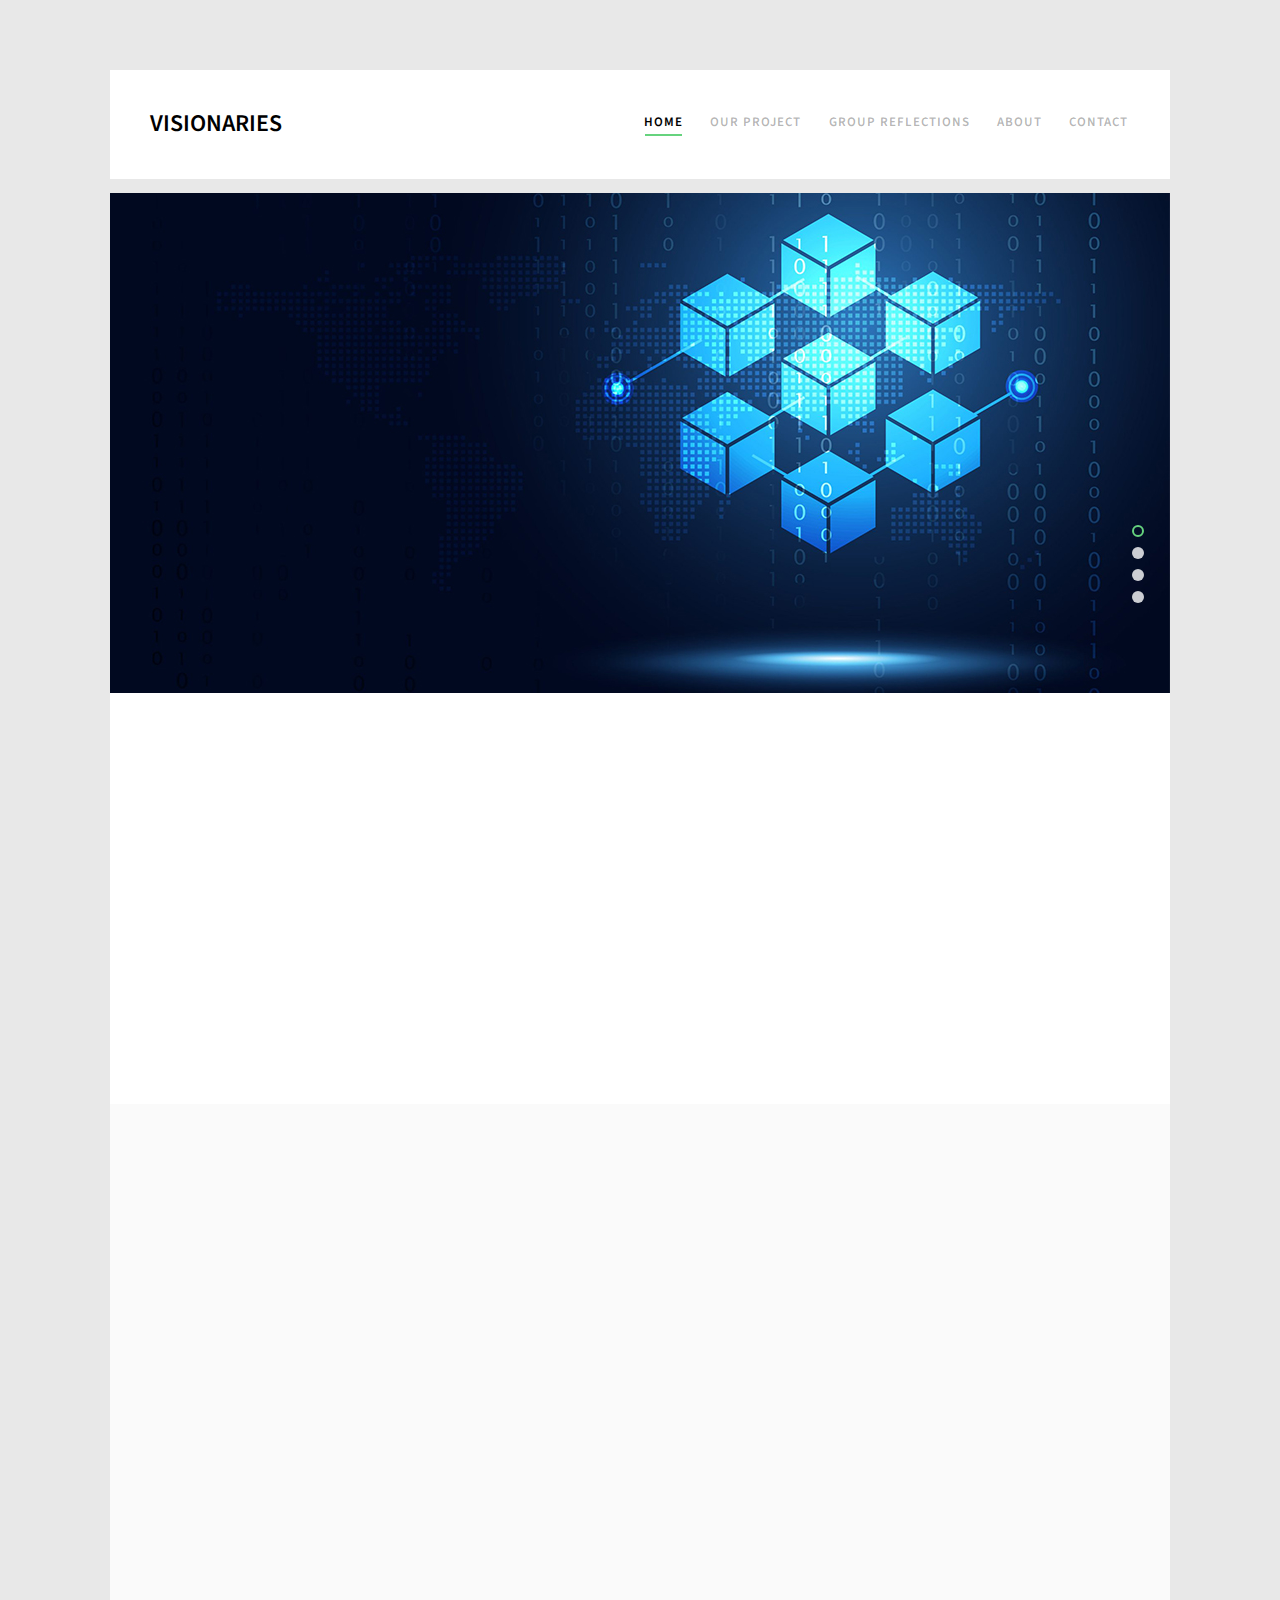
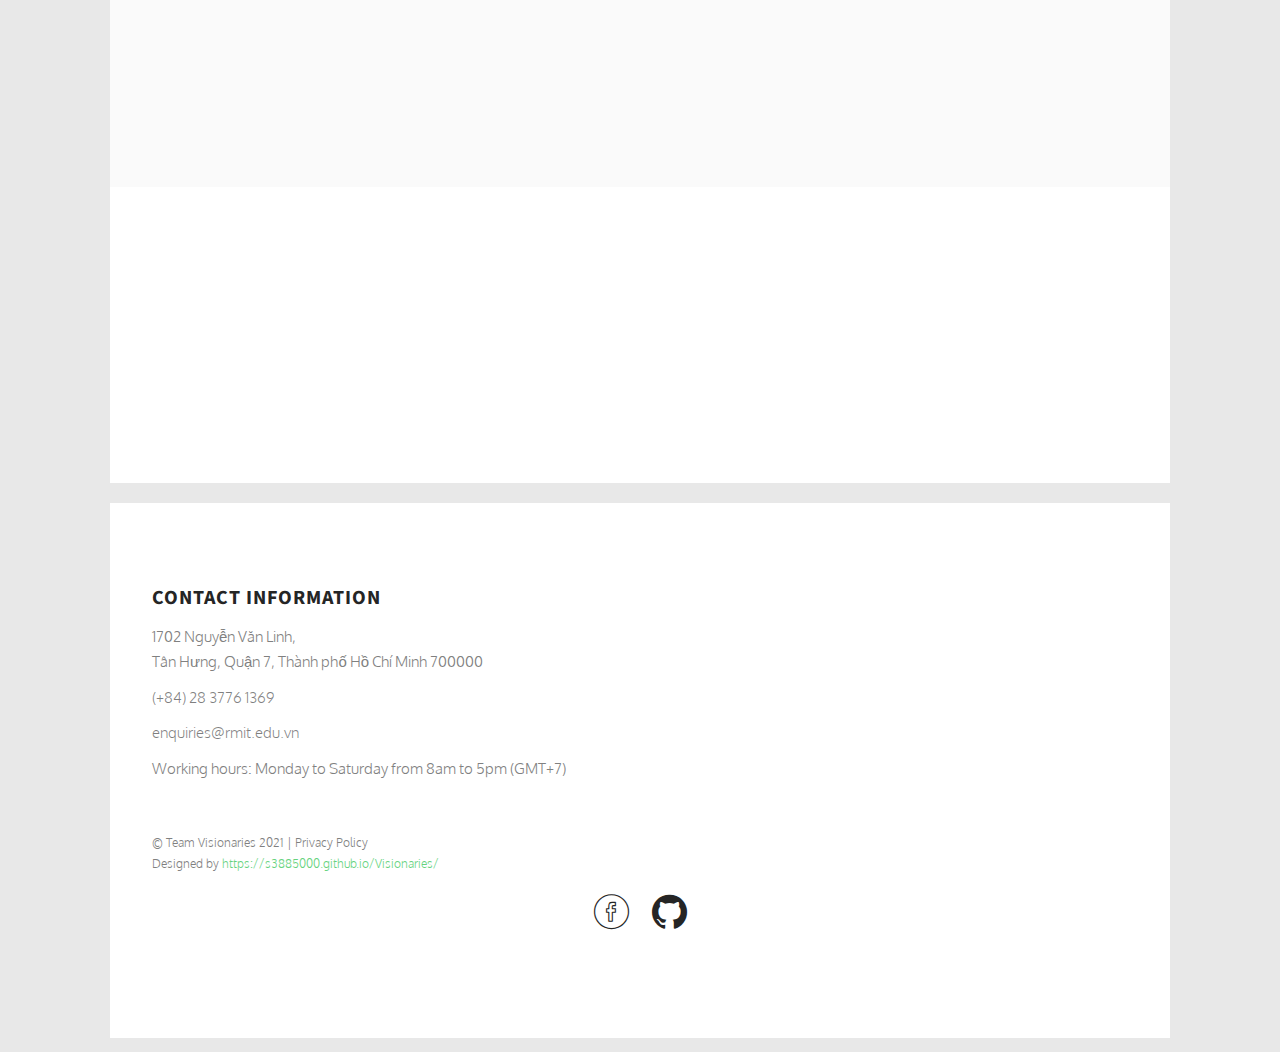
<file: index.html>
<!DOCTYPE HTML>
<html>
	<head>
	<meta charset="utf-8">
	<meta http-equiv="X-UA-Compatible" content="IE=edge">
	<title>Visionaries &mdash; Welcome to our Project Webpage.</title>
	<meta name="viewport" content="width=device-width, initial-scale=1">
	<meta name="description" content="Free HTML5 Website Template by freehtml5.co" />
	<meta name="keywords" content="free website templates, free html5, free template, free bootstrap, free website template, html5, css3, mobile first, responsive" />
	<meta name="author" content="freehtml5.co" />
	<meta property="og:title" content=""/>
	<meta property="og:image" content=""/>
	<meta property="og:url" content=""/>
	<meta property="og:site_name" content=""/>
	<meta property="og:description" content=""/>
	<meta name="twitter:title" content="" />
	<meta name="twitter:image" content="" />
	<meta name="twitter:url" content="" />
	<meta name="twitter:card" content="" />

	<link href="https://fonts.googleapis.com/css?family=Oxygen:300,400" rel="stylesheet">
	<link href="https://fonts.googleapis.com/css?family=Source+Sans+Pro:400,600,700" rel="stylesheet">
	
	<!-- Animate.css -->
	<link rel="stylesheet" href="css/animate.css">
	<!-- Icomoon Icon Fonts-->
	<link rel="stylesheet" href="css/icomoon.css">
	<!-- Bootstrap  -->
	<link rel="stylesheet" href="css/bootstrap.css">

	<!-- Magnific Popup -->
	<link rel="stylesheet" href="css/magnific-popup.css">

	<!-- Flexslider  -->
	<link rel="stylesheet" href="css/flexslider.css">

	<!-- Theme style  -->
	<link rel="stylesheet" href="css/style.css">

	<!-- Modernizr JS -->
	<script src="js/modernizr-2.6.2.min.js"></script>
	<!-- FOR IE9 below -->
	<!--[if lt IE 9]>
	<script src="js/respond.min.js"></script>
	<![endif]-->

	</head>
	<body>
		
	<div class="fh5co-loader"></div>
	
	<div id="page">
	<nav class="fh5co-nav" role="navigation">
		<div class="container-wrap">
			<div class="top-menu">
				<div class="row">
					<div class="col-xs-2">
						<div id="fh5co-logo"><a href="index.html">Visionaries</a></div>
					</div>
					<div class="col-xs-10 text-right menu-1">
						<ul>
							<li class="active"><a href="index.html">Home</a></li>
							<li class="has-dropdown">
								<a href="our-project.html">Our Project</a>
								<ul class="dropdown">
									<li><a href="our-project-detail-descriptions.html">Detailed Description</a></li>
									<li><a href="our-project-scopes-limits.html">Scopes and Limits</a></li>
								</ul>
							</li>
							<li><a href="group-reflection.html">Group Reflections</a></li>
							<li><a href="about.html">About</a></li>
							<li><a href="contact.html">Contact</a></li>
						</ul>
					</div>
				</div>
				
			</div>
		</div>
	</nav>
	<div class="container-wrap">
		<aside id="fh5co-hero">
			<div class="flexslider">
				<ul class="slides">
			   	<li style="background-image: url(images/img_bg_1.jpg);">
			   		<div class="overlay-gradient"></div>
			   		<div class="container-fluid">
			   			<div class="row">
				   			<div class="col-md-6 col-md-offset-3 col-md-pull-3 slider-text">
				   				<div class="slider-text-inner">
				   					<h1>"Not Every Project Needs To Be Perfect."</h1>
										<h2>- Team Visionaries.</h2>
				   				</div>
				   			</div>
				   		</div>
			   		</div>
			   	</li>
			   	<li style="background-image: url(images/img_bg_2.jpg);">
			   		<div class="overlay-gradient"></div>
			   		<div class="container-fluid">
			   			<div class="row">
				   			<div class="col-md-6 col-md-offset-3 col-md-push-3 slider-text">
				   				<div class="slider-text-inner">
				   					<h1>"All our dreams can come true, if we have the courage to pursue them."</h1>
										<h2>- Walt Disney.</h2>
				   				</div>
				   			</div>
				   		</div>
			   		</div>
			   	</li>
			   	<li style="background-image: url(images/img_bg_3.jpg);">
					<div class="overlay-gradient"></div>
					<div class="container-fluid">
						<div class="row">
							<div class="col-md-6 col-md-offset-3 col-md-pull-3 slider-text">
								<div class="slider-text-inner">
				   					<h1>"Bitcoin is a technological tour de force."</h1>
									   <h2>- Bill Gates.</h2>
				   				</div>
				   			</div>
				   		</div>
			   		</div>
			   	</li>
			   	<li style="background-image: url(images/img_bg_4.jpg);">
			   		<div class="overlay-gradient"></div>
			   		<div class="container-fluid">
			   			<div class="row">
				   			<div class="col-md-6 col-md-offset-3 col-md-push-3 slider-text">
				   				<div class="slider-text-inner">
				   					<h1>“It's not a faith in technology. It's faith in people.”</h1>
										<h2>- Steve Jobs.</h2>
				   				</div>
				   			</div>
				   		</div>
			   		</div>
			   	</li>	   	
			  	</ul>
		  	</div>
		</aside>
		<div id="fh5co-services">
			<div class="row">
				<div class="col-md-4 text-center animate-box">
					<div class="services">
						<span class="icon">
							<i class="icon-diamond"></i>
						</span>
						<div class="desc">
							<h3>Teamwork</h3>
								<p>Teamwork skills are essential to your success at work, no matter your industry or job title. An organization that emphasizes good teamwork skills is typically a healthy, high-functioning workplace.</p>
						</div>
					</div>
				</div>
				<div class="col-md-4 text-center animate-box">
					<div class="services">
						<span class="icon">
							<i class="icon-lab2"></i>
						</span>
						<div class="desc">
							<h3>Web Design &amp; Application Dev</h3>
								<p>There are literally millions of apps available today, from music apps to banking apps. One area that has seen a rise in popularity is that of app development.</p>
						</div>
					</div>
				</div>
				<div class="col-md-4 text-center animate-box">
					<div class="services">
						<span class="icon">
							<i class="icon-settings"></i>
						</span>
						<div class="desc">
							<h3>Risk Management</h3>
								<p>Risk management is the process of identifying, assessing and controlling threats to an organization's capital and earnings. These threats could stem from a wide variety of sources.</p>
						</div>
					</div>
				</div>
			</div>
		</div>
		<div id="fh5co-work" class="fh5co-light-grey">
			<div class="row animate-box">
				<div class="col-md-13 col-md-offset-15 text-center fh5co-heading">
					<h2>Visionaries</h2>
					<p>Visionary is a person who could imagine how a country, society, industry, etc. will develop in the future and to plan in a suitable way. We choose "Visionaries" as our team name the reason, we choose this name is because we want to be the people who could imagine how something will develop in the future and base on it to produce suitable plans. Hence, we chose that name to show everyone the ideal work style that we have been following.</p>
				</div>
			</div>
			<div class="row">
				<div class="col-md-4 text-center animate-box">
					<a href="https://s3885000.github.io/Project-ideas.html" class="work"  style="background-image: url(images/portfolio-1.jpg);" target="_blank">
						<div class="desc">
							<h3>Nguyen Phuoc Quang Liem</h3>
							<span>Public Transportation Top Up Featured NFC Technology</span>
						</div>
					</a>
				</div>
				<div class="col-md-4 text-center animate-box">
					<a href="https://s3818568vn.github.io/s3818568.github.io/project-ideas.html" class="work" style="background-image: url(images/portfolio-2.jpg);" target="_blank">
						<div class="desc">
							<h3>Nguyen Thien Phuc</h3>
							<span>Car Sale Application</span>
						</div>
					</a>
				</div>
				<div class="col-md-4 text-center animate-box">
					<a href="https://minhhuydo.github.io/marketing.html" class="work" style="background-image: url(images/portfolio-3.jpg);" target="_blank">
						<div class="desc">
							<h3>Do Minh Huy</h3>
							<span>Healthy Tracker Application</span>
						</div>
					</a>
				</div>
			</div>
		</div>

		<div id="fh5co-counter" class="fh5co-counters">
			<div class="row">
				<div class="col-md-6 col-md-offset-3 text-center animate-box">
					<h5>We have a fun facts far far away, behind the word mountains, far from the countries Vokalia and Consonantia, there live the blind texts.</h5>
					</div>
			</div>
			<div class="row animate-box">
				<div class="col-md-8 col-md-offset-2">
					<div class="row">
						<div class="col-md-4 text-center">
							<span class="fh5co-counter js-counter" data-from="0" data-to="126" data-speed="5000" data-refresh-interval="50"></span>
							<span class="fh5co-counter-label">Cups of Coffee After Project finished.</span>
						</div>
						<div class="col-md-4 text-center">
							<span class="fh5co-counter js-counter" data-from="0" data-to="24" data-speed="5000" data-refresh-interval="50"></span>
							<span class="fh5co-counter-label">Number of sleepless night</span>
						</div>
						<div class="col-md-4 text-center">
							<span class="fh5co-counter js-counter" data-from="0" data-to="4" data-speed="5000" data-refresh-interval="50"></span>
							<span class="fh5co-counter-label">Number of Project ideas</span>
						</div>
					</div>
				</div>
			</div>
		</div>
	</div><!-- END container-wrap -->

	<div class="container-wrap">
		<footer id="fh5co-footer" role="contentinfo">
			<div class="row">
				<div class="col-md-10">
					<h4>Contact Information</h4>
					<ul class="fh5co-footer-links">
						<li>1702 Nguyễn Văn Linh, <br>Tân Hưng, Quận 7, Thành phố Hồ Chí Minh 700000 </li>
						<li><a href="https://www.rmit.edu.vn/contact-us">(+84) 28 3776 1369</a></li>
						<li><a href="https://www.rmit.edu.vn/contact-us">enquiries@rmit.edu.vn </a></li>
						<li>Working hours: Monday to Saturday from 8am to 5pm (GMT+7)</li>
					</ul>
				</div>

			</div>

			<div class="row copyright">
				<div class="col-md-12 text-center">
					<p>
						<small class="block">&copy; Team Visionaries 2021 | Privacy Policy</small> 
						<small class="block">Designed by <a href="https://s3885000.github.io/Visionaries/" target="_blank">https://s3885000.github.io/Visionaries/</a></small>
					</p>
					<p>
						<ul class="fh5co-social-icons">
							<li><a href="https://www.facebook.com/Andiie.ShaDoW/"><i class="icon-facebook"></i></a></li>
							<li><a href="https://github.com/s3885000/Visionaries/"><i class="icon-github"></i></a></li>
						</ul>
					</p>
				</div>
			</div>
		</footer>
	</div><!-- END container-wrap -->
	</div>

	<div class="gototop js-top">
		<a href="#" class="js-gotop"><i class="icon-arrow-up2"></i></a>
	</div>
	
	<!-- jQuery -->
	<script src="js/jquery.min.js"></script>
	<!-- jQuery Easing -->
	<script src="js/jquery.easing.1.3.js"></script>
	<!-- Bootstrap -->
	<script src="js/bootstrap.min.js"></script>
	<!-- Waypoints -->
	<script src="js/jquery.waypoints.min.js"></script>
	<!-- Flexslider -->
	<script src="js/jquery.flexslider-min.js"></script>
	<!-- Magnific Popup -->
	<script src="js/jquery.magnific-popup.min.js"></script>
	<script src="js/magnific-popup-options.js"></script>
	<!-- Counters -->
	<script src="js/jquery.countTo.js"></script>
	<!-- Main -->
	<script src="js/main.js"></script>

	</body>
</html>
</file>
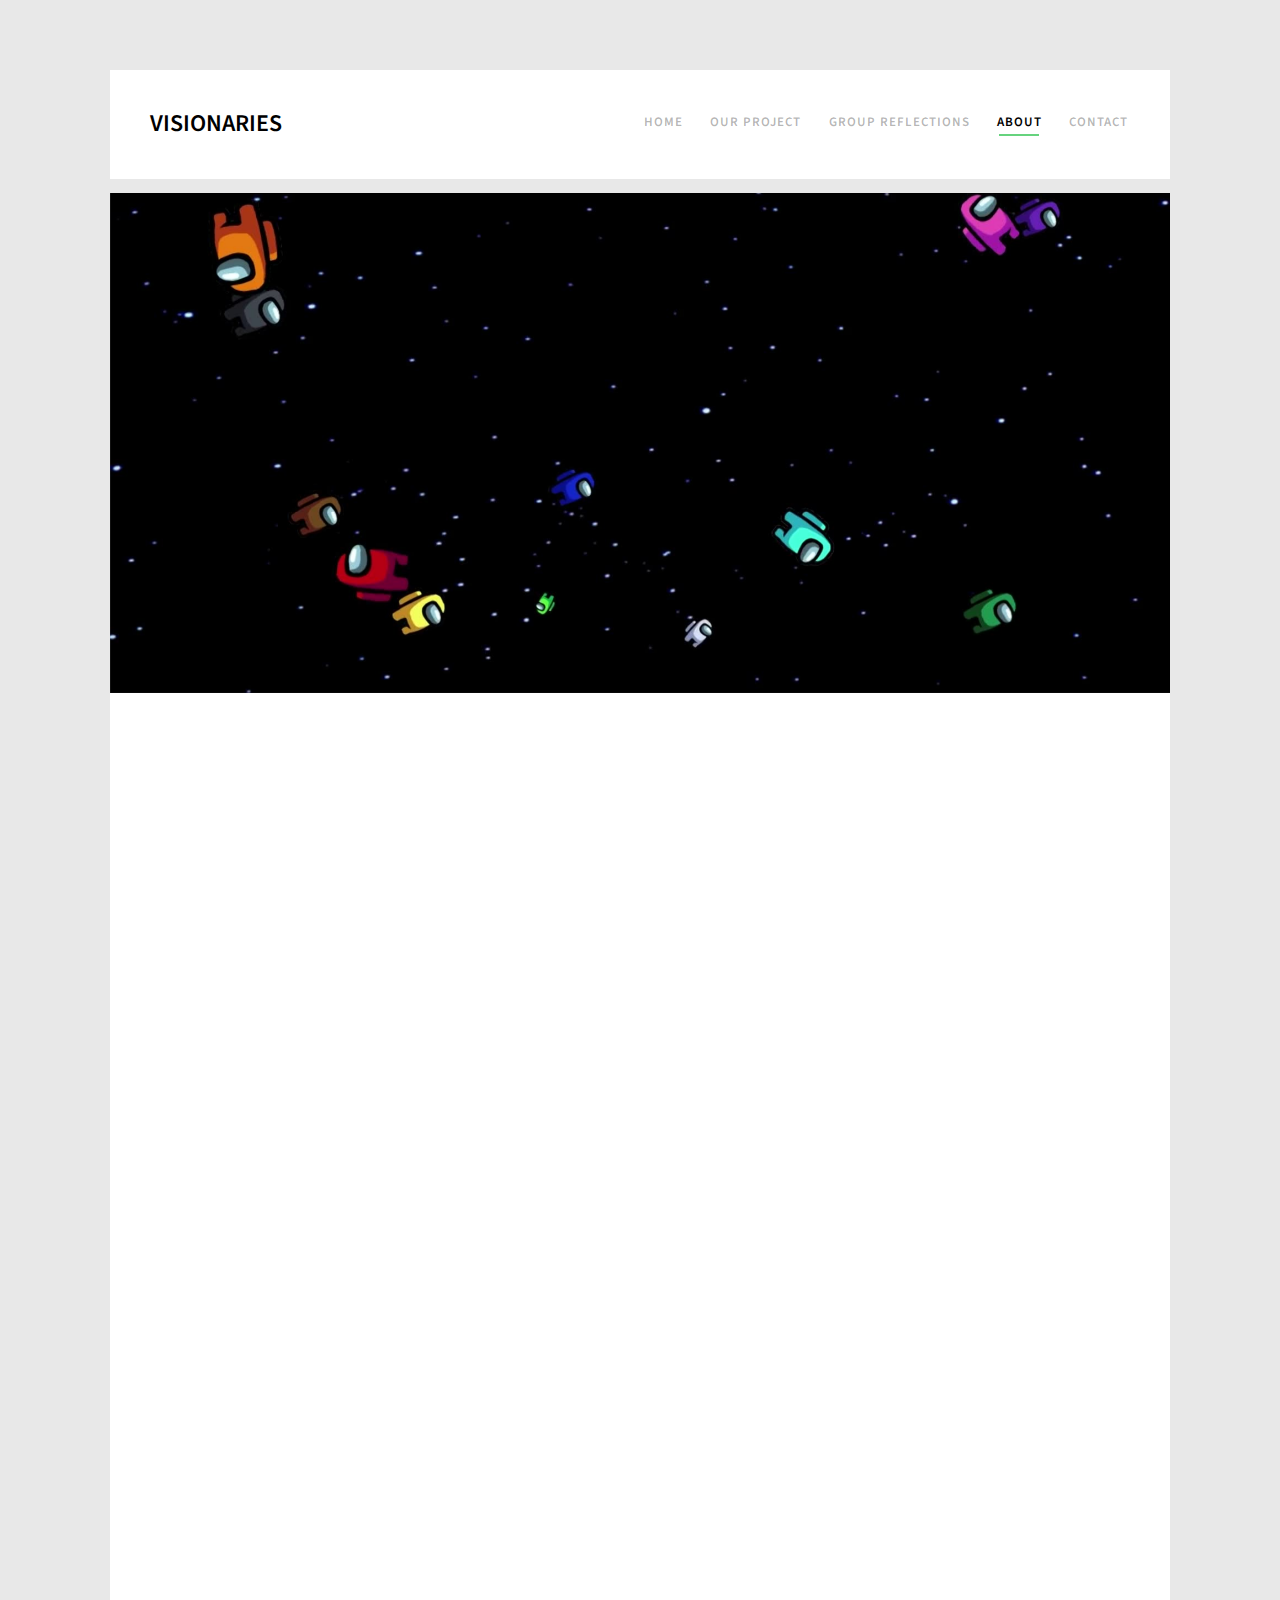
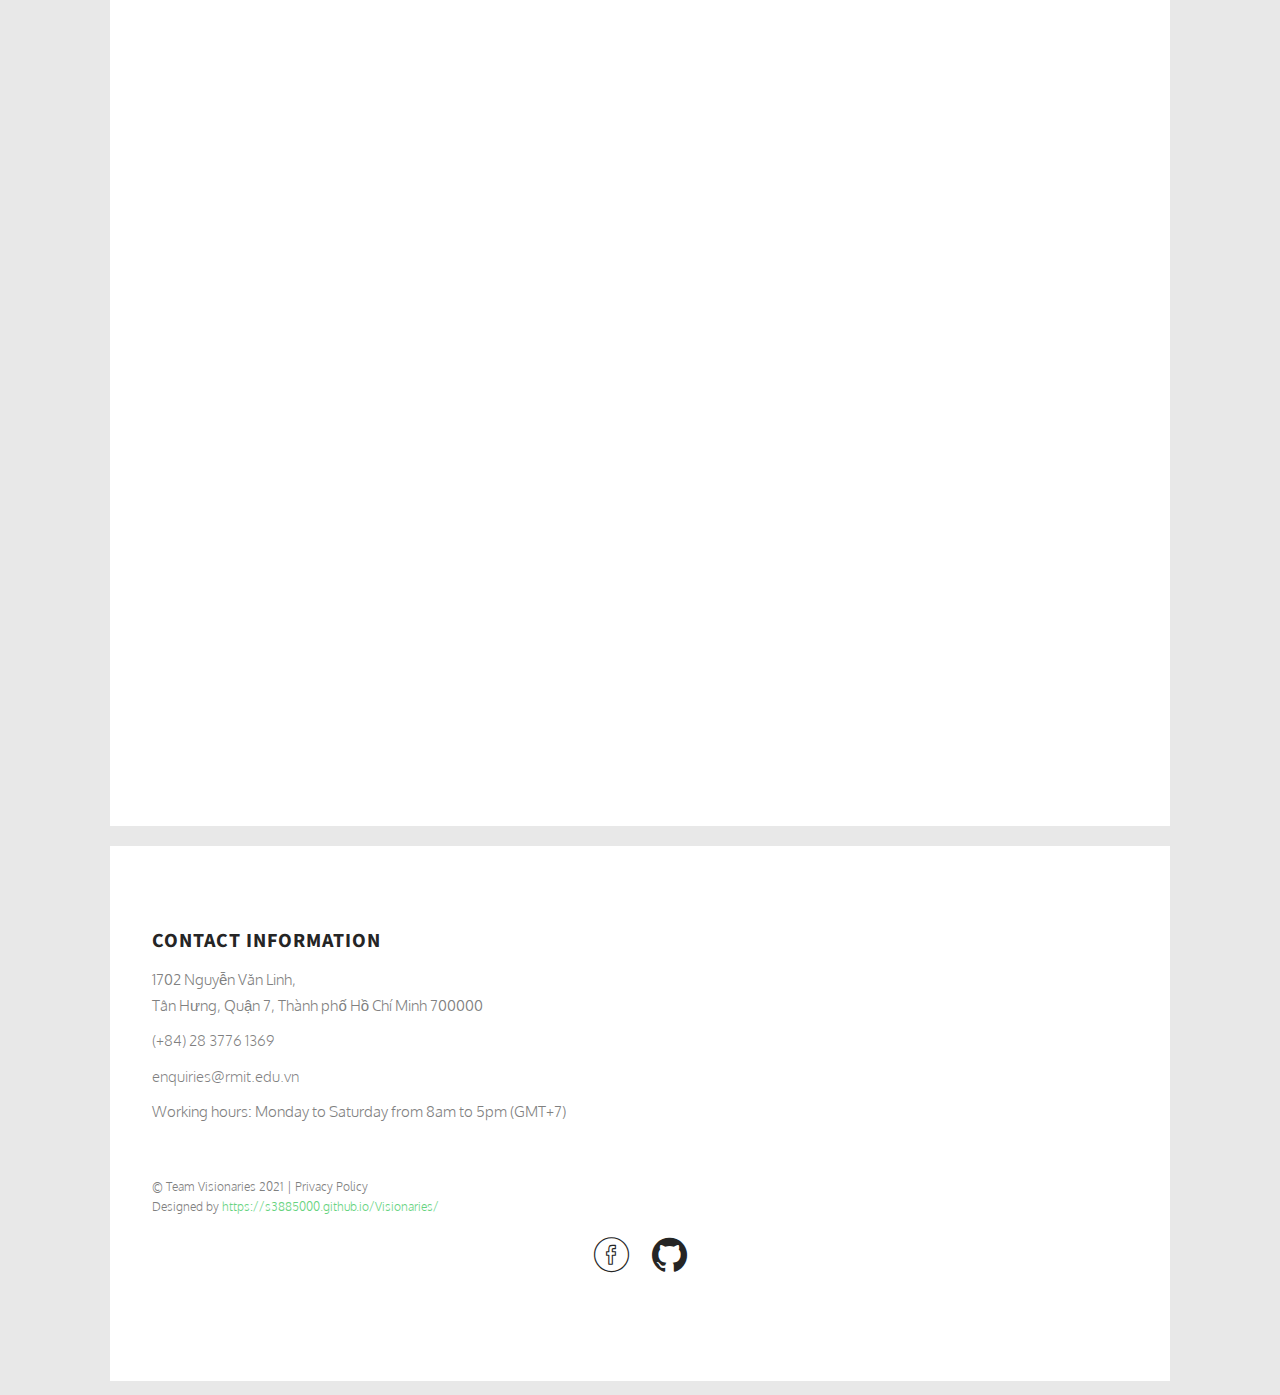
<file: about.html>
<!DOCTYPE HTML>
<html>
	<head>
	<meta charset="utf-8">
	<meta http-equiv="X-UA-Compatible" content="IE=edge">
	<title>Visionaries &mdash; Welcome to our Project Webpage.</title>
	<meta name="viewport" content="width=device-width, initial-scale=1">
	<meta name="description" content="Free HTML5 Website Template by freehtml5.co" />
	<meta name="keywords" content="free website templates, free html5, free template, free bootstrap, free website template, html5, css3, mobile first, responsive" />
	<meta name="author" content="freehtml5.co" />
	<meta property="og:title" content=""/>
	<meta property="og:image" content=""/>
	<meta property="og:url" content=""/>
	<meta property="og:site_name" content=""/>
	<meta property="og:description" content=""/>
	<meta name="twitter:title" content="" />
	<meta name="twitter:image" content="" />
	<meta name="twitter:url" content="" />
	<meta name="twitter:card" content="" />

	<link href="https://fonts.googleapis.com/css?family=Oxygen:300,400" rel="stylesheet">
	<link href="https://fonts.googleapis.com/css?family=Source+Sans+Pro:400,600,700" rel="stylesheet">
	
	<!-- Animate.css -->
	<link rel="stylesheet" href="css/animate.css">
	<!-- Icomoon Icon Fonts-->
	<link rel="stylesheet" href="css/icomoon.css">
	<!-- Bootstrap  -->
	<link rel="stylesheet" href="css/bootstrap.css">

	<!-- Magnific Popup -->
	<link rel="stylesheet" href="css/magnific-popup.css">

	<!-- Flexslider  -->
	<link rel="stylesheet" href="css/flexslider.css">

	<!-- Theme style  -->
	<link rel="stylesheet" href="css/style.css">

	<!-- Modernizr JS -->
	<script src="js/modernizr-2.6.2.min.js"></script>
	<!-- FOR IE9 below -->
	<!--[if lt IE 9]>
	<script src="js/respond.min.js"></script>
	<![endif]-->

	</head>
	<body>
		
	<div class="fh5co-loader"></div>
	
	<div id="page">
	<nav class="fh5co-nav" role="navigation">
		<div class="container-wrap">
			<div class="top-menu">
				<div class="row">
					<div class="col-xs-2">
						<div id="fh5co-logo"><a href="index.html">Visionaries</a></div>
					</div>
					<div class="col-xs-10 text-right menu-1">
						<ul>
							<li><a href="index.html">Home</a></li>
							<li class="has-dropdown">
								<a href="our-project.html">Our Project</a>
								<ul class="dropdown">
									<li><a href="our-project-detail-descriptions.html">Detailed Description</a></li>
									<li><a href="our-project-scopes-limits.html">Scopes and Limits</a></li>
								</ul>
							</li>
							<li><a href="group-reflection.html">Group Reflections</a></li>
							<li class="active"><a href="about.html">About</a></li>
							<li><a href="contact.html">Contact</a></li>
						</ul>
					</div>
				</div>
				
			</div>
		</div>
	</nav>
	<div class="container-wrap">
		<aside id="fh5co-hero">
			<div class="flexslider">
				<ul class="slides">
			   	<li style="background-image: url(images/about_us.jpg);">
			   		<div class="overlay-gradient"></div>
			   		<div class="container-fluids">
			   			<div class="row">
				   			<div class="col-md-6 col-md-offset-3 slider-text slider-text-bg">
				   				<div class="slider-text-inner text-center">
				   					<h1>About Us</h1>
										<h2>Team Visionaries</h2>
				   				</div>
				   			</div>
				   		</div>
			   		</div>
			   	</li>		   	
			  	</ul>
		  	</div>
		</aside>		
		<div id="fh5co-about">
			<div class="row animate-box">
				<div class="col-md-6 col-md-offset-3 text-center heading-section">
					<h1>Our History</h1>
					<p>Far far away, behind the word mountains, far from the countries Vokalia and Consonantia, there live the blind texts.</p>
				</div>
			</div>
			<div class="row">
				<div class="hr-hor-line animate-box"></div>
				<div class="col-md-3 col-md-push-13 animate-box">
					<p><img src="images/andie_dp.jpg" alt="Free HTML5 Bootstrap Template" class="img-responsive"></p>
				</div>
				<div class="col-md-14 col-md-offset-14 animate-box">
					<div class="about-desc">
						<h3>Hi! I'm Quang Liêm</h3>
						<div class="content_indence"><p>It has allowed me to grow up and complete high school and a Bachelor's degree in Business Management since I was 12 years old in Australia. I decided to go to China in late 2018 to study for a bachelor's degree in Chinese language for a two-year course until late 2019. There are three languages I can speak so far, including English, Vietnamese, and Mandarin. It was an excellent experience to witness many of China's things in terms of technology and development. I like listening to music in my own spare time and trading cryptocurrencies, the future of cash. It took me almost two years to become a profitable day trader with lots of up and down moments.</p></div>
						<p>
							<ul class="fh5co-social-icons">
								<li><a href="s3885000@rmit.edu.vn" target="_blank"><i class="icon-google" ></i></a></li>
								<li><a href="https://www.facebook.com/Andiie.ShaDoW/" target="_blank"><i class="icon-facebook"></i></a></li>
								<li><a href="https://s3885000.github.io/" target="_blank"><i class="icon-github"></i></a></li>
								<li><a href="https://twitter.com/AndiieNguyem" target="_blank"><i class="icon-twitter"></i></a></li>
							</ul>
						</p>
					</div>
					</div>
				<div class="hr-hor-line animate-box"></div>
				<div class="col-md-3 col-md-push-13 animate-box">
					<p><img src="images/Phat_dp.jpg" alt="Free HTML5 Bootstrap Template" class="img-responsive"></p>
				</div>
				<div class="col-md-14 col-md-offset-14 animate-box">
					<div class="about-desc">
						<h3>Hi! I'm Minh Phat</h3>
						<div class="content_indence"><p>My full name is Huynh Minh Phat, and I am 20 years old. I finished my high school programme in 2018. I am studying a software engineering programme at RMIT Saigon South Campus. There is a fun fact about me, and it is also my hobby. I love to play soccer and watch it on TV especially with my friends. I can play this sport every day of the week. While I was studying in the United States, I played every day. Honestly, I have no experience in the IT field so far. But, thanks to this course, I have an idea project which relates to cybersecurity and blockchain technology. I have realized that cybersecurity makes a huge contribution in the IT world. Moreover, blockchain technology makes our life more efficient. Thanks to blockchain technology, our life is much faster and much more proficient. As software engineering, I think cybersecurity and blockchain will be my extended subject which I will research in the future.</p></div>
						<p>
							<ul class="fh5co-social-icons">
								<li><a href="s3836482@rmit.edu.vn" target="_blank"><i class="icon-google"></i></a></li>
								<li><a href="https://www.facebook.com/Acissei" target="_blank"><i class="icon-facebook"></i></a></li>
							</ul>
						</p>
					</div>
				</div>
				<div class="hr-hor-line animate-box"></div>
				<div class="col-md-3 col-md-push-13 animate-box">
					<p><img src="images/Minh_Huy_dp.jpg" alt="Free HTML5 Bootstrap Template" class="img-responsive"></p>
				</div>
				<div class="col-md-14 col-md-offset-14 animate-box">
					<div class="about-desc">
						<h3>Hi! I'm Minh Huy</h3>
						<div class="content_indence"><p>I studied in Viet Nam for 12 years, and after graduation, I chose to study at RMIT in Viet Nam. I plan to swap RMIT in Melbourne for 1 year after my first year in Viet Nam. As I am only a first-year student and the youngest member of my team, I still need some assistance from my team member. However, due to my creative mind, I can support my squad, to follow orders and obligations correctly. In my spare time, I like to hang out with friends of mine in the cafe and listen to music. In the future, I am hoping to become a web designer as my career incorporates creativity and mind work.</p></div>
						<p>
							<ul class="fh5co-social-icons">
								<li><a href="s3878356@rmit.edu.vn" target="_blank"><i class="icon-google"></i></a></li>
								<li><a href="https://www.facebook.com/profile.php?id=100024147370331" target="_blank"><i class="icon-facebook"></i></a></li>
								<li><a href="https://minhhuydo.github.io/" target="_blank"><i class="icon-github"></i></a></li>
							</ul>
						</p>
					</div>
				</div>
				<div class="hr-hor-line animate-box"></div>
				<div class="col-md-3 col-md-push-13 animate-box">
					<p><img src="images/Phuc_dp.png" alt="Free HTML5 Bootstrap Template" class="img-responsive"></p>
				</div>
				<div class="col-md-14 col-md-offset-14 animate-box">
					<div class="about-desc">
						<h3>Hi! I'm Thien Phuc</h3>
						<div class="content_indence"><p>My name is Nguyen Chi Thien Phuc. I was born in 2001. I am currently studying the first semester of the IT course. I was born and raised in Vietnam and I do not follow any religion. I can use 2 languages that are Vietnamese and English. I really enjoy playing games and football I usually spend my free time playing games with my best friends sometimes we go to play soccer. There is an interesting fact that I studied robotics in RMIT for 2 semesters before moving to IT because I did not feel the interest in learning robotics. Studying IT gives me a much better feeling than learning robotics. I do not have much experience in IT, so I hope that after the IT course at RMIT, I will gain a lot of experience so that I can be better with my work in the future.</p></div>
						<p>
							<ul class="fh5co-social-icons">
								<li><a href="s3818568@rmit.edu.vn" target="_blank"><i class="icon-google"></i></a></li>
								<li><a href="https://www.facebook.com/thienphuc.nguyenchi/" target="_blank"><i class="icon-facebook"></i></a></li>
								<li><a href="https://s3818568vn.github.io/s3818568.github.io/" target="_blank"><i class="icon-github"></i></a></li>
							</ul>
						</p>
					</div>
				</div>		
			</div>
		</div>
	</div><!-- END container-wrap -->

	<div class="container-wrap">
		<footer id="fh5co-footer" role="contentinfo">
			<div class="row">
				<div class="col-md-10">
					<h4>Contact Information</h4>
					<ul class="fh5co-footer-links">
						<li>1702 Nguyễn Văn Linh, <br>Tân Hưng, Quận 7, Thành phố Hồ Chí Minh 700000 </li>
						<li><a href="https://www.rmit.edu.vn/contact-us">(+84) 28 3776 1369</a></li>
						<li><a href="https://www.rmit.edu.vn/contact-us">enquiries@rmit.edu.vn </a></li>
						<li>Working hours: Monday to Saturday from 8am to 5pm (GMT+7)</li>
					</ul>
				</div>

			</div>

			<div class="row copyright">
				<div class="col-md-12 text-center">
					<p>
						<small class="block">&copy; Team Visionaries 2021 | Privacy Policy</small> 
						<small class="block">Designed by <a href="https://s3885000.github.io/Visionaries/" target="_blank">https://s3885000.github.io/Visionaries/</a></small>
					</p>
					<p>
						<ul class="fh5co-social-icons">
							<li><a href="https://www.facebook.com/Andiie.ShaDoW/"><i class="icon-facebook"></i></a></li>
							<li><a href="https://github.com/s3885000/Visionaries/"><i class="icon-github"></i></a></li>
						</ul>
					</p>
				</div>
			</div>
		</footer>
	</div><!-- END container-wrap -->
	</div>

	<div class="gototop js-top">
		<a href="#" class="js-gotop"><i class="icon-arrow-up2"></i></a>
	</div>
	
	<!-- jQuery -->
	<script src="js/jquery.min.js"></script>
	<!-- jQuery Easing -->
	<script src="js/jquery.easing.1.3.js"></script>
	<!-- Bootstrap -->
	<script src="js/bootstrap.min.js"></script>
	<!-- Waypoints -->
	<script src="js/jquery.waypoints.min.js"></script>
	<!-- Flexslider -->
	<script src="js/jquery.flexslider-min.js"></script>
	<!-- Magnific Popup -->
	<script src="js/jquery.magnific-popup.min.js"></script>
	<script src="js/magnific-popup-options.js"></script>
	<!-- Counters -->
	<script src="js/jquery.countTo.js"></script>
	<!-- Main -->
	<script src="js/main.js"></script>

	</body>
</html>
</file>
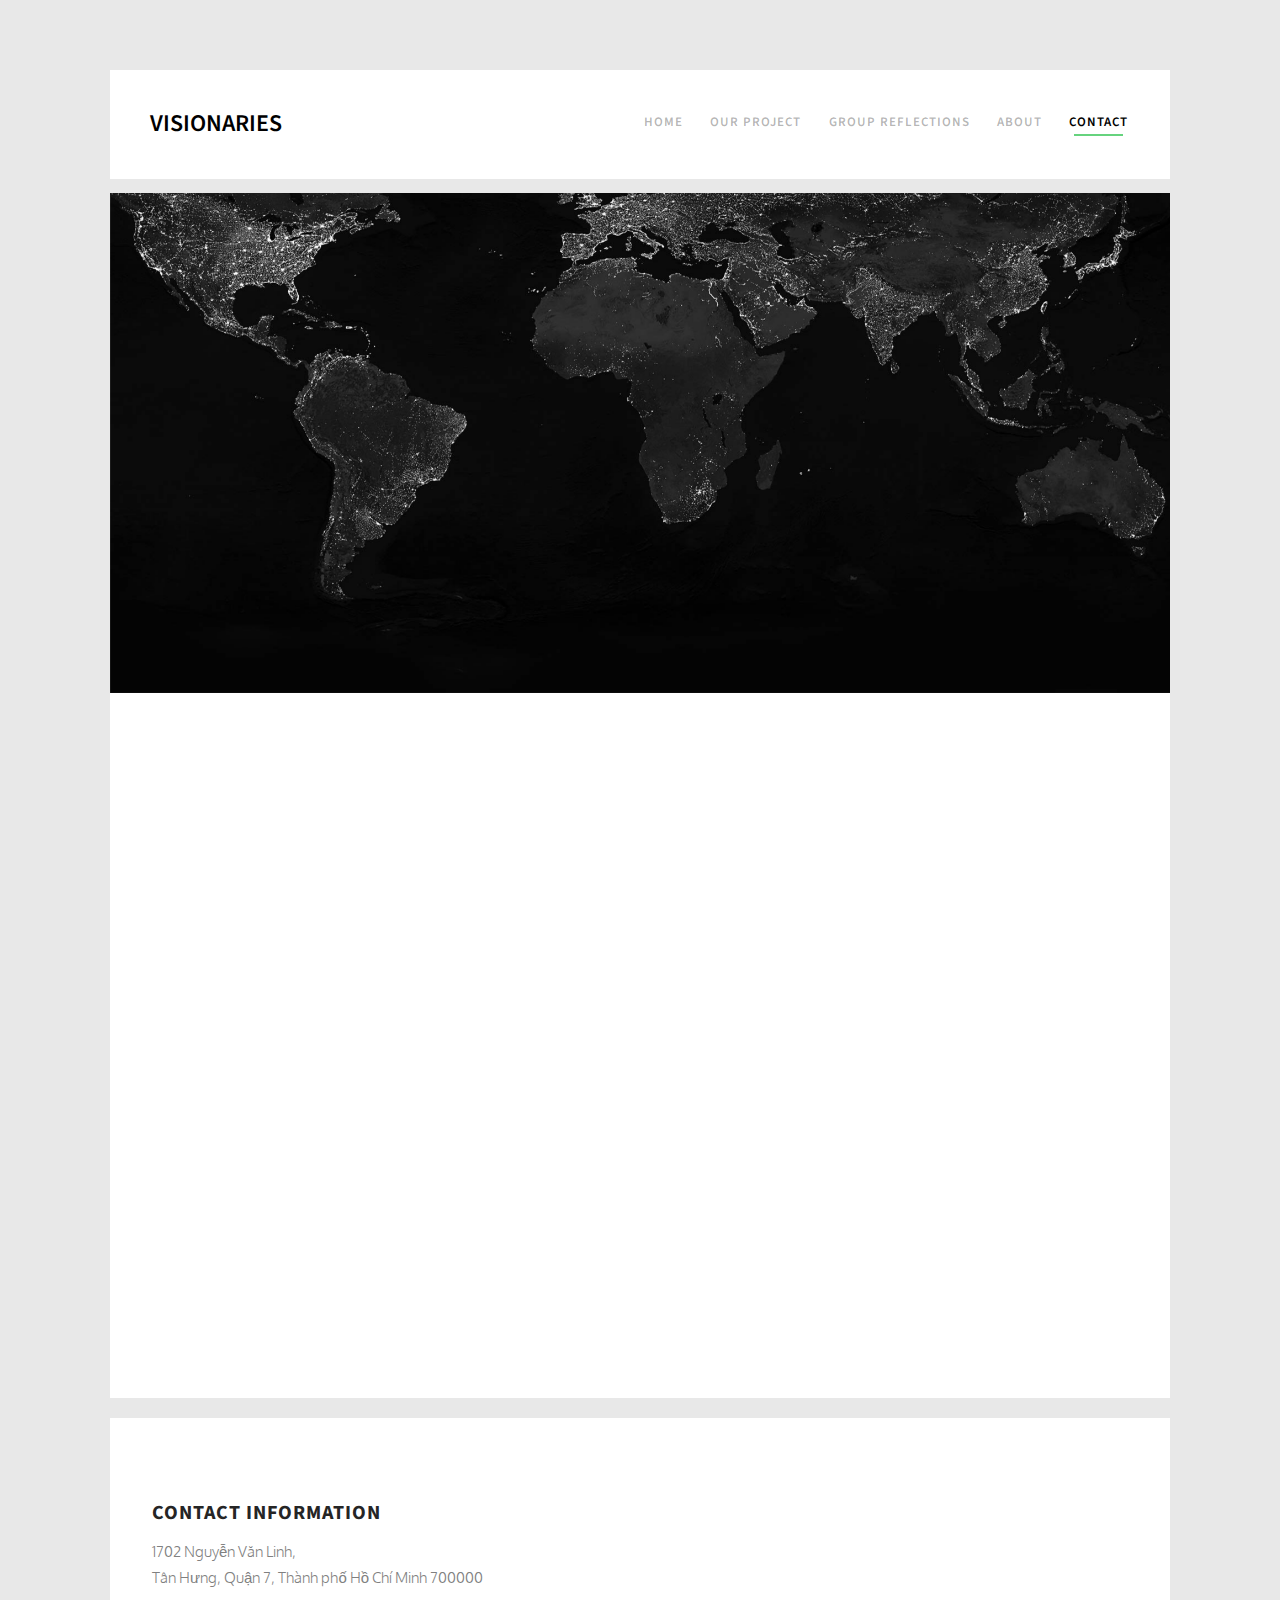
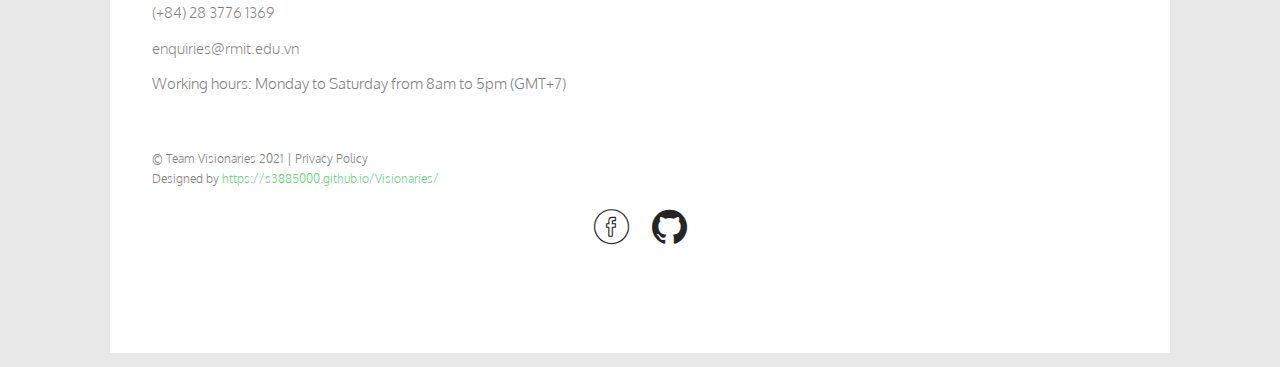
<file: contact.html>
<!DOCTYPE HTML>
<html>
	<head>
	<meta charset="utf-8">
	<meta http-equiv="X-UA-Compatible" content="IE=edge">
	<title>Visionaries &mdash; Welcome to our Project Webpage.</title>
	<meta name="viewport" content="width=device-width, initial-scale=1">
	<meta name="description" content="Free HTML5 Website Template by freehtml5.co" />
	<meta name="keywords" content="free website templates, free html5, free template, free bootstrap, free website template, html5, css3, mobile first, responsive" />
	<meta name="author" content="freehtml5.co" />

  	<!-- Facebook and Twitter integration -->
	<meta property="og:title" content=""/>
	<meta property="og:image" content=""/>
	<meta property="og:url" content=""/>
	<meta property="og:site_name" content=""/>
	<meta property="og:description" content=""/>
	<meta name="twitter:title" content="" />
	<meta name="twitter:image" content="" />
	<meta name="twitter:url" content="" />
	<meta name="twitter:card" content="" />

	<link href="https://fonts.googleapis.com/css?family=Oxygen:300,400" rel="stylesheet">
	<link href="https://fonts.googleapis.com/css?family=Source+Sans+Pro:400,600,700" rel="stylesheet">
	
	<!-- Animate.css -->
	<link rel="stylesheet" href="css/animate.css">
	<!-- Icomoon Icon Fonts-->
	<link rel="stylesheet" href="css/icomoon.css">
	<!-- Bootstrap  -->
	<link rel="stylesheet" href="css/bootstrap.css">

	<!-- Magnific Popup -->
	<link rel="stylesheet" href="css/magnific-popup.css">

	<!-- Flexslider  -->
	<link rel="stylesheet" href="css/flexslider.css">

	<!-- Theme style  -->
	<link rel="stylesheet" href="css/style.css">

	<!-- Modernizr JS -->
	<script src="js/modernizr-2.6.2.min.js"></script>
	<!-- FOR IE9 below -->
	<!--[if lt IE 9]>
	<script src="js/respond.min.js"></script>
	<![endif]-->

	</head>
	<body>
		
	<div class="fh5co-loader"></div>
	
	<div id="page">
	<nav class="fh5co-nav" role="navigation">
		<div class="container-wrap">
			<div class="top-menu">
				<div class="row">
					<div class="col-xs-2">
						<div id="fh5co-logo"><a href="index.html">Visionaries</a></div>
					</div>
					<div class="col-xs-10 text-right menu-1">
						<ul>
							<li><a href="index.html">Home</a></li>
							<li class="has-dropdown">
								<a href="our-project.html">Our Project</a>
								<ul class="dropdown">
									<li><a href="our-project-detail-descriptions.html">Detailed Description</a></li>
									<li><a href="our-project-scopes-limits.html">Scopes and Limits</a></li>
								</ul>
							</li>
							<li><a href="group-reflection.html">Group Reflections</a></li>
							<li><a href="about.html">About</a></li>
							<li class="active"><a href="contact.html">Contact</a></li>
						</ul>
					</div>
				</div>
				
			</div>
		</div>
	</nav>
	<div class="container-wrap">
		<aside id="fh5co-hero">
			<div class="flexslider">
				<ul class="slides">
			   	<li style="background-image: url(images/contact_us.jpg);">
			   		<div class="overlay-gradient"></div>
			   		<div class="container-fluids">
			   			<div class="row">
				   			<div class="col-md-6 col-md-offset-3 slider-text slider-text-bg">
				   				<div class="slider-text-inner text-center">
				   					<h1>Contact Us</h1>
										<h2>Team Visionaries</h2>
				   				</div>
				   			</div>
				   		</div>
			   		</div>
			   	</li>		   	
			  	</ul>
		  	</div>
		</aside>		
		<div id="fh5co-contact">
			<div class="row animate-box">
				<div class="col-md-6 col-md-offset-3 text-center fh5co-heading">
					<h1>Contact us</h1>
					<p>Far far away, behind the word mountains, far from the countries Vokalia and Consonantia.</p>
				</div>
			</div>
			<div class="row">
				<div class="col-md-3 col-md-push-1 animate-box">
					<h3>Our Address</h3>
					<ul class="contact-info">
						<li><i class="icon-location4"></i>1702 Nguyễn Văn Linh, Tân Hưng, Quận 7, Thành phố Hồ Chí Minh 700000</li>
						<li><i class="icon-phone3"></i>(+84) 28 3776 1369</li>
						<li><i class="icon-location3"></i><a href="https://www.rmit.edu.vn/contact-us">enquiries@rmit.edu.vn</a></li>
						<li><i class="icon-globe2"></i><a href="https://www.rmit.edu.vn/contact-us">rmit.edu.vn/contact-us</a></li>
					</ul>
				</div>
				<div class="col-md-7 col-md-push-1 animate-box">
					<div class="row">
						<div class="col-md-6">
							<div class="form-group">
								<input type="text" class="form-control" placeholder="Name">
							</div>
						</div>
						<div class="col-md-6">
							<div class="form-group">
								<input type="text" class="form-control" placeholder="Email">
							</div>
						</div>
						<div class="col-md-12">
							<div class="form-group">
								<textarea name="" class="form-control" id="" cols="30" rows="7" placeholder="Message"></textarea>
							</div>
						</div>
						<div class="col-md-12">
							<div class="form-group">
								<input type="submit" value="Send Message" class="btn btn-primary btn-modify">
							</div>
						</div>
					</div>
				</div>
			</div>
		</div>
	</div><!-- END container-wrap -->

	<div class="container-wrap">
		<footer id="fh5co-footer" role="contentinfo">
			<div class="row">
				<div class="col-md-10">
					<h4>Contact Information</h4>
					<ul class="fh5co-footer-links">
						<li>1702 Nguyễn Văn Linh, <br>Tân Hưng, Quận 7, Thành phố Hồ Chí Minh 700000 </li>
						<li><a href="https://www.rmit.edu.vn/contact-us">(+84) 28 3776 1369</a></li>
						<li><a href="https://www.rmit.edu.vn/contact-us">enquiries@rmit.edu.vn </a></li>
						<li>Working hours: Monday to Saturday from 8am to 5pm (GMT+7)</li>
					</ul>
				</div>

			</div>

			<div class="row copyright">
				<div class="col-md-12 text-center">
					<p>
						<small class="block">&copy; Team Visionaries 2021 | Privacy Policy</small> 
						<small class="block">Designed by <a href="https://s3885000.github.io/Visionaries/" target="_blank">https://s3885000.github.io/Visionaries/</a></small>
					</p>
					<p>
						<ul class="fh5co-social-icons">
							<li><a href="https://www.facebook.com/Andiie.ShaDoW/"><i class="icon-facebook"></i></a></li>
							<li><a href="https://github.com/s3885000/Visionaries/"><i class="icon-github"></i></a></li>
						</ul>
					</p>
				</div>
			</div>
		</footer>
	</div><!-- END container-wrap -->
	</div>

	<div class="gototop js-top">
		<a href="#" class="js-gotop"><i class="icon-arrow-up2"></i></a>
	</div>
	
	<!-- jQuery -->
	<script src="js/jquery.min.js"></script>
	<!-- jQuery Easing -->
	<script src="js/jquery.easing.1.3.js"></script>
	<!-- Bootstrap -->
	<script src="js/bootstrap.min.js"></script>
	<!-- Waypoints -->
	<script src="js/jquery.waypoints.min.js"></script>
	<!-- Flexslider -->
	<script src="js/jquery.flexslider-min.js"></script>
	<!-- Magnific Popup -->
	<script src="js/jquery.magnific-popup.min.js"></script>
	<script src="js/magnific-popup-options.js"></script>
	<!-- Counters -->
	<script src="js/jquery.countTo.js"></script>
	<!-- Main -->
	<script src="js/main.js"></script>

	</body>
</html>
</file>
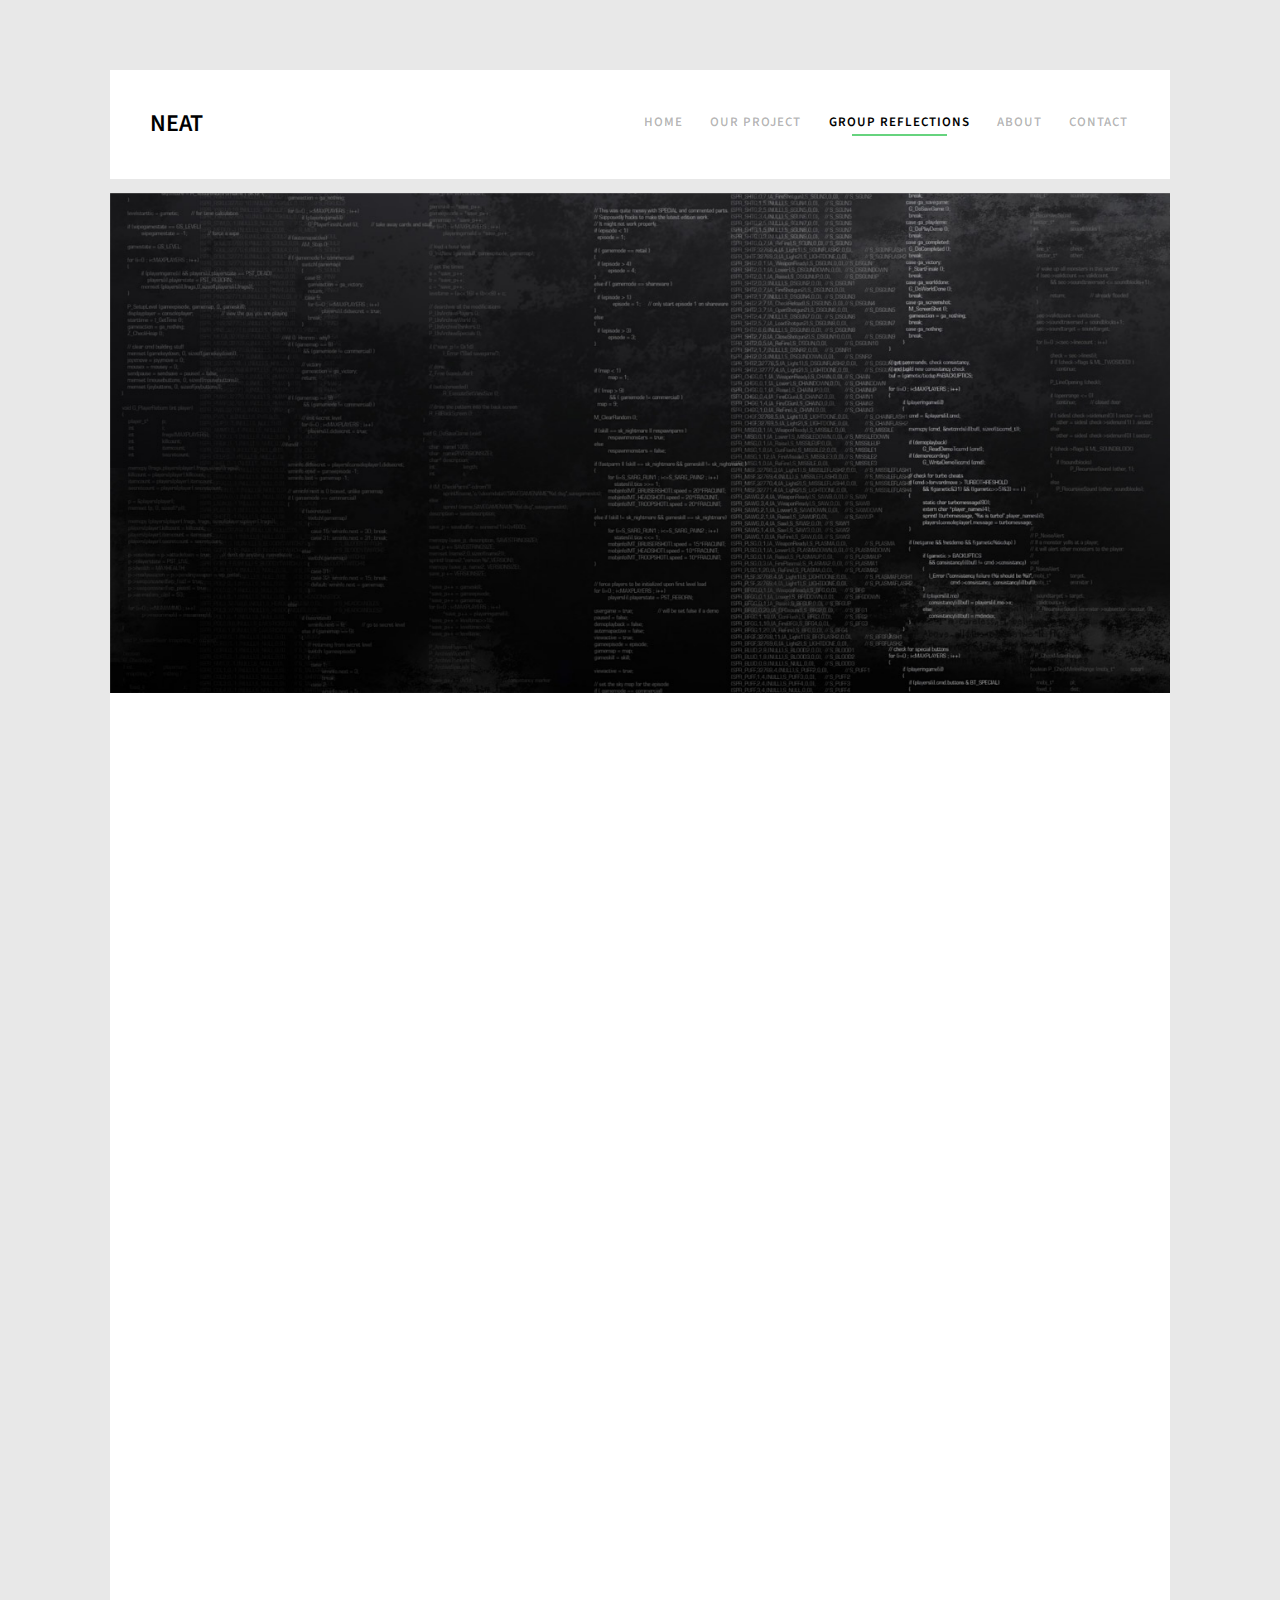
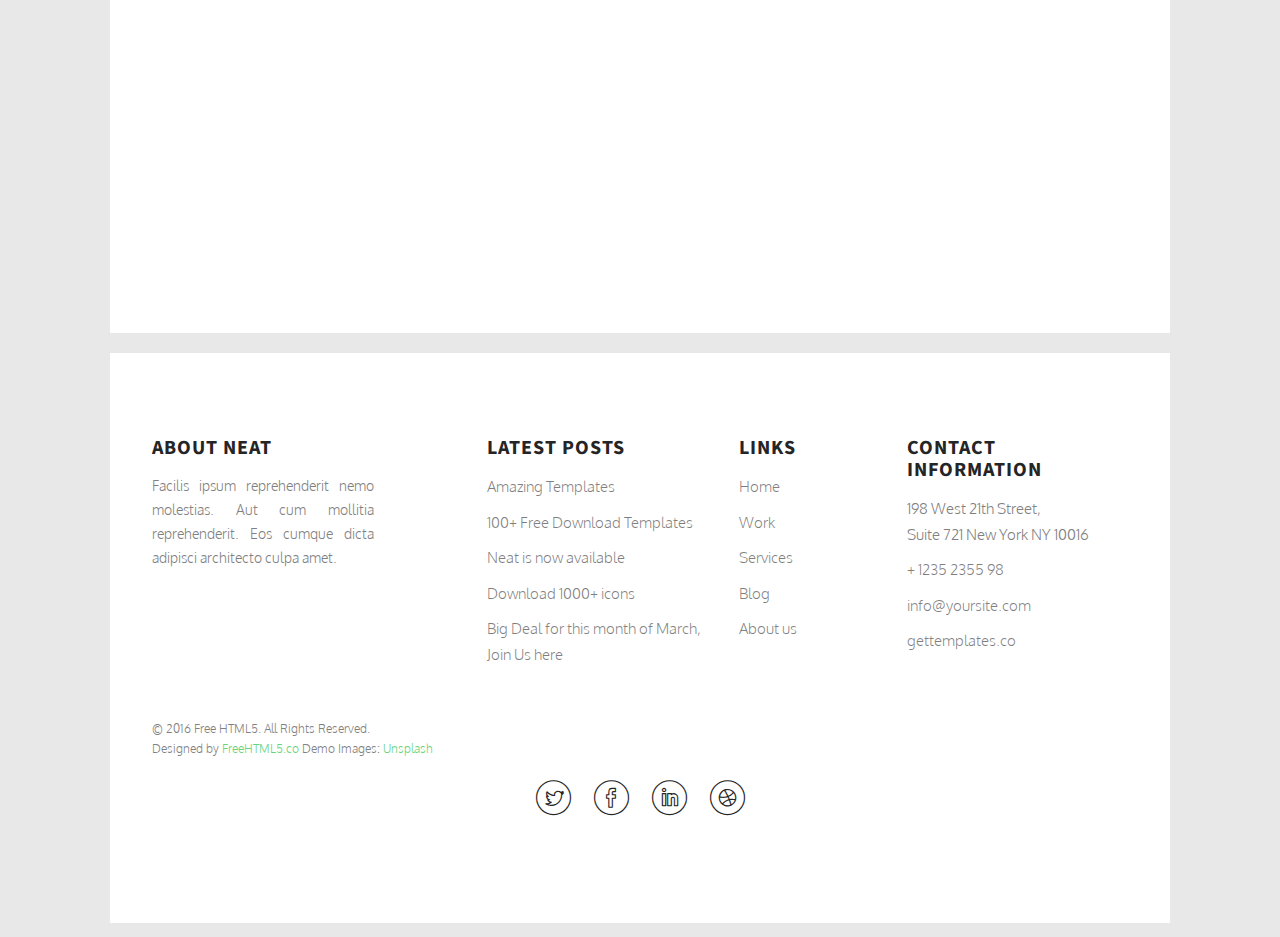
<file: group-reflection.html>
<!DOCTYPE HTML>
<html>
	<head>
	<meta charset="utf-8">
	<meta http-equiv="X-UA-Compatible" content="IE=edge">
	<title>Visionaries &mdash; Welcome to our Project Webpage.</title>
	<meta name="viewport" content="width=device-width, initial-scale=1">
	<meta name="description" content="Free HTML5 Website Template by freehtml5.co" />
	<meta name="keywords" content="free website templates, free html5, free template, free bootstrap, free website template, html5, css3, mobile first, responsive" />
	<meta name="author" content="freehtml5.co" />

  	<!-- Facebook and Twitter integration -->
	<meta property="og:title" content=""/>
	<meta property="og:image" content=""/>
	<meta property="og:url" content=""/>
	<meta property="og:site_name" content=""/>
	<meta property="og:description" content=""/>
	<meta name="twitter:title" content="" />
	<meta name="twitter:image" content="" />
	<meta name="twitter:url" content="" />
	<meta name="twitter:card" content="" />

	<link href="https://fonts.googleapis.com/css?family=Oxygen:300,400" rel="stylesheet">
	<link href="https://fonts.googleapis.com/css?family=Source+Sans+Pro:400,600,700" rel="stylesheet">
	
	<!-- Animate.css -->
	<link rel="stylesheet" href="css/animate.css">
	<!-- Icomoon Icon Fonts-->
	<link rel="stylesheet" href="css/icomoon.css">
	<!-- Bootstrap  -->
	<link rel="stylesheet" href="css/bootstrap.css">

	<!-- Magnific Popup -->
	<link rel="stylesheet" href="css/magnific-popup.css">

	<!-- Flexslider  -->
	<link rel="stylesheet" href="css/flexslider.css">

	<!-- Theme style  -->
	<link rel="stylesheet" href="css/style.css">

	<!-- Modernizr JS -->
	<script src="js/modernizr-2.6.2.min.js"></script>
	<!-- FOR IE9 below -->
	<!--[if lt IE 9]>
	<script src="js/respond.min.js"></script>
	<![endif]-->

	</head>
	<body>
		
	<div class="fh5co-loader"></div>
	
	<div id="page">
	<nav class="fh5co-nav" role="navigation">
		<div class="container-wrap">
			<div class="top-menu">
				<div class="row">
					<div class="col-xs-2">
						<div id="fh5co-logo"><a href="index.html">Neat</a></div>
					</div>
					<div class="col-xs-10 text-right menu-1">
						<ul>
							<li><a href="index.html">Home</a></li>
							<li class="has-dropdown">
								<a href="our-project.html">Our Project</a>
								<ul class="dropdown">
									<li><a href="our-project-detail-descriptions.html">Detailed Description</a></li>
									<li><a href="our-project-scopes-limits.html">Scopes and Limits</a></li>
								</ul>
							</li>
							<li class="active"><a href="group-reflection.html">Group Reflections</a></li>
							<li><a href="about.html">About</a></li>
							<li><a href="contact.html">Contact</a></li>
						</ul>
					</div>
				</div>
				
			</div>
		</div>
	</nav>
	<div class="container-wrap">
		<aside id="fh5co-hero">
			<div class="flexslider">
				<ul class="slides">
			   	<li style="background-image: url(images/img_bg_3.jpg);">
			   		<div class="overlay-gradient"></div>
			   		<div class="container-fluids">
			   			<div class="row">
				   			<div class="col-md-6 col-md-offset-3 slider-text slider-text-bg">
				   				<div class="slider-text-inner text-center">
									<h1>Group Reflections</h1>
									<h2>Team Visionaries</h2>
				   				</div>
				   			</div>
				   		</div>
			   		</div>
			   	</li>		   	
			  	</ul>
		  	</div>
		</aside>		
		<div id="fh5co-work">
			<div class="row">
				<div class="row animate-box">
					<div class="col-md-13 col-md-offset-15 text-center fh5co-work">
						<h2>Huynh Minh Phat</h2>
						<div class="content_indence"><p>As a member in a team, I had completed all the work which the group had given me. I had missed two group meetings in a row and caused some missed information. This act has delayed my group progress, so I will try to have more face-to-face meetings with my group more frequently. The first thing which surprised me at the beginning is that similar ideas. For instance, the idea of our project about RMIT E-wallet came from my project idea and my team leader’s project idea. This had helped our group get on the project a little bit faster. The second surprise from this project is that group members' attitude. In other words, members in my group are responsible for their work and completed on time. Thanks to my group, I had more ideas about blockchain technology. For example, my group leader had told me about some fundamental mechanics of this technology and the blockchain area is also my curiosity from last assignment. The second thing which I had learned from my group is teamwork. Thanks to teamwork, my project was improved in its concept. My original idea did not include printing service and blockchain technology. Overall, my group helped me to fulfill my project idea.</p></div>
						<div class="hr-hor-line animate-box"></div>
						<h2>Nguyen Phuoc Quang Liem</h2>
						<div class="content_indence"><p>As we just started forming our group a week before Christmas break. But the amount of work that the team has to deliver has given me an excellent and comfortable feeling of working on the assignment. And since I’m the oldest in the group and have experience working in the group before. The group has voted to allow me to become the leader. That has given me the courage to take the spot and delivered a satisfying experience to the team. But due to the workload that I have to do from other project as my team members either dropped out of the course at last minute or were so lost during the course has limited my times to contribute to balance out between this assignment and another project. After discussing with my team in this assignment, the team was happy to help me with a few things in the assignment, so I could spend a bit more time working on my other project.</p></div>
						<div class="hr-hor-line animate-box"></div>
						<h2>Do Minh Huy</h2>
						<div class="content_indence"><p>Sticking with the group for quite some time, my connection with the group has improved a lot. Thanks to our project idea from the start are quite similar, our group though start the final project a little late from other group but still manage to finish on time. I can not mention enough the great effort that the team members have put into the project. Although, I still think that it would be better if we have more face to face meeting to discuss and improve the project ideas. While doing the project, the team members have brought me many surprising things and one of which is their attitude this helps me to have a more welcome view about teamwork. This helps me to realize the benefit of choosing the right teammates. Another thing that I have learned is the ability to manage a team from my leader Liem, this would definitely help in the future. Overall, I hope that in the future I could find groups that have a similar corporate environment like this one and I would be happy to work with them on other projects.</p></div>
						<div class="hr-hor-line animate-box"></div>
						<h2>Nguyen Chi Thien Phuc</h2>
						<div class="content_indence"><p>After a long period of time carrying out this assignment with my team, I have had many experience in collaboration, discussion and time management. Firstly, I am very happy with the process of it because everything was seemed to be in order. We had found the most suitable time when we could all meet and then we had a meetings every weeks which last for 3 to 5 hours. After discussing about the idea carefully, the whole assignment was divided into several parts assigned to each of member of our team. In my opinion, all of our teammate not only tried their best to finish their tasks on schedule, but also usually helped each other to fix some errors. Therefor, I have learned about the importance of team work that made us carry out the assignment faster and more efficiently. The thing surprised me the most is the way the team divided the work and got it done smoothly without any disagreement while working.</p></div>
					</div>
				</div>		
			</div>
		</div>
	</div><!-- END container-wrap -->

	<div class="container-wrap">
		<footer id="fh5co-footer" role="contentinfo">
			<div class="row">
				<div class="col-md-3 fh5co-widget">
					<h4>About Neat</h4>
					<p>Facilis ipsum reprehenderit nemo molestias. Aut cum mollitia reprehenderit. Eos cumque dicta adipisci architecto culpa amet.</p>
				</div>
				<div class="col-md-3 col-md-push-1">
					<h4>Latest Posts</h4>
					<ul class="fh5co-footer-links">
						<li><a href="#">Amazing Templates</a></li>
						<li><a href="#">100+ Free Download Templates</a></li>
						<li><a href="#">Neat is now available</a></li>
						<li><a href="#">Download 1000+ icons</a></li>
						<li><a href="#">Big Deal for this month of March, Join Us here</a></li>
					</ul>
				</div>

				<div class="col-md-3 col-md-push-1">
					<h4>Links</h4>
					<ul class="fh5co-footer-links">
						<li><a href="#">Home</a></li>
						<li><a href="#">Work</a></li>
						<li><a href="#">Services</a></li>
						<li><a href="#">Blog</a></li>
						<li><a href="#">About us</a></li>
					</ul>
				</div>

				<div class="col-md-3">
					<h4>Contact Information</h4>
					<ul class="fh5co-footer-links">
						<li>198 West 21th Street, <br> Suite 721 New York NY 10016</li>
						<li><a href="tel://1234567920">+ 1235 2355 98</a></li>
						<li><a href="mailto:info@yoursite.com">info@yoursite.com</a></li>
						<li><a href="http://gettemplates.co">gettemplates.co</a></li>
					</ul>
				</div>

			</div>

			<div class="row copyright">
				<div class="col-md-12 text-center">
					<p>
						<small class="block">&copy; 2016 Free HTML5. All Rights Reserved.</small> 
						<small class="block">Designed by <a href="http://freehtml5.co/" target="_blank">FreeHTML5.co</a> Demo Images: <a href="http://unsplash.co/" target="_blank">Unsplash</a></small>
					</p>
					<p>
						<ul class="fh5co-social-icons">
							<li><a href="#"><i class="icon-twitter"></i></a></li>
							<li><a href="#"><i class="icon-facebook"></i></a></li>
							<li><a href="#"><i class="icon-linkedin"></i></a></li>
							<li><a href="#"><i class="icon-dribbble"></i></a></li>
						</ul>
					</p>
				</div>
			</div>
		</footer>
	</div><!-- END container-wrap -->
	</div>

	<div class="gototop js-top">
		<a href="#" class="js-gotop"><i class="icon-arrow-up2"></i></a>
	</div>
	
	<!-- jQuery -->
	<script src="js/jquery.min.js"></script>
	<!-- jQuery Easing -->
	<script src="js/jquery.easing.1.3.js"></script>
	<!-- Bootstrap -->
	<script src="js/bootstrap.min.js"></script>
	<!-- Waypoints -->
	<script src="js/jquery.waypoints.min.js"></script>
	<!-- Flexslider -->
	<script src="js/jquery.flexslider-min.js"></script>
	<!-- Magnific Popup -->
	<script src="js/jquery.magnific-popup.min.js"></script>
	<script src="js/magnific-popup-options.js"></script>
	<!-- Counters -->
	<script src="js/jquery.countTo.js"></script>
	<!-- Main -->
	<script src="js/main.js"></script>

	</body>
</html>
</file>
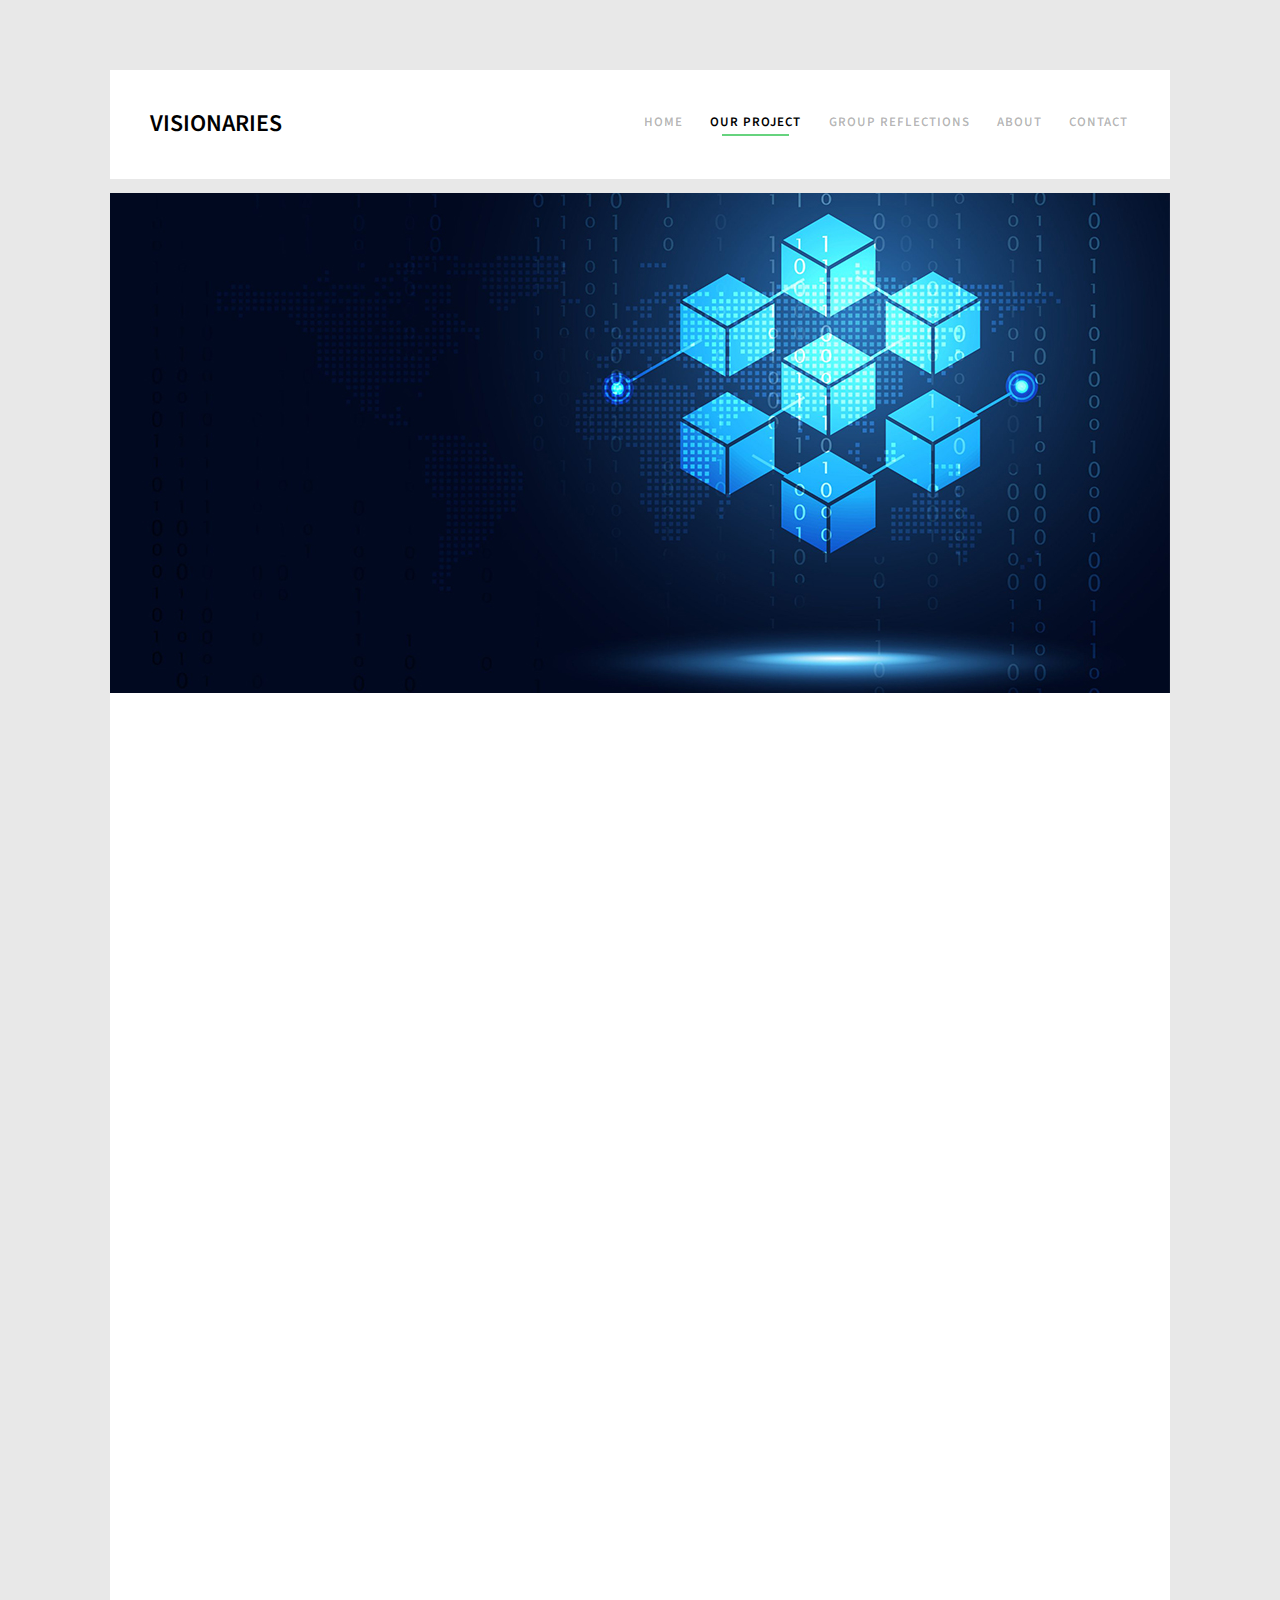
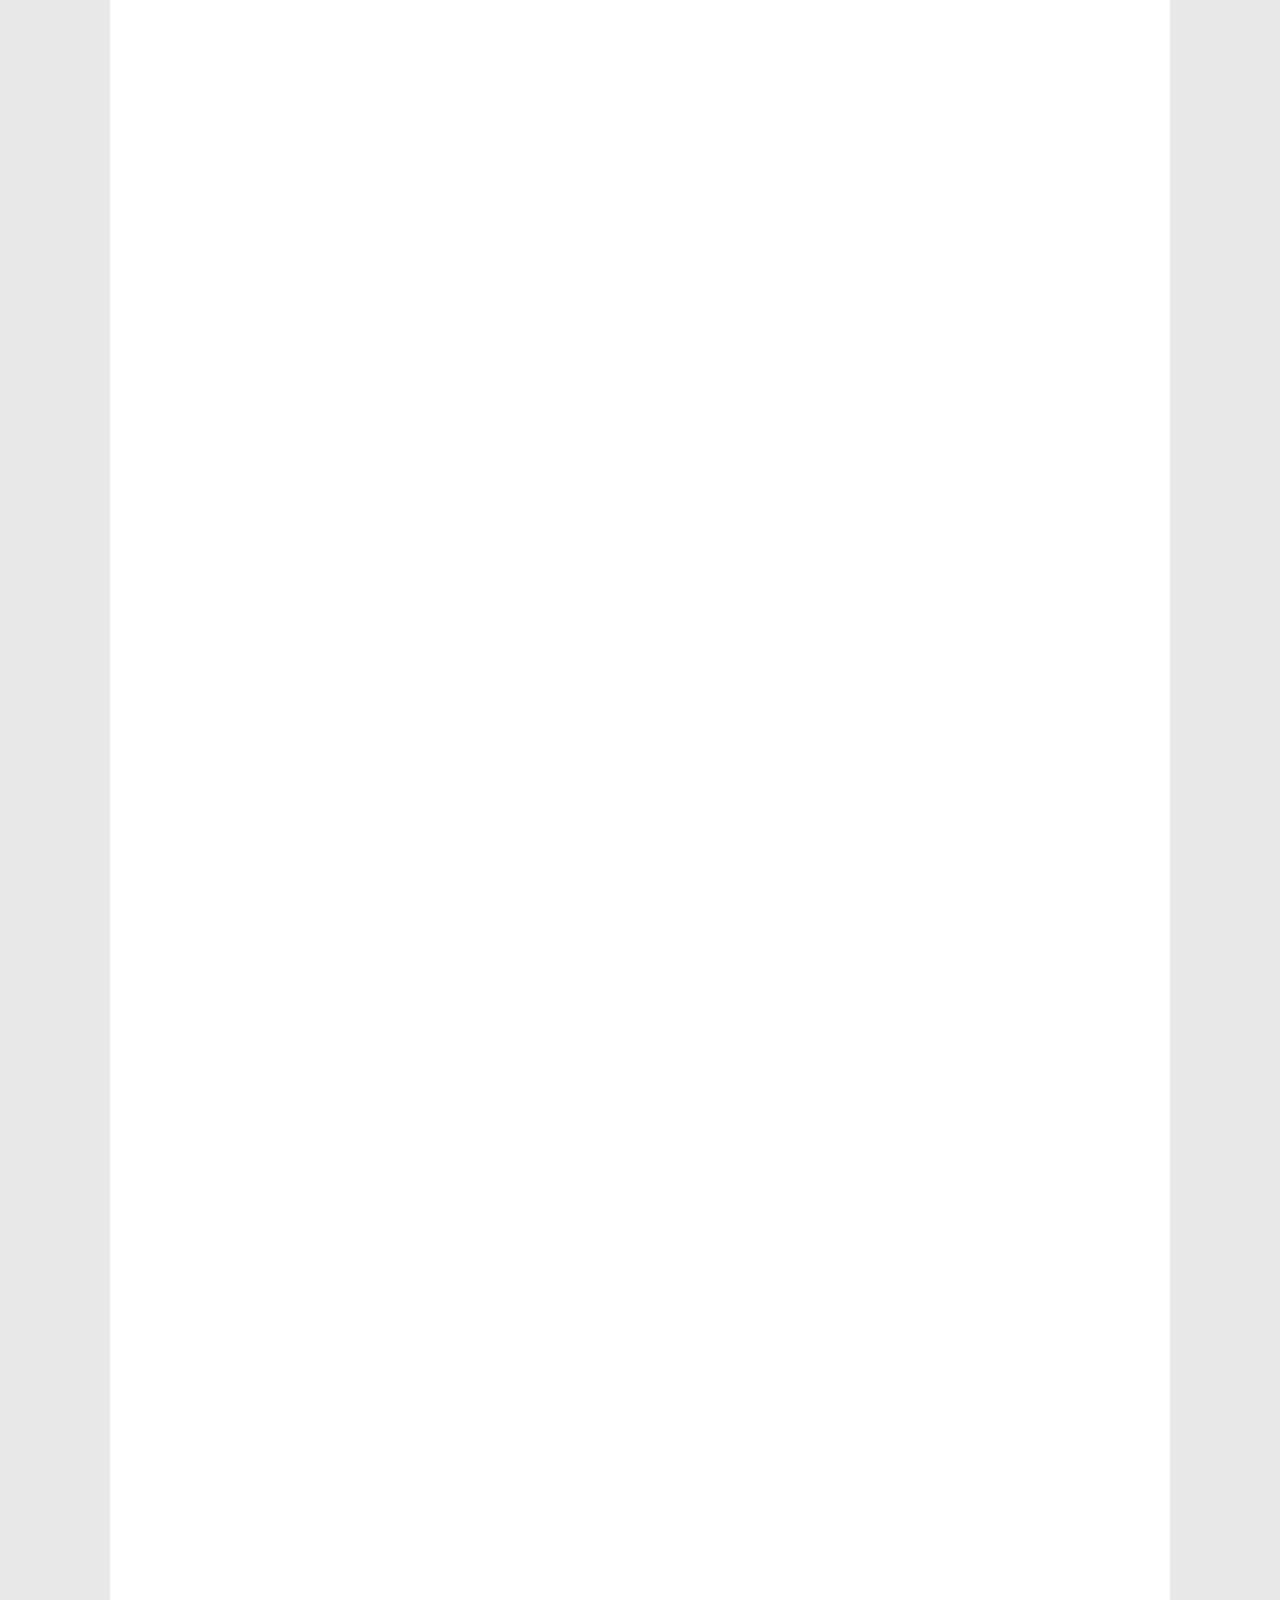
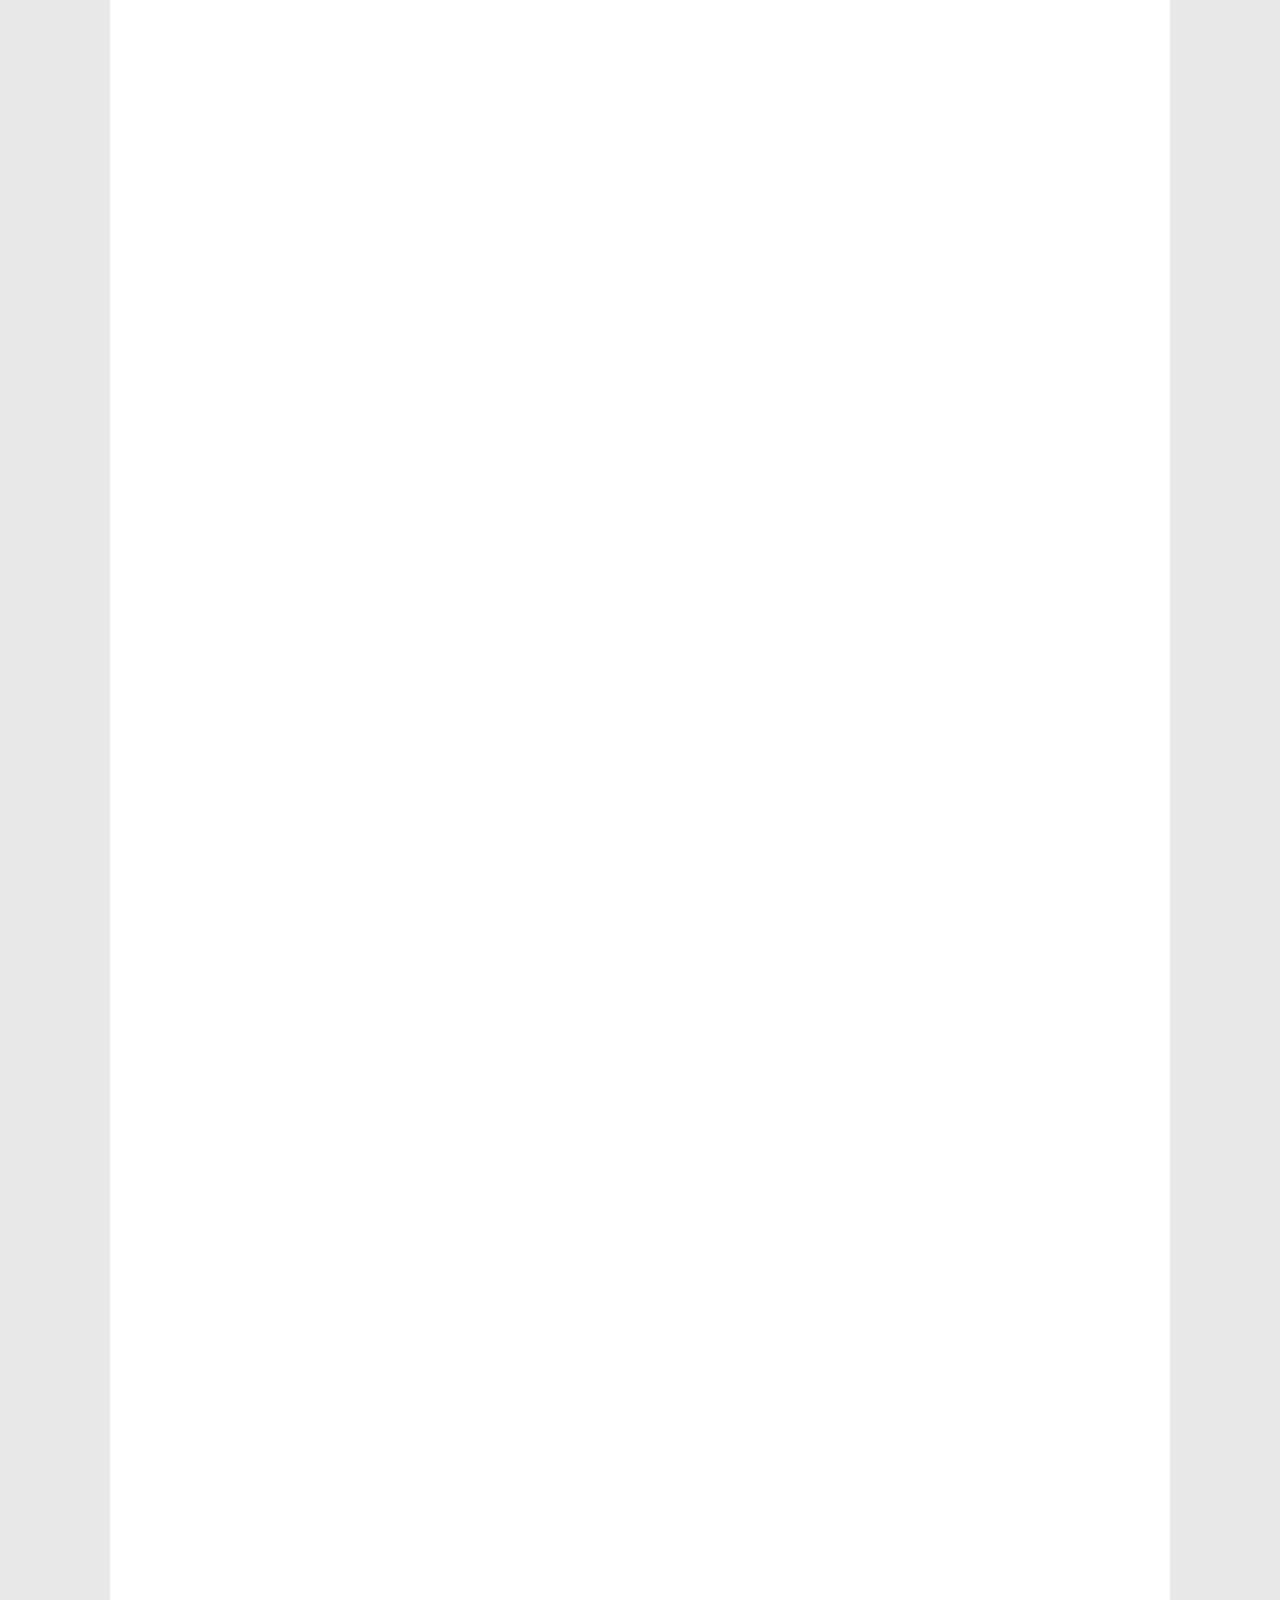
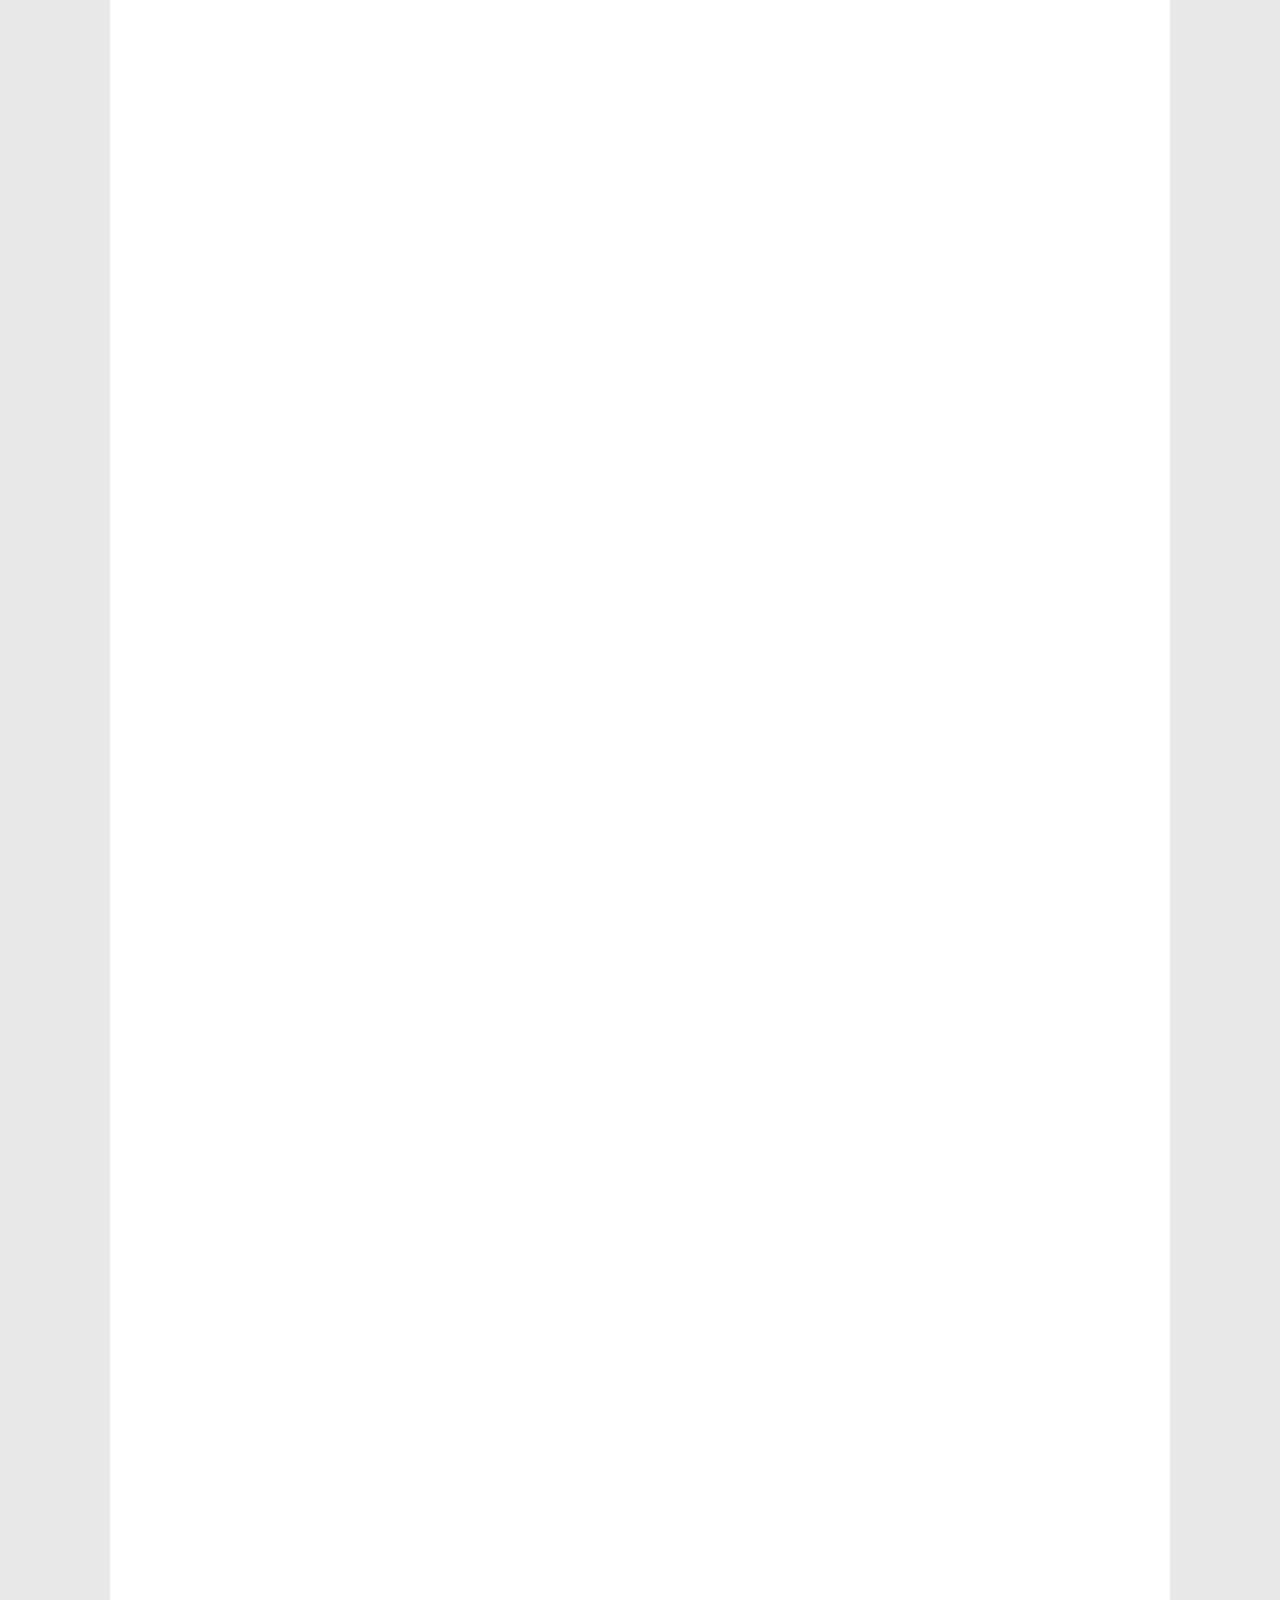
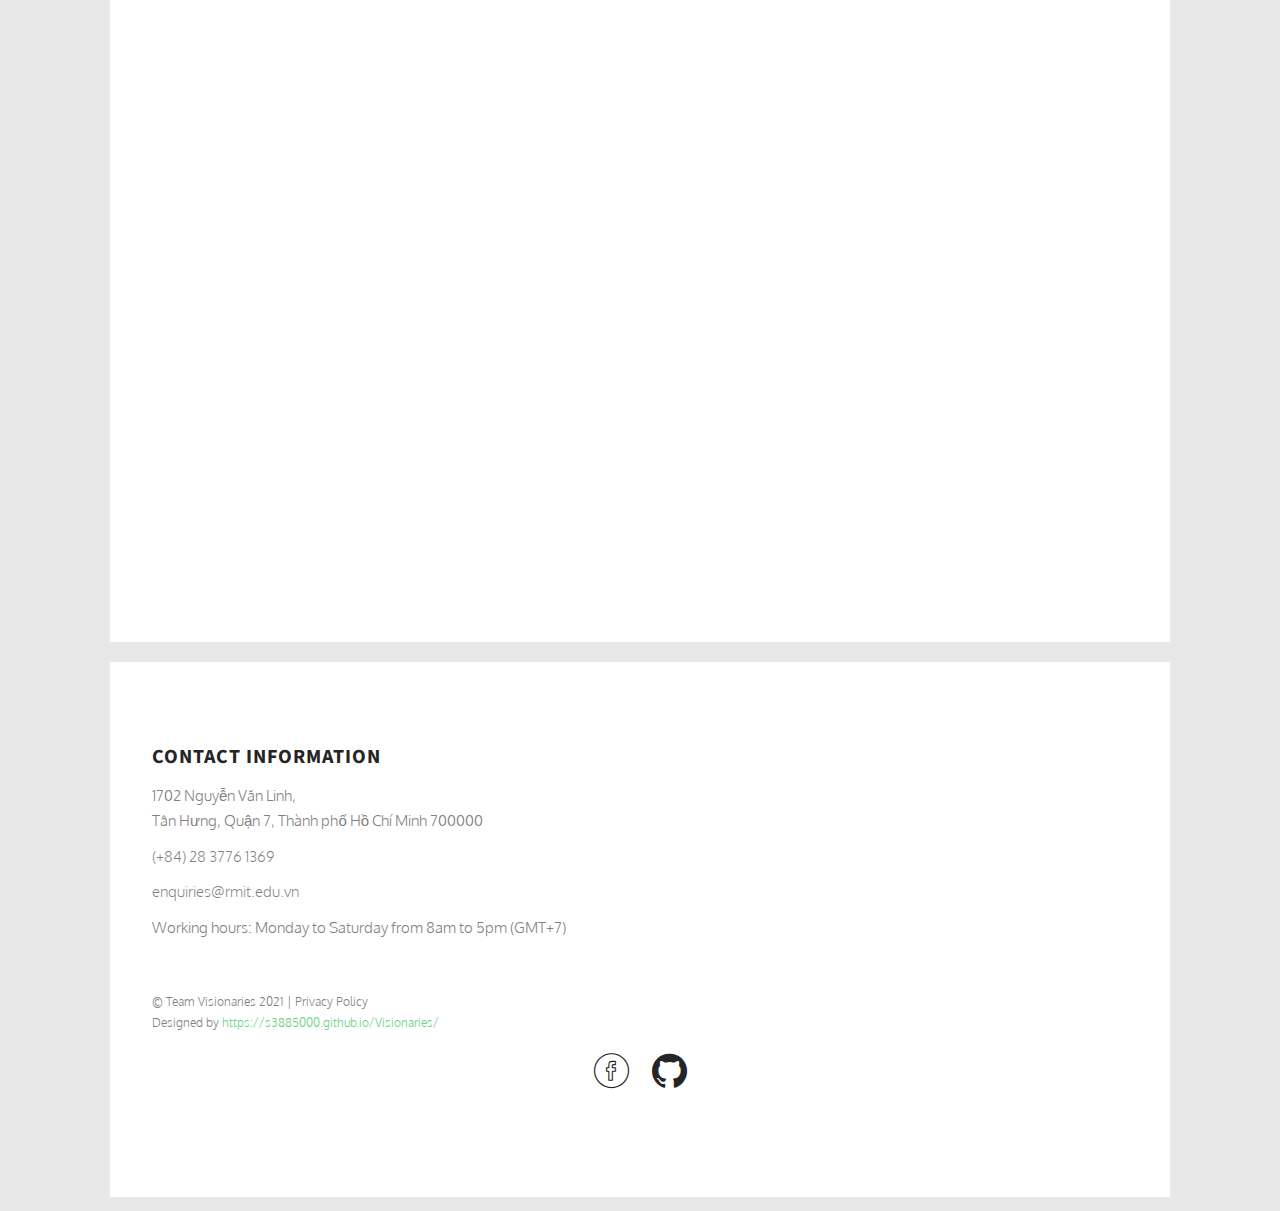
<file: our-project-detail-descriptions.html>
<!DOCTYPE HTML>
<html>
	<head>
	<meta charset="utf-8">
	<meta http-equiv="X-UA-Compatible" content="IE=edge">
	<title>Visionaries &mdash; Welcome to our Project Webpage.</title>
	<meta name="viewport" content="width=device-width, initial-scale=1">
	<meta name="description" content="Free HTML5 Website Template by freehtml5.co" />
	<meta name="keywords" content="free website templates, free html5, free template, free bootstrap, free website template, html5, css3, mobile first, responsive" />
	<meta name="author" content="freehtml5.co" />

  	<!-- Facebook and Twitter integration -->
	<meta property="og:title" content=""/>
	<meta property="og:image" content=""/>
	<meta property="og:url" content=""/>
	<meta property="og:site_name" content=""/>
	<meta property="og:description" content=""/>
	<meta name="twitter:title" content="" />
	<meta name="twitter:image" content="" />
	<meta name="twitter:url" content="" />
	<meta name="twitter:card" content="" />

	<link href="https://fonts.googleapis.com/css?family=Oxygen:300,400" rel="stylesheet">
	<link href="https://fonts.googleapis.com/css?family=Source+Sans+Pro:400,600,700" rel="stylesheet">
	
	<!-- Animate.css -->
	<link rel="stylesheet" href="css/animate.css">
	<!-- Icomoon Icon Fonts-->
	<link rel="stylesheet" href="css/icomoon.css">
	<!-- Bootstrap  -->
	<link rel="stylesheet" href="css/bootstrap.css">

	<!-- Magnific Popup -->
	<link rel="stylesheet" href="css/magnific-popup.css">

	<!-- Flexslider  -->
	<link rel="stylesheet" href="css/flexslider.css">

	<!-- Theme style  -->
	<link rel="stylesheet" href="css/style.css">

	<!-- Modernizr JS -->
	<script src="js/modernizr-2.6.2.min.js"></script>
	<!-- FOR IE9 below -->
	<!--[if lt IE 9]>
	<script src="js/respond.min.js"></script>
	<![endif]-->

	</head>
	<body>
		
	<div class="fh5co-loader"></div>
	
	<div id="page">
	<nav class="fh5co-nav" role="navigation">
		<div class="container-wrap">
			<div class="top-menu">
				<div class="row">
					<div class="col-xs-2">
						<div id="fh5co-logo"><a href="index.html">Visionaries</a></div>
					</div>
					<div class="col-xs-10 text-right menu-1">
						<ul>
							<li><a href="index.html">Home</a></li>
							<li class="has-dropdown active">
								<a href="our-project.html">Our Project</a>
								<ul class="dropdown">
									<li><a href="our-project-detail-descriptions.html">Detailed Description</a></li>
									<li><a href="our-project-scopes-limits.html">Scopes and Limits</a></li>
								</ul>
							</li>
							<li><a href="group-reflection.html">Group Reflections</a></li>
							<li><a href="about.html">About</a></li>
							<li><a href="contact.html">Contact</a></li>
						</ul>
					</div>
				</div>
				
			</div>
		</div>
	</nav>
	<div class="container-wrap">
		<aside id="fh5co-hero">
			<div class="flexslider">
				<ul class="slides">
			   	<li style="background-image: url(images/img_bg_1.jpg);">
			   		<div class="overlay-gradient"></div>
		   			<div class="row">
			   			<div class="col-md-6 col-md-offset-3 col-md-pull-3 slider-text">
			   				<div class="slider-text-inner text-center">
			   					<h1>RMIT E-Wallet</h1>
									<h2>Team Visionaries</h2>
			   				</div>
			   			</div>
			   		</div>
			   	</li>		   	
			  	</ul>
		  	</div>
		</aside>		
		<div id="fh5co-work">
			<div class="row">
				<div class="row animate-box">
					<div class="col-md-13 col-md-offset-15 text-center fh5co-heading">
						<h1>Detailed Descriptions</h1>
					</div>
				</div>
			</div>
			<div class="row">
				<div class="hr-hor-line animate-box"></div>
				<div class="row animate-box">
					<div class="col-md-13 col-md-offset-15 text-center fh5co-work">
						<h2>Aims</h2>
						<div class="content_indence">
							<p>In general, the main aim of this project is RMIT E-wallet. We will utilize ID cards and ID numbers as keys to access school accounts and use their balance. In other words, with ID cards and ID numbers, staff and students can use all on-campus features and services such as print machines, bookstore payment, food court payment, parking service, tuition fee payment. To fulfill our main aim, we will break it into two smaller goals: on-campus service stage and the RMIT E-wallet stage. Each step will aim at a specific purpose.</p>
						</div>	
						<div class="content_img"><img src="images/e-wallet.jpg"></div>
						<div class="content_indence">
							<p>The first goal is on-campus service, which includes printing service and parking service. Firstly, we will allow students and staff access to their school account and use printing services without cash. Secondly, staff and students will need their ID cards to use parking service. To put in other words, to use the parking service, they will scan their ID cards through the parking meter at the main entrance to get into the parking area.</p>
						</div>
						<div class="content_img"><img src="images/e-wallet2.png"></div>
						<div class="content_indence">
							<p>The following goal of our project is RMIT E-wallet. In this stage, we will provide the UIs for users to do some stuff on it. In other words, we will allow students and staff to pay for other on-campus services such as on-campus bookstores, food court, and tuition fees. We will be able to pay for these services with QR code or ID cards. If they pay by QR code, they must install RMIT E-wallet apps. Otherwise, they must swipe their ID cards through the swiping machine at locations to use services.</p>
						</div>
					</div>
				</div>
				<div class="hr-hor-line animate-box"></div>
				<div class="row animate-box">
					<div class="col-md-13 col-md-offset-15 text-center fh5co-work">
						<h2>Plan and Progress</h2>
						<div class="content_indence"><p>For parking service and printing service: At the beginning of each semester, students and staff can apply for parking and printing packages with fixed prices. This feature will allow students and staff to use these two services endlessly through a semester. After they pay for the package, their ID card will be activated and work as a parking card with a parking service. Whenever they use the parking service on the campus, they need to scan the ID card through the main entrance parking meter. Similarly, after students and staff pay for the package, they need to use their school account to pay for each copy whenever they want to use print machines. If they're going to use these features next semester, they can reactivate them with their school accounts.</p></div>
						<div class="content_img"><img src="images/qr-code.png"></div>
						<div class="content_indence"><p>For tuition payment: Thanks to RMIT E-wallet, students can use their school accounts to pay for their tuition fees and insurance fees. After paying their tuition school accounts, they will receive a confirmation email or text message if the transaction was successful.</p></div>
						<div class="content_indence"><p>For on-campus services: this feature will help to activate an ID card as an on-campus bank card. Before using on-campus services such as bookstore and food court service, students and staff must add funds to the RMIT E-wallet. There are two ways to add funds to the RMIT E-wallet. The first way to add funds is by entering the school website, log in to their school accounts, and add funds by credit cards or debit cards. The second way to add funds is using an app. To use this way, students and staff must install the RMIT E-wallet on their phone or tablet. Then, logging in to an app by student ID, after reaching the main screen of an app, find the add funds section and add funds by credit card or debit card through an app. Whenever students and staff need to use on-campus services, they can either use their ID cards or personal device to scan QR code to pay for the services.</p></div>
						<div class="content_img"><img src="images/id-card.jpg"></div>
						<h3>Cybersecurity and Privacy</h3>
						<div class="content_indence"><p>The first element is cybersecurity and privacy. The functions of cybersecurity and privacy will help to keep user's money safe in their RMIT E-wallet. The term cybersecurity and privacy are incredibly familiar with computer users. This technology is created to protect users' information, especially their personal data. The art of cybersecurity and privacy is based on lock-and-key mechanism. Specifically, both users' information and money in the RMIT E-wallet will be protected by "the lock." "The lock" here is the scan station and card reader. "The keys" are the ID numbers and ID cards of users. In the cybersecurity part, we will break it into three stages: starter, advancement, and completion.</p></div>
						<div class="content_indence"><p>At the starter stage, to guarantee this feature, cybersecurity software will be our priority. We will use trustworthy software at a reasonable price, which is available by now, such as Bitdefender, Intruder, etc. Top security software will be our choice to guarantee user's information and money. In this "primary" stage, we utilize the convenience of current security software to reduce time-consuming. This act also works for cost-saving at the beginning. At this stage, every access from users' needs to use ID cards and ID numbers.</p></div>
						<div class="content_indence"><p>While this project is in progress and our financial condition is better, we will work on our security system. At this stage, we will write a security program for ourselves and stop using other company products. This act will help for cost-saving and give us a better chance in the future to debug the security gaps. This progress will be applied at the second stage of the whole progress. Moreover, we will not have to depend on other company products. At this stage, users still use their ID Card and ID number to access their school account. In general, we will make our system independent. </p></div>
						<div class="content_img"><img src="images/cybersecurity.jpg"></div>
						<div class="content_indence"><p>At the completion stage, we will apply biometrics technology into our security system. Biometrics will be the last progress of our project. In general, biometrics is a technology that uses human physical characteristics and human behavior to identify the users’ identities. This feature will work as a “living ID card,” and fingerprint will work as a “key” instead of a card. In other words, in this stage, we will allow students and staff to use their fingerprints to access their account both at card reader for on-campus services and scan station for parking service. This act will help to advance our security system because biometrics is much more accurate than cards. If this stage is enabled in the future, cards will be removed from our security system and replaced by fingerprints.</p></div>
						<div class="content_indence"><p>Both the starter stage and advancement stage are the potential to be finished as soon as possible. With our current technology, both steps are likely to be worked on. The most challenging stage is the third stage, biometrics still quite strange for us, and it takes time to finish. It is a challenge for us, but it is possible to start and deal with it. Many companies have used biometrics for their security system, such as Apple with Face ID and fingerprint, Google with fingerprint lock, etc. Both companies have given a positive result with their products. And biometrics will be the next level of security for users in the future. Biometrics in our system aims to minimize security gaps as much as possible.</p></div>
						<div class="content_img"><img src="images/privacy.png"></div>
						<h3>Blockchain</h3>
						<div class="content_indence"><p>Blockchain: In our project, blockchain works as the brain of the entire system. To complete a transaction through an app from a personal device or ID card, blockchain must go through some steps to finish the transaction. Firstly, blockchain will receive a requested transaction at the local card reader – food court and bookstore. Then, the computer will check for authentication, specifically ID numbers. The last step, after identifying the users’ information, transaction will come to completion. Advantages of Blockchain: with blockchain, the number of scan stations and card readers is unlimited. This feature will be feasible on campus. The second advantage of blockchain is efficiency. This system helps to do transactions faster than using cash and credit cards. Students and staff only need to scan QR code through card reader and scan station. The other advantage of this technology is that information in blockchain is immutable. In other words, once the transaction has been made, it cannot be returned. Disadvantages of blockchain: Private key is one of many barriers which blockchain must deal with. In other words, if users lose their ID cards, they cannot access the Uni wallet and use their funds in the wallet. With this technical issue, at the current time, we will use an ID number as a private key which helps users keep their money safer. In the future, specifically, at the last stage of the security system, we will use fingerprints as private keys so it will not be a barrier for users anymore.</p></div>
						<div class="content_img"><img src="images/blockchain.jpg"></div>
						<div class="content_indence"><p>The second part of this project is Blockchain and Cryptocurrencies technology. In the most straightforward words, Blockchain is a tool that helps users to store their money in e-wallet. Cryptocurrencies are the funds that students and staff add to their Uni wallet.</p></div>
						<div class="content_indence"><p>Blockchain: In our project, Blockchain works as the brain of the whole system. To complete a transaction through an app from a personal device or ID card, Blockchain must go through some steps to finish the transaction. Firstly, Blockchain will receive a requested transaction at the local card reader – food court and bookstore. Then, the computer will check for authentication, specifically ID numbers. In the last step, after identifying the users’ information, the transaction will come to completion. </p></div>
						<div class="content_img"><img src="images/blockchain2.webp"></div>
						<div class="content_indence"><p>Advantages of Blockchain: with Blockchain, the number of scan stations and card readers is unlimited. This feature will be feasible on campus. The second advantage of Blockchain is efficiency. This system helps to do transactions faster than using cash and credit cards. Students and staff only need to scan QR code through a card reader and scan station. The other advantage of this technology is that information in Blockchain is immutable. In other words, once the transaction has been made, it cannot be returned. Disadvantages of Blockchain: Private key is one of the many barriers that Blockchain has to deal with. In other words, if users lose their ID cards, they cannot access the Uni wallet and use their funds in the wallet. With this technical issue, we will use an ID number as a private key at the current time, which helps users keep their money safer. In the future, specifically, at the last stage of the security system, we will use fingerprints as private keys so it will not be a barrier for users anymore.</p></div>
						<h3>Cryptocurrencies</h3>
						<div class="content_indence"><p>Cryptocurrencies are the only currency users can use to do transactions through ID cards and personal devices. In other words, after users add funds to their Uni wallet, this amount of money will be transferred to cryptocurrency and will be used in the future. Advantages of cryptocurrencies: With cryptocurrency, transactions will be more feasible. In some cases, this feature also helps to avoid banking fees if users usually use online banking.</p></div>
						<div class="content_indence"><p>Finally, the school will control this currency, and it will be appropriate for small and medium-scale campuses. Disadvantages of cryptocurrency: the most severe gap in cryptocurrency is cybersecurity. This gap becomes more severe because of the large scale of business. With this technical issue, it will be less severe between our project only work on a small scale and medium scale. Moreover, at the last stage, we will apply biometrics as authentication methods for users to solve this problem.</p></div>
						<div class="content_img"><img src="images/crypto.png"></div>
					</div>
				</div>
				<div class="hr-hor-line animate-box"></div>
				<div class="row animate-box">
					<div class="col-md-13 col-md-offset-15 text-center fh5co-work">
						<h2>Roles</h2>
						<div class="content_indence"><p>Our group started this project in week nine, and by then, we didn't identify positions for any of the team members except Liem as our Team Leader. Since week 10, since this project concept is focused on Phat assignment two and many of our project's changes are based on his suggestion, Ideas Developer would be a perfect role in this assignment. At week 11, when our group focused on creating an application prototype and website for our project, we assign Phuc as a UI Developer and Huy as a Web Developer.</p></div>
					</div>
				</div>
			</div>
		</div>
	</div><!-- END container-wrap -->

	<div class="container-wrap">
		<footer id="fh5co-footer" role="contentinfo">
			<div class="row">
				<div class="col-md-10">
					<h4>Contact Information</h4>
					<ul class="fh5co-footer-links">
						<li>1702 Nguyễn Văn Linh, <br>Tân Hưng, Quận 7, Thành phố Hồ Chí Minh 700000 </li>
						<li><a href="https://www.rmit.edu.vn/contact-us">(+84) 28 3776 1369</a></li>
						<li><a href="https://www.rmit.edu.vn/contact-us">enquiries@rmit.edu.vn </a></li>
						<li>Working hours: Monday to Saturday from 8am to 5pm (GMT+7)</li>
					</ul>
				</div>
			</div>
			<div class="row copyright">
				<div class="col-md-12 text-center">
					<p>
						<small class="block">&copy; Team Visionaries 2021 | Privacy Policy</small> 
						<small class="block">Designed by <a href="https://s3885000.github.io/Visionaries/" target="_blank">https://s3885000.github.io/Visionaries/</a></small>
					</p>
					<p>
						<ul class="fh5co-social-icons">
							<li><a href="https://www.facebook.com/Andiie.ShaDoW/"><i class="icon-facebook"></i></a></li>
							<li><a href="https://github.com/s3885000/Visionaries/"><i class="icon-github"></i></a></li>
						</ul>
					</p>
				</div>
			</div>
		</footer>
	</div><!-- END container-wrap -->
	</div>

	<div class="gototop js-top">
		<a href="#" class="js-gotop"><i class="icon-arrow-up2"></i></a>
	</div>
	
	<!-- jQuery -->
	<script src="js/jquery.min.js"></script>
	<!-- jQuery Easing -->
	<script src="js/jquery.easing.1.3.js"></script>
	<!-- Bootstrap -->
	<script src="js/bootstrap.min.js"></script>
	<!-- Waypoints -->
	<script src="js/jquery.waypoints.min.js"></script>
	<!-- Flexslider -->
	<script src="js/jquery.flexslider-min.js"></script>
	<!-- Magnific Popup -->
	<script src="js/jquery.magnific-popup.min.js"></script>
	<script src="js/magnific-popup-options.js"></script>
	<!-- Counters -->
	<script src="js/jquery.countTo.js"></script>
	<!-- Main -->
	<script src="js/main.js"></script>

	</body>
</html>
</file>
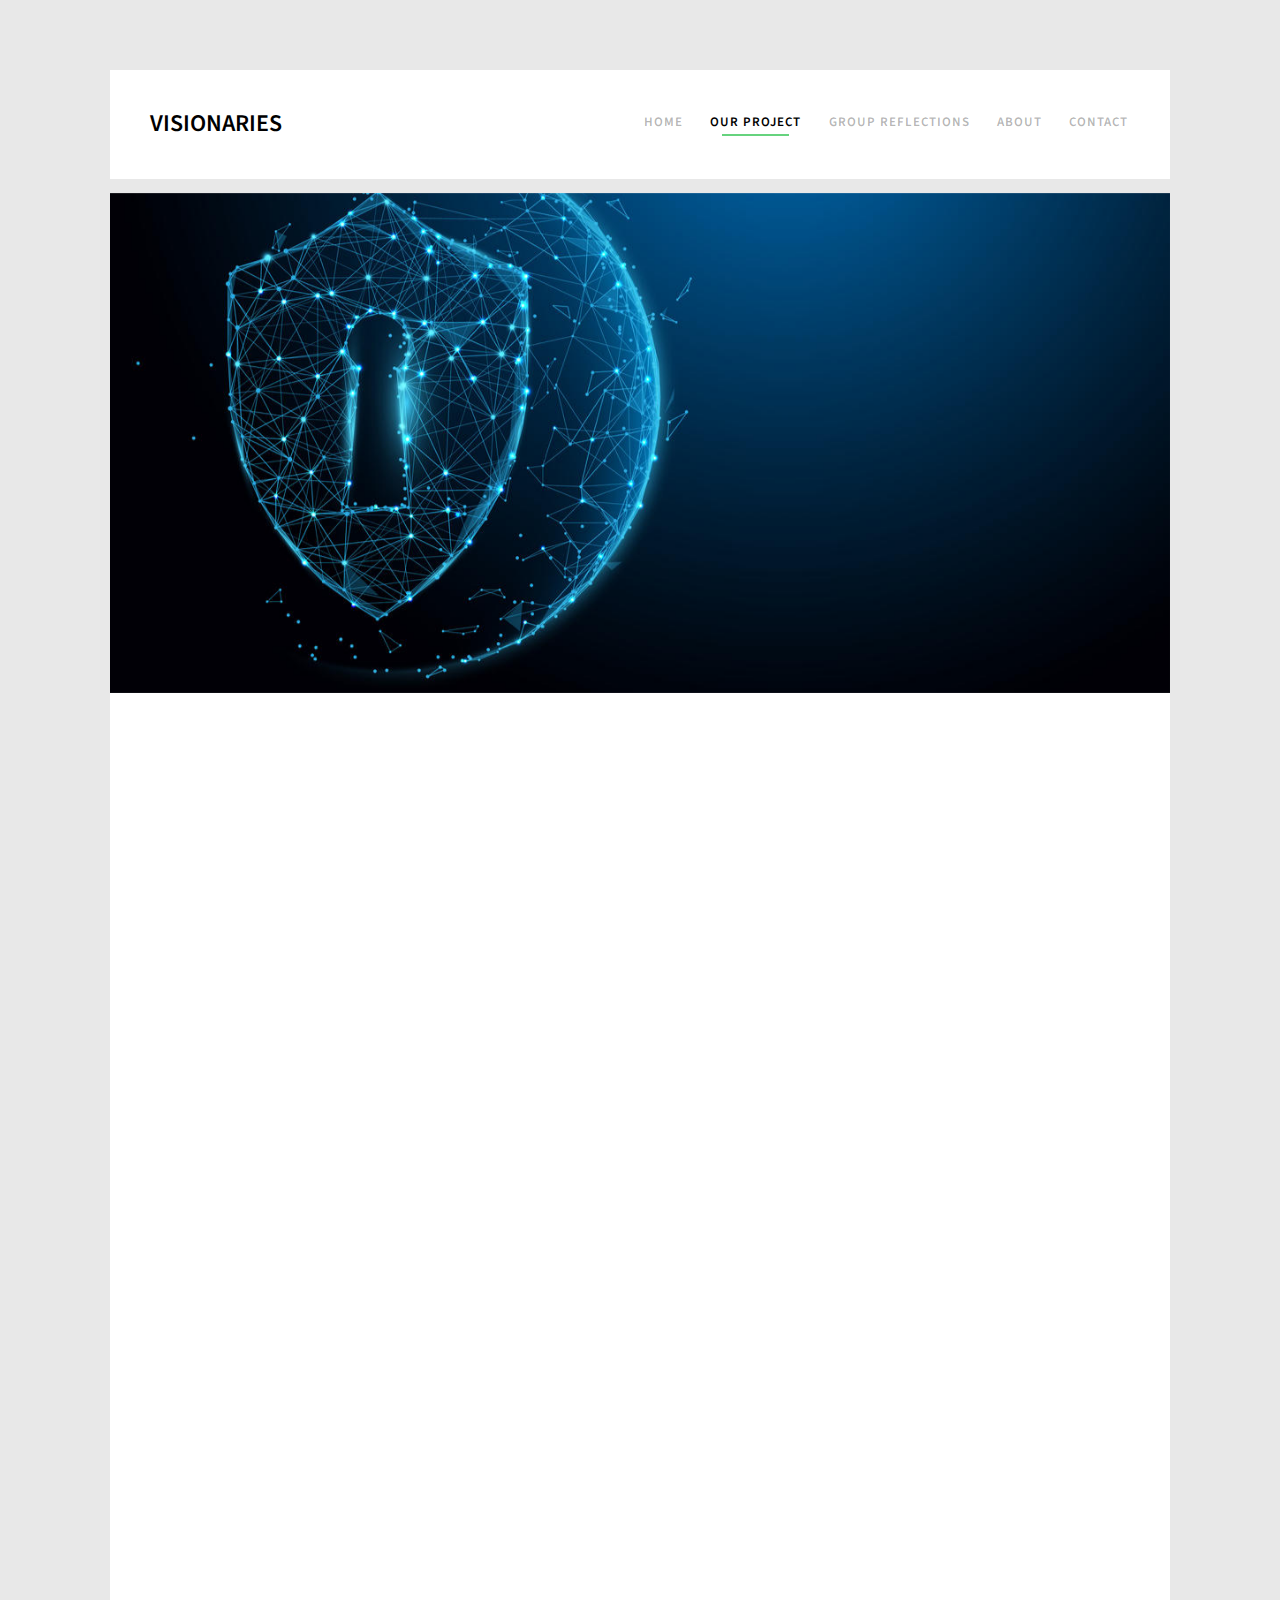
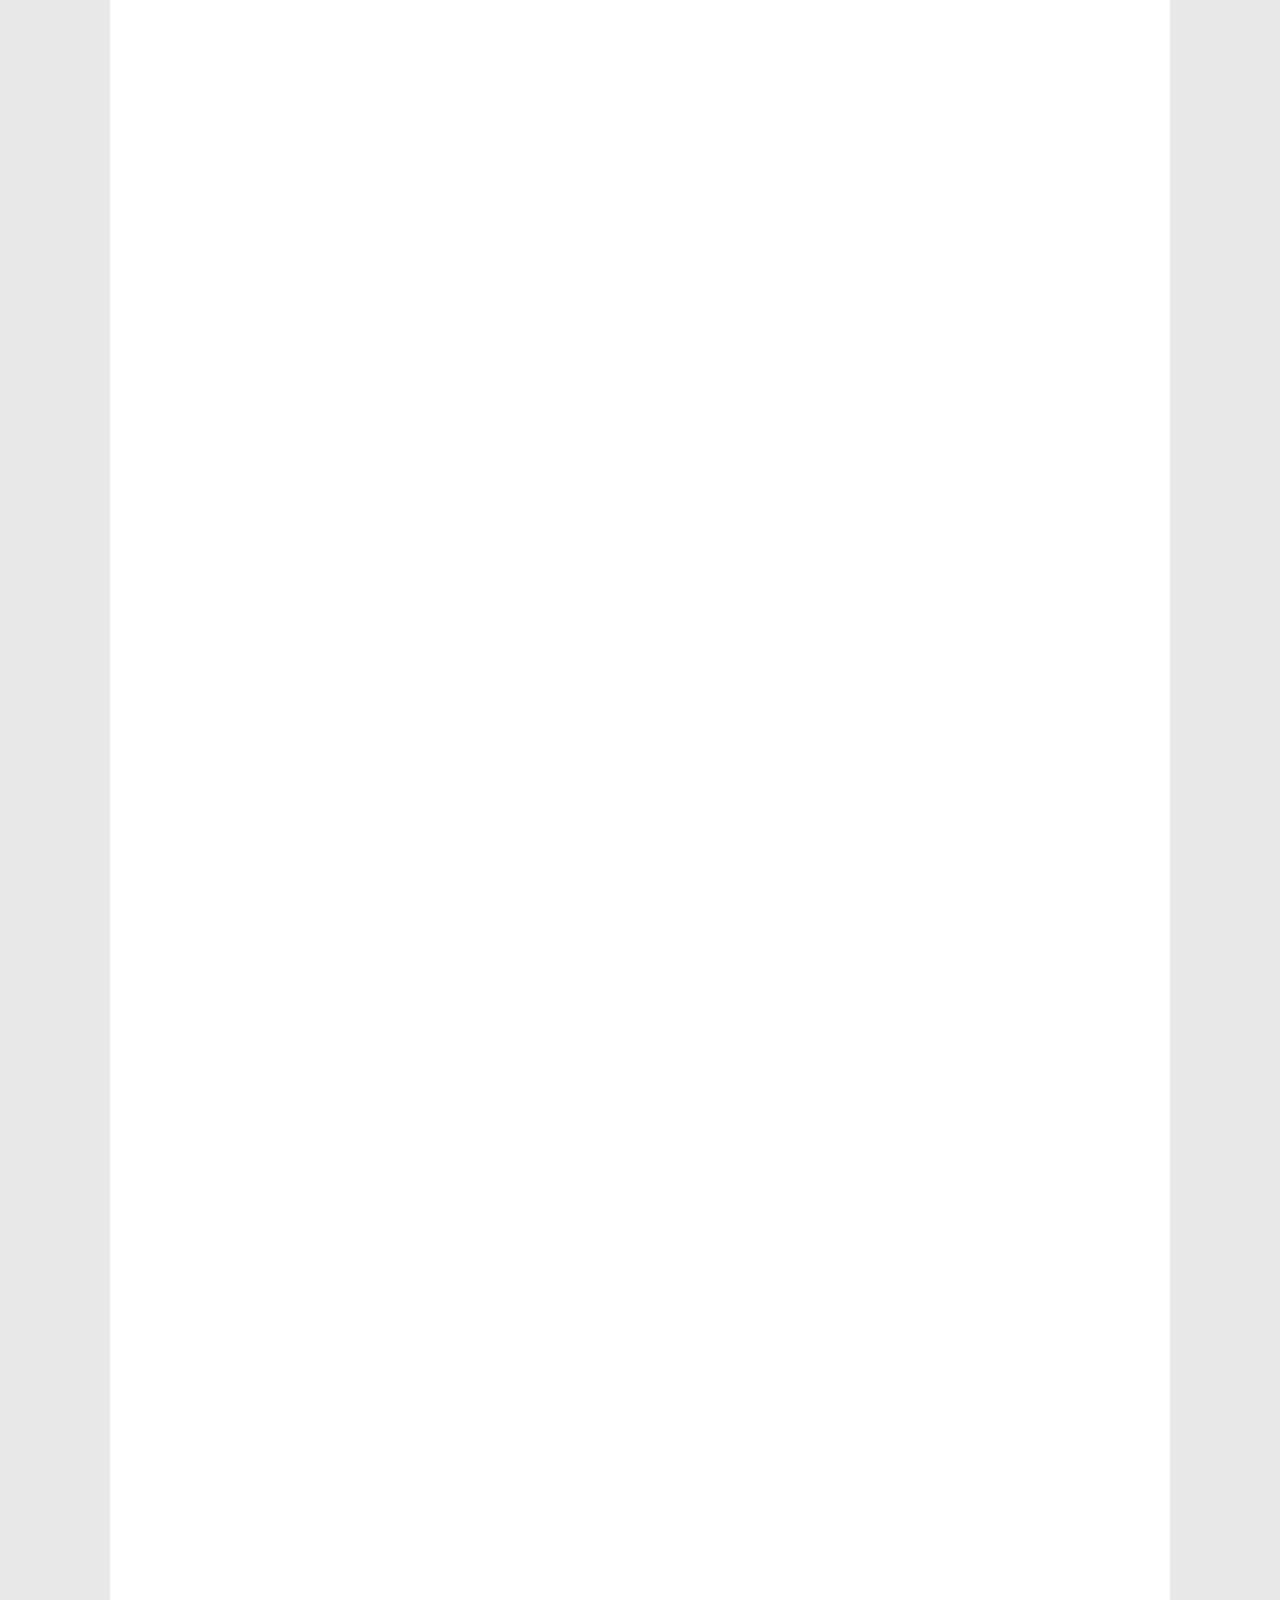
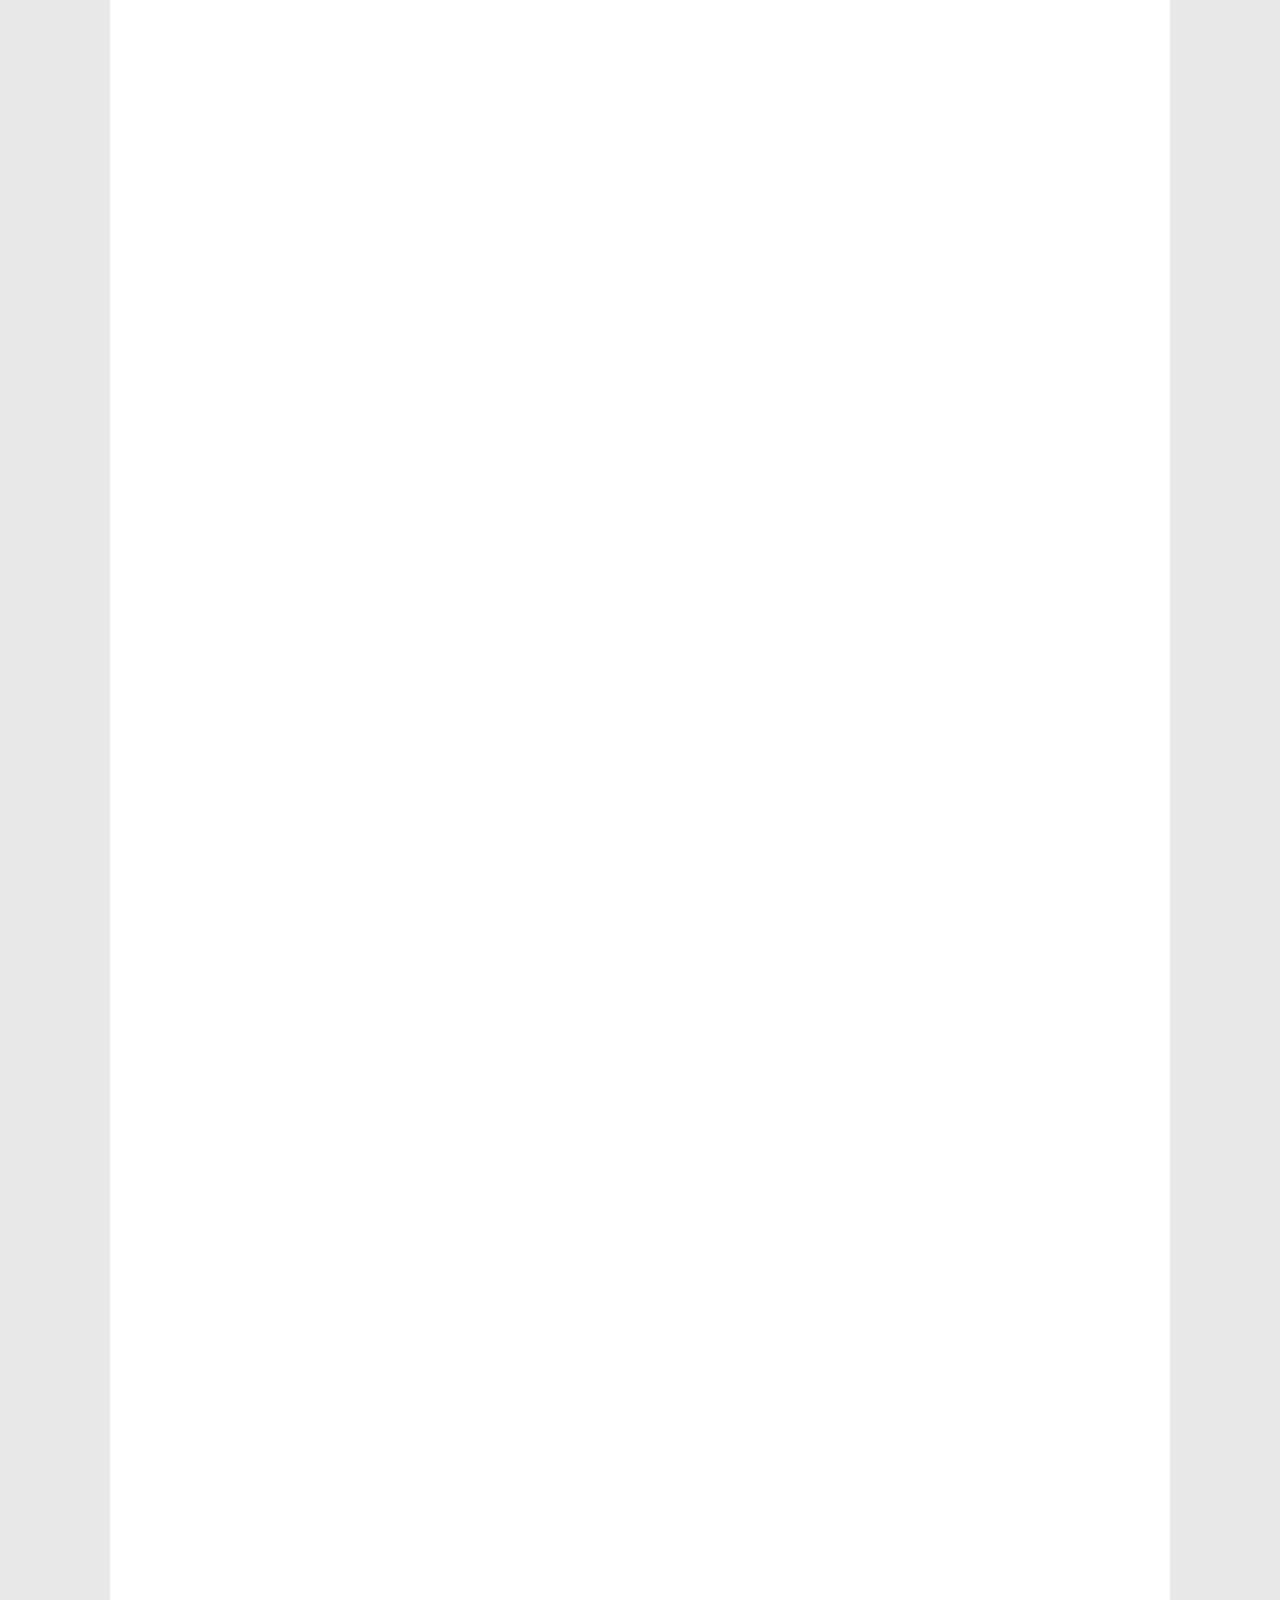
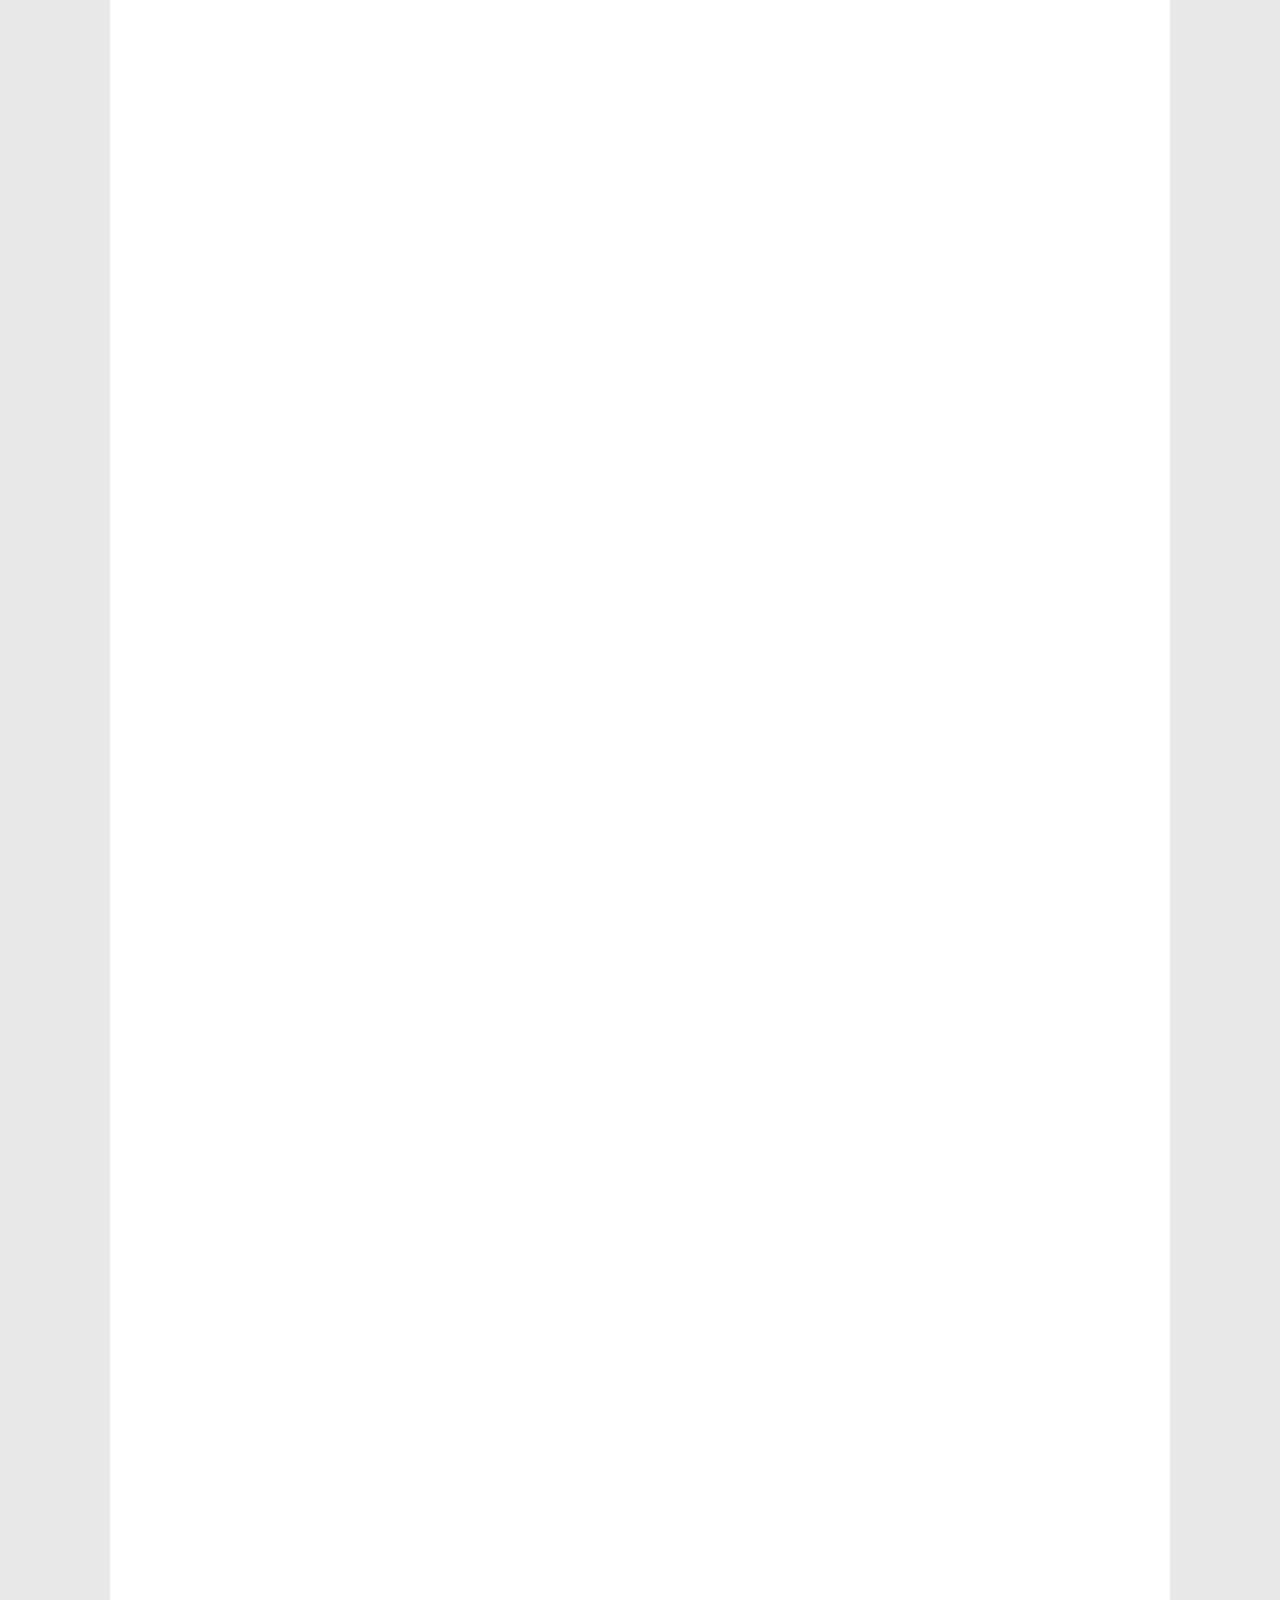
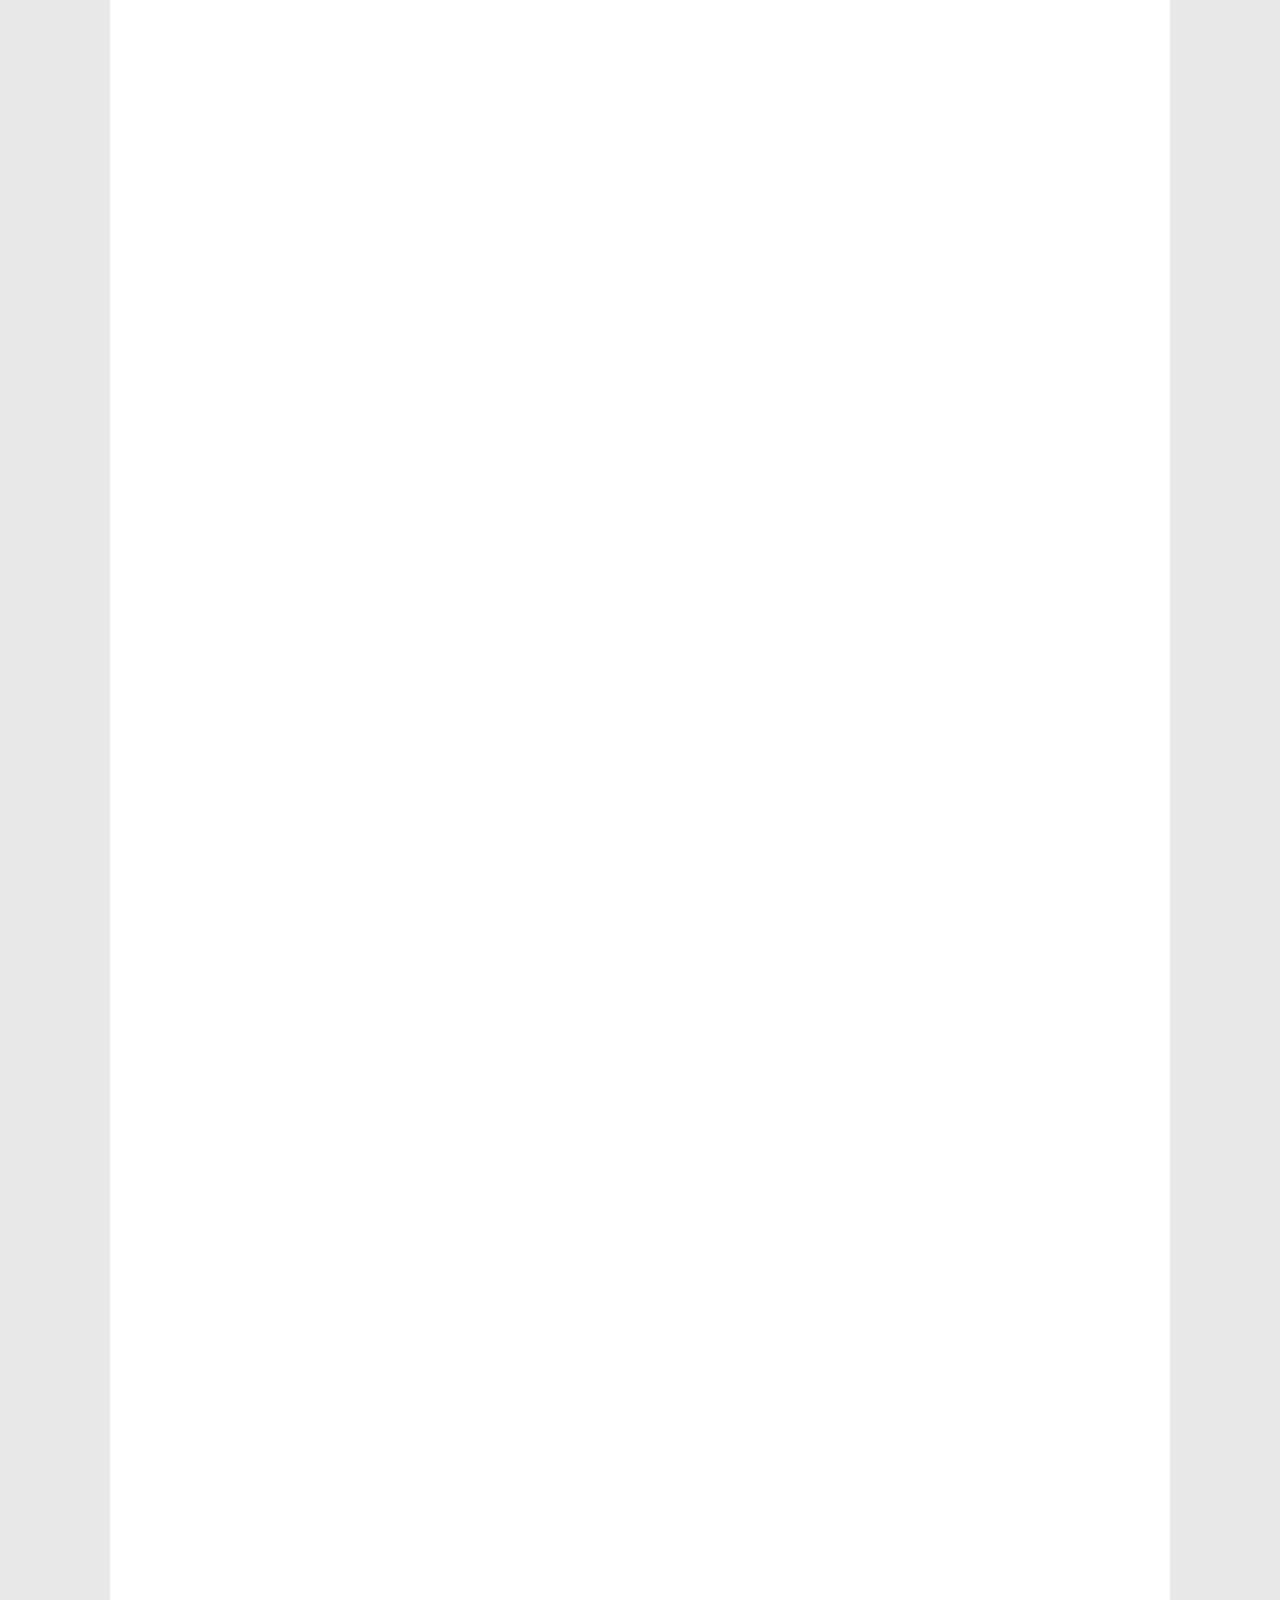
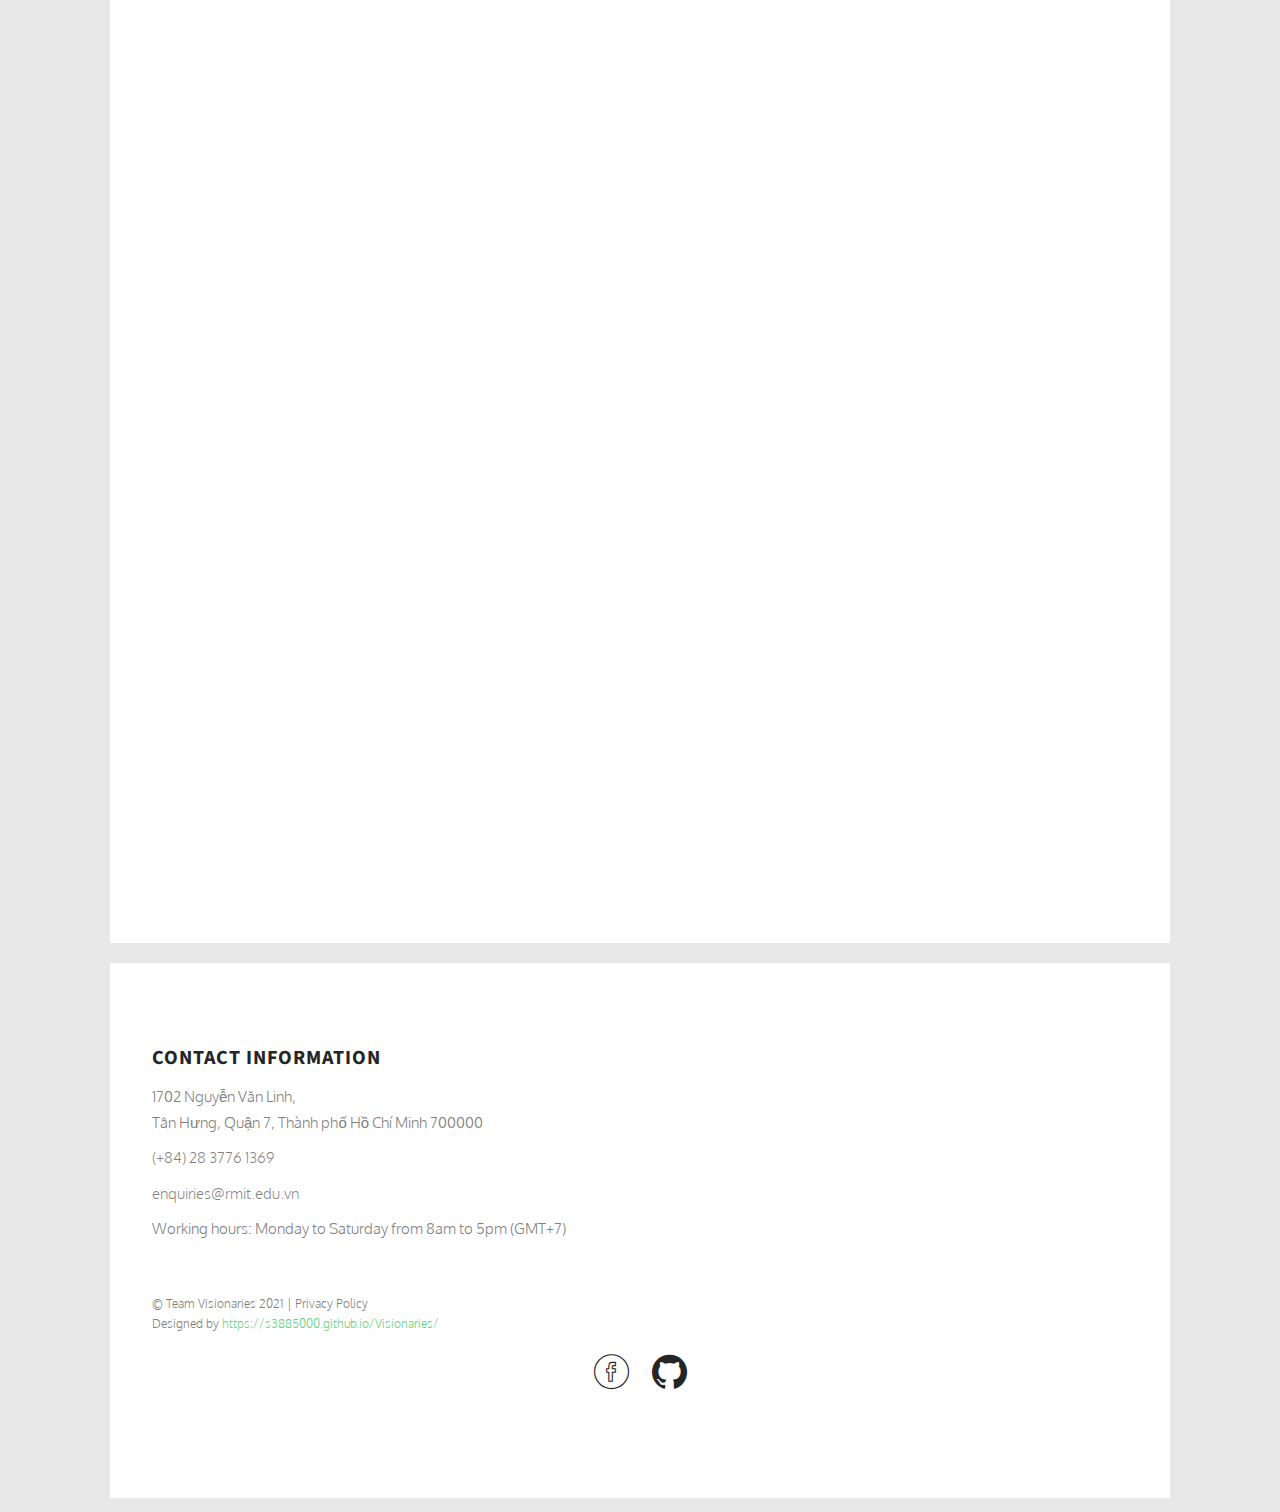
<file: our-project-scopes-limits.html>
<!DOCTYPE HTML>
<html>
	<head>
	<meta charset="utf-8">
	<meta http-equiv="X-UA-Compatible" content="IE=edge">
	<title>Visionaries &mdash; Welcome to our Project Webpage.</title>
	<meta name="viewport" content="width=device-width, initial-scale=1">
	<meta name="description" content="Free HTML5 Website Template by freehtml5.co" />
	<meta name="keywords" content="free website templates, free html5, free template, free bootstrap, free website template, html5, css3, mobile first, responsive" />
	<meta name="author" content="freehtml5.co" />

  	<!-- Facebook and Twitter integration -->
	<meta property="og:title" content=""/>
	<meta property="og:image" content=""/>
	<meta property="og:url" content=""/>
	<meta property="og:site_name" content=""/>
	<meta property="og:description" content=""/>
	<meta name="twitter:title" content="" />
	<meta name="twitter:image" content="" />
	<meta name="twitter:url" content="" />
	<meta name="twitter:card" content="" />

	<link href="https://fonts.googleapis.com/css?family=Oxygen:300,400" rel="stylesheet">
	<link href="https://fonts.googleapis.com/css?family=Source+Sans+Pro:400,600,700" rel="stylesheet">
	
	<!-- Animate.css -->
	<link rel="stylesheet" href="css/animate.css">
	<!-- Icomoon Icon Fonts-->
	<link rel="stylesheet" href="css/icomoon.css">
	<!-- Bootstrap  -->
	<link rel="stylesheet" href="css/bootstrap.css">

	<!-- Magnific Popup -->
	<link rel="stylesheet" href="css/magnific-popup.css">

	<!-- Flexslider  -->
	<link rel="stylesheet" href="css/flexslider.css">

	<!-- Theme style  -->
	<link rel="stylesheet" href="css/style.css">

	<!-- Modernizr JS -->
	<script src="js/modernizr-2.6.2.min.js"></script>
	<!-- FOR IE9 below -->
	<!--[if lt IE 9]>
	<script src="js/respond.min.js"></script>
	<![endif]-->

	</head>
	<body>
		
	<div class="fh5co-loader"></div>
	
	<div id="page">
	<nav class="fh5co-nav" role="navigation">
		<div class="container-wrap">
			<div class="top-menu">
				<div class="row">
					<div class="col-xs-2">
						<div id="fh5co-logo"><a href="index.html">Visionaries</a></div>
					</div>
					<div class="col-xs-10 text-right menu-1">
						<ul>
							<li><a href="index.html">Home</a></li>
							<li class="has-dropdown active">
								<a href="our-project.html">Our Project</a>
								<ul class="dropdown">
									<li><a href="our-project-detail-descriptions.html">Detailed Description</a></li>
									<li><a href="#">Scopes and Limits</a></li>
								</ul>
							<li><a href="group-reflection.html">Group Reflections</a></li>
							<li><a href="about.html">About</a></li>
							<li><a href="contact.html">Contact</a></li>
						</ul>
					</div>
				</div>
				
			</div>
		</div>
	</nav>
	<div class="container-wrap">
		<aside id="fh5co-hero">
			<div class="flexslider">
				<ul class="slides">
			   	<li style="background-image: url(images/img_bg_2.jpg);">
			   		<div class="overlay-gradient"></div>
		   			<div class="row">
						<div class="col-md-6 col-md-offset-3 col-md-push-3 slider-text">
			   				<div class="slider-text-inner text-center">
			   					<h1>RMIT E-Wallet</h1>
									<h2>Team Visionaries</h2>
			   				</div>
			   			</div>
			   		</div>
			   	</li>		   	
			  	</ul>
		  	</div>
		</aside>		
		<div id="fh5co-work">
			<div class="row">
				<div class="row animate-box">
					<div class="col-md-13 col-md-offset-15 text-center fh5co-heading">
						<h1>Scopes and Limits</h1>
						<div class="content_indence"><p>As mentioned above, with all the capabilities of our project that we would like to see in the future, is obviously quite ambitious. The central concept is to build a system that can manage user's transaction history and allow users to make payments around the campus quickly. From there, we want to make sure users will have a good experience of all the features embedded in our application. The application will be available on Android Operating System (OS) and iPhone Operating System, which meets our project idea. Parts of the Application will be listed from the highest priority to the lowest.</p></div>
						<div class="content_img_2"><img src="images/prototype1.png"></div>
						<div class="content_indence"><p>Our primary aim of the project is to minimize the number of school web pages and reduce students' time when accessing school facilities. Therefore, our main application page will certainly incorporate all school news, club news, and confessions so that you, as a user, don't have to search your email to see future activities, and the admin on the RMIT Facebook page can directly handle the details from our application. Second, the key feature of our team project is to be able to use QR to pay practically anything on campus, from food in the canteen, grocery store to parking tickets and future purposes.</p></div>
						<div class="content_img_2"><img src="images/prototype2.png"></div>
						<div class="content_indence"><p>In addition to encouraging students to borrow books from the library and reduce the process of scheduling or booking appointment times, this feature helps students to book a meeting room or appointment with the Teacher, SAS support, and PAL team, etc. To experience real convenience, you can build a student account and conveniently check the account's balance or top-up the account through third-party applications such as Momo, ZaloPay, bank transfer or credit card, etc. Our system also has various features that concentrate on study purposes that support students on our campus, such as monitoring class notifications, so students can see news and updates from teachers and classes to discuss and track class schedules. Finally, for users to secure and personalize their accounts, our application can change their personal information such as password, profile image, etc.</p></div>
						<div class="content_indence"><p>With such a complex and limitation on the project, both time and lack of knowledge have challenged us through many obstacles in creating a perfect system with both front-end and secure databases. The deeper we scope into the project, the more things that need to be added to the project.</p></div>
					</div>
				</div>
			</div>
			<div class="row">
				<div class="hr-hor-line animate-box"></div>
				<div class="row animate-box">
					<div class="col-md-13 col-md-offset-15 text-center fh5co-work">
						<h2>Tools and Technologies</h2>
						<div class="content_indence"><p>There will be two main groups of tools and technologies which are required for the project: Languages; Software and hardware.</p></div>
						<h3>Languages</h3>
						<div class="content_indence"><p>The fluency in five programming languages below is highly recommended for our project because each language will play its significant role: HTML, SQL, Python, Java, C/C++.</p></div>
						<div class="content_indence"><p>•	The first language is HTML. Being able to work with this language will allow us to create websites and webpages for our platform. </p></div>
						<div class="content_img"><img src="images/html.png"></div>
						<div class="content_indence"><p>•	SQL will help us to control relational databases and stream processing in our system. </p></div>
						<div class="content_img"><img src="images/sql.jpg"></div>
						<div class="content_indence"><p>•	Python has a huge set of libraries that make it fit for AI, data science, etc. (Python 3.1 at least)</p></div>
						<div class="content_img"><img src="images/python.png"></div>
						<div class="content_indence"><p>•	Java has a library which supports for the UI.</p></div>
						<div class="content_img"><img src="images/java.jpg"></div>
						<div class="content_indence"><p>•	C/C++ is a fast and compiled language. (C90(1990) at least)</p></div>
						<div class="content_img"><img src="images/c++.webp"></div>
						<h3>Software and Hardware</h3>
						<div class="content_indence"><p>•	Read-a-card software: JAVA card version 2.1(1999)</p></div>
						<div class="content_indence"><p>•	Scan station and swiping machine: Presto model from IEM group and Wisepos model from Mswipe.</p></div>
						<div class="content_indence"><p>•	Cybersecurity software: Bitdefender Total Security Package</p></div>
						<div class="content_img"><img src="images/bitfender.jpeg"></div>
					</div>
				</div>
				<div class="hr-hor-line animate-box"></div>
				<div class="row animate-box">
					<div class="col-md-13 col-md-offset-15 text-center fh5co-work">
						<h2>Testing</h2>
						<div class="content_indence"><p>To get started with testing, we will see if there is a unit testing framework already available for our language, and then we can quickly come up with a body of tests for the individual units. Then, we will do performance tests. They are almost exclusively automated, though any easy way to do performance testing is simply to time our automated system tests and watch the trends, and also watch system metrics such as CPU and memory utilization while our system tests are running. We will also do a system check to see if the individual units work together. If all three tests are done well, our project is successful. After our project application system has gone through all the stress tests we mention above; the next step is to assign a group of users to range from 10 to 20 RMIT students to test out the applications for a period between 4 to 6 weeks to allow the users to experience the interface and to see if they encounter any bugs or errors so we can go back to the report from each user and fix the issues.</p></div>
					</div>
				</div>
				<div class="hr-hor-line animate-box"></div>
				<div class="row animate-box">
					<div class="col-md-13 col-md-offset-15 text-center fh5co-work">
						<h2>Timeframes</h2>
						<div class="content_img_3"><img src="images/timeframe1.png"></div>
						<div class="content_img_4"><img src="images/timeframe2.png"></div>
						<div class="content_img_4"><img src="images/timeframe3.png"></div>
					</div>
				</div>
				<div class="hr-hor-line animate-box"></div>
				<div class="row animate-box">
					<div class="col-md-13 col-md-offset-15 text-center fh5co-work">
						<h2>Risks</h2>
						<div class="content_indence">Our group project, in long-term development, can occur many dilemmas. As user security is the most essential factor when developing a database application, this brings us the first problem is how we remain a cybersecurity system to guarantee user benefit? Biometrics authentication could be the answer to that question, however, for future development, it requires us to have a huge amount of knowledge about that subject. Secondly, though we have mentioned above that blockchain technology, however, there will always a delay in the transaction. This requires the system to take time and effort to provide a payment gateway for users. When mentioning team members, as a first-semester student, our team did not have a close look at many tools. Therefore, we only have a basic concept of the agency that the course provides. Our team, though, can also finish the project on schedule as we try our best to overcome the situation in place.</p></div>
					</div>
				</div>	
				<div class="hr-hor-line animate-box"></div>
				<div class="row animate-box">
					<div class="col-md-13 col-md-offset-15 text-center fh5co-work">
						<h2>Group progresses and Communications</h2>
						<div class="content_indence"><p>Understand the value of communication. Therefore, our team has used many methods to stay on track with the success of our participants. First of all, we have picked Trello as our group's primary instrument so that Liem, as our team leader, can separate and assign tasks to individual members. Second of all, we have decided that we will all use Microsoft word online from Outlook using the school's account. Finally, we all accept that we arrange face-to-face sessions twice per week to specify our group's way of handling the task. We also have each other's phone numbers to discourage the lack of keeping in touch so that we can communicate to avoid delay in the group project.</p></div>
					</div>
				</div>
				<div class="hr-hor-line animate-box"></div>
				<div class="row animate-box">
					<div class="col-md-13 col-md-offset-15 text-center fh5co-work">
						<h2>Skills and Jobs</h2>
						<div class="content_indence"><p>Business Analysis: Business analysis is a combination of gaining insight from data using specific techniques and performing tasks to identify a business's needs and then recommend changes and provide solutions that produce value for the stakeholders. Many solutions potentially have the software and digital data-based components and incorporate organizational changes, like improving processes, developing new policies, and engaging in strategic planning. Business analysts are agents of change—professionals who analyze a business or organization by documenting its systems and processes, assessing its business model, identifying vulnerabilities, and devising solutions. Hence, the business analysts not only need to have wide knowledge about their specialties but also some core skills such as communication skill, problem-solving skill, and critical thinking:

							a)	Because they have to ask the right questions, listen carefully, and absorb their customer's requirements, the business analysts must be good communicators.
							
							b)	No project is without problems, so they always have to prepare proactive solutions to solve them.
							
							c)	Business analysts must be the visionaries who can imagine how the future will be and evaluate multiple choices before helping their customers settle on a solution.
							
								They must listen to stakeholder needs and critically consider those needing probing questions until they are surfaced and understood.
							</p></div>
						<div class="content_indence"><p>Web Designer: A web designer is an IT professional responsible for designing a website's layout, visual appearance, and usability. A good web designer needs to have both creative graphic skills and technical skills. They need to visualize how a site will look (the site's graphical design) and how it will function (conversion of a format into a working website). Some of the skills usually associated with web designers are Good working knowledge of one or more of the following web designer packages, the ability to create compliant XHTML and CSS, not always using one of the packages shown above, understanding of scripting languages such as JavaScript, PHP and .NET is often desirable, strong creative skills.</p></div>
						<div class="content_indence"><p>Software developer: Software developers identify and correct existing software errors and modify them to higher functionality. They assist a company or customer in determining the practicality of cost constraints and a realistic time frame for their request. A software developer designs, develops and modifies software systems using mathematical models or scientific analysis. A software developer processes information by categorizing, coding, calculating, and tabulating, and verifying data. They do this by breaking down information into separate parts and identifying the software's underlying principles to serve the customer better. Therefore, they must have analytical skills, creativity, and innovation to match their improvements and creations to the users and the client's needs. Moreover, because this job often involves collaboration with the team, software developers should practice interpersonal and communication skills.</p></div>
						<div class="content_indence"><p>Cyber Security: identify threats and vulnerabilities in systems and software, then apply their skills to developing and implementing high-tech solutions to defend against hacking, malware and ransomware, insider threats, and all types of cybercrime. They’ll often serve as a go-to team member for security policies and procedures. Cybersecurity is a technology-focused field, so technological savvy to perform the daily activities of cybersecurity professionals. They should also know about security across various platforms and understand hacking to protect an organization's network and infrastructure effectively.</p></div>
					</div>
				</div>
				<div class="hr-hor-line animate-box"></div>
				<div class="row animate-box">
					<div class="col-md-13 col-md-offset-15 text-center fh5co-work">
						<h2>Feedbacks</h2>
						 <h3>Nguyen Phuoc Quang Liem</h3>
						 <div class="content_indence"><p>Phat has contributed the most to the team, from project ideas to completing his task that I was assigned him to work on. Due to some personal issues that he needs to deal with, he has missed two offline group meetings and caused a bit of miscommunication during the project discussion, but Phat did send me a message to inquire about the meeting that he missed out on. And he even offers to help us on the part that we still in the process of working on.</p></div>
						 <div class="content_indence"><p>Since Minh Huy is the youngest in the group and still new to the University environment, but he always gives all out to the tasks that he was assigned to work on. The knowledge that he’s having on working with tools and technology isn’t that good, but he always seeks help from PAL supports and from other team members has given him credit to be a worthy team member. </p></div>
						 <div class="content_indence"><p>On the other hand, Phuc is a bit shy when we have group meetings to discuss the assignment. And also, dues to family issues that he has been missed out few group meetings as well. And because of that, we helped him with a few tasks that he couldn’t be working on. Overall, If he shows a bit more contribution to the team would’ve made it much easier for the team.</p></div>
						 <h3>Huynh Minh Phat</h3>
						 <div class="content_indence"><p>In my group, Liem is not only the group leader, but also a supporter for entire group members. For example, he is always ready to help group members to fulfill their work. About Minh Huy, he worked as a technical advisor for our group. For instance, he would help us to set up and support website works. The last member in my group is Thien Phuc, he is an enthusiastic member in my group. He completely works with a hundred percent of his energy and always ready for later work. In this project, I think I had finished all of work which my group had gave to me, but I think I should attend more meetings with my group and give more opinion about the project.</p></div>
						 <h3>Minh Huy Do</h3>
						 <div class="content_indence"><p>Working for this group for around 8 weeks was quite a great pleasure of mine. Though at first, when assembling this group I was afraid that it would turn out to be the same as my Database group which is a disaster. Firstly, I was very please when Liem was my leader with his background graduated business management he was able to manage our team very well and he is also able to fix many grammar and structure mistakes in our report. Secondly, Phat I find as the most hardworking in this project as he tends to take care of a lot of writing report part for himself and finish it on time. Lastly, Phuc thought he was quite taciturn, he still happy to do the job that was assigned. About myself, I think that have done well all the work that was assigned but still, I wish I could improve more on my structure and vocabulary.</p></div>
						 <h3>Nguyen Chi Thien Phuc</h3>
						 <div class="content_indence"><p>After a while working together, I feel that this is a precious experience for me with the group. Our group have four people Quang Liem, Minh Phat, Minh Huy and me. While I was working with Liem, I could see that he has a great problem-solving skill. Because of having gone to different countries, he owns a wide range of knowledge enough for him to address complex issues effectively he just like a big brother to all of us. Personally, I feel that Phat is an active guy with full of energy every time I met him. He is consider as the connector of our group who always contribute ideas and communicate with all of members in a friendly way. It could be seen that Huy was very responsible to the team. He always tried his best to complete his task as soon as possible and was on time at every meetings. Moreover, he often took it seriously and did it.</p></div>
					</div>
				</div>		
			</div>
		</div>
	</div><!-- END container-wrap -->

	<div class="container-wrap">
		<footer id="fh5co-footer" role="contentinfo">
			<div class="row">
				<div class="col-md-10">
					<h4>Contact Information</h4>
					<ul class="fh5co-footer-links">
						<li>1702 Nguyễn Văn Linh, <br>Tân Hưng, Quận 7, Thành phố Hồ Chí Minh 700000 </li>
						<li><a href="https://www.rmit.edu.vn/contact-us">(+84) 28 3776 1369</a></li>
						<li><a href="https://www.rmit.edu.vn/contact-us">enquiries@rmit.edu.vn </a></li>
						<li>Working hours: Monday to Saturday from 8am to 5pm (GMT+7)</li>
					</ul>
				</div>
			</div>
			<div class="row copyright">
				<div class="col-md-12 text-center">
					<p>
						<small class="block">&copy; Team Visionaries 2021 | Privacy Policy</small> 
						<small class="block">Designed by <a href="https://s3885000.github.io/Visionaries/" target="_blank">https://s3885000.github.io/Visionaries/</a></small>
					</p>
					<p>
						<ul class="fh5co-social-icons">
							<li><a href="https://www.facebook.com/Andiie.ShaDoW/"><i class="icon-facebook"></i></a></li>
							<li><a href="https://github.com/s3885000/Visionaries/"><i class="icon-github"></i></a></li>
						</ul>
					</p>
				</div>
			</div>
		</footer>
	</div><!-- END container-wrap -->
	</div>

	<div class="gototop js-top">
		<a href="#" class="js-gotop"><i class="icon-arrow-up2"></i></a>
	</div>
	
	<!-- jQuery -->
	<script src="js/jquery.min.js"></script>
	<!-- jQuery Easing -->
	<script src="js/jquery.easing.1.3.js"></script>
	<!-- Bootstrap -->
	<script src="js/bootstrap.min.js"></script>
	<!-- Waypoints -->
	<script src="js/jquery.waypoints.min.js"></script>
	<!-- Flexslider -->
	<script src="js/jquery.flexslider-min.js"></script>
	<!-- Magnific Popup -->
	<script src="js/jquery.magnific-popup.min.js"></script>
	<script src="js/magnific-popup-options.js"></script>
	<!-- Counters -->
	<script src="js/jquery.countTo.js"></script>
	<!-- Main -->
	<script src="js/main.js"></script>

	</body>
</html>
</file>
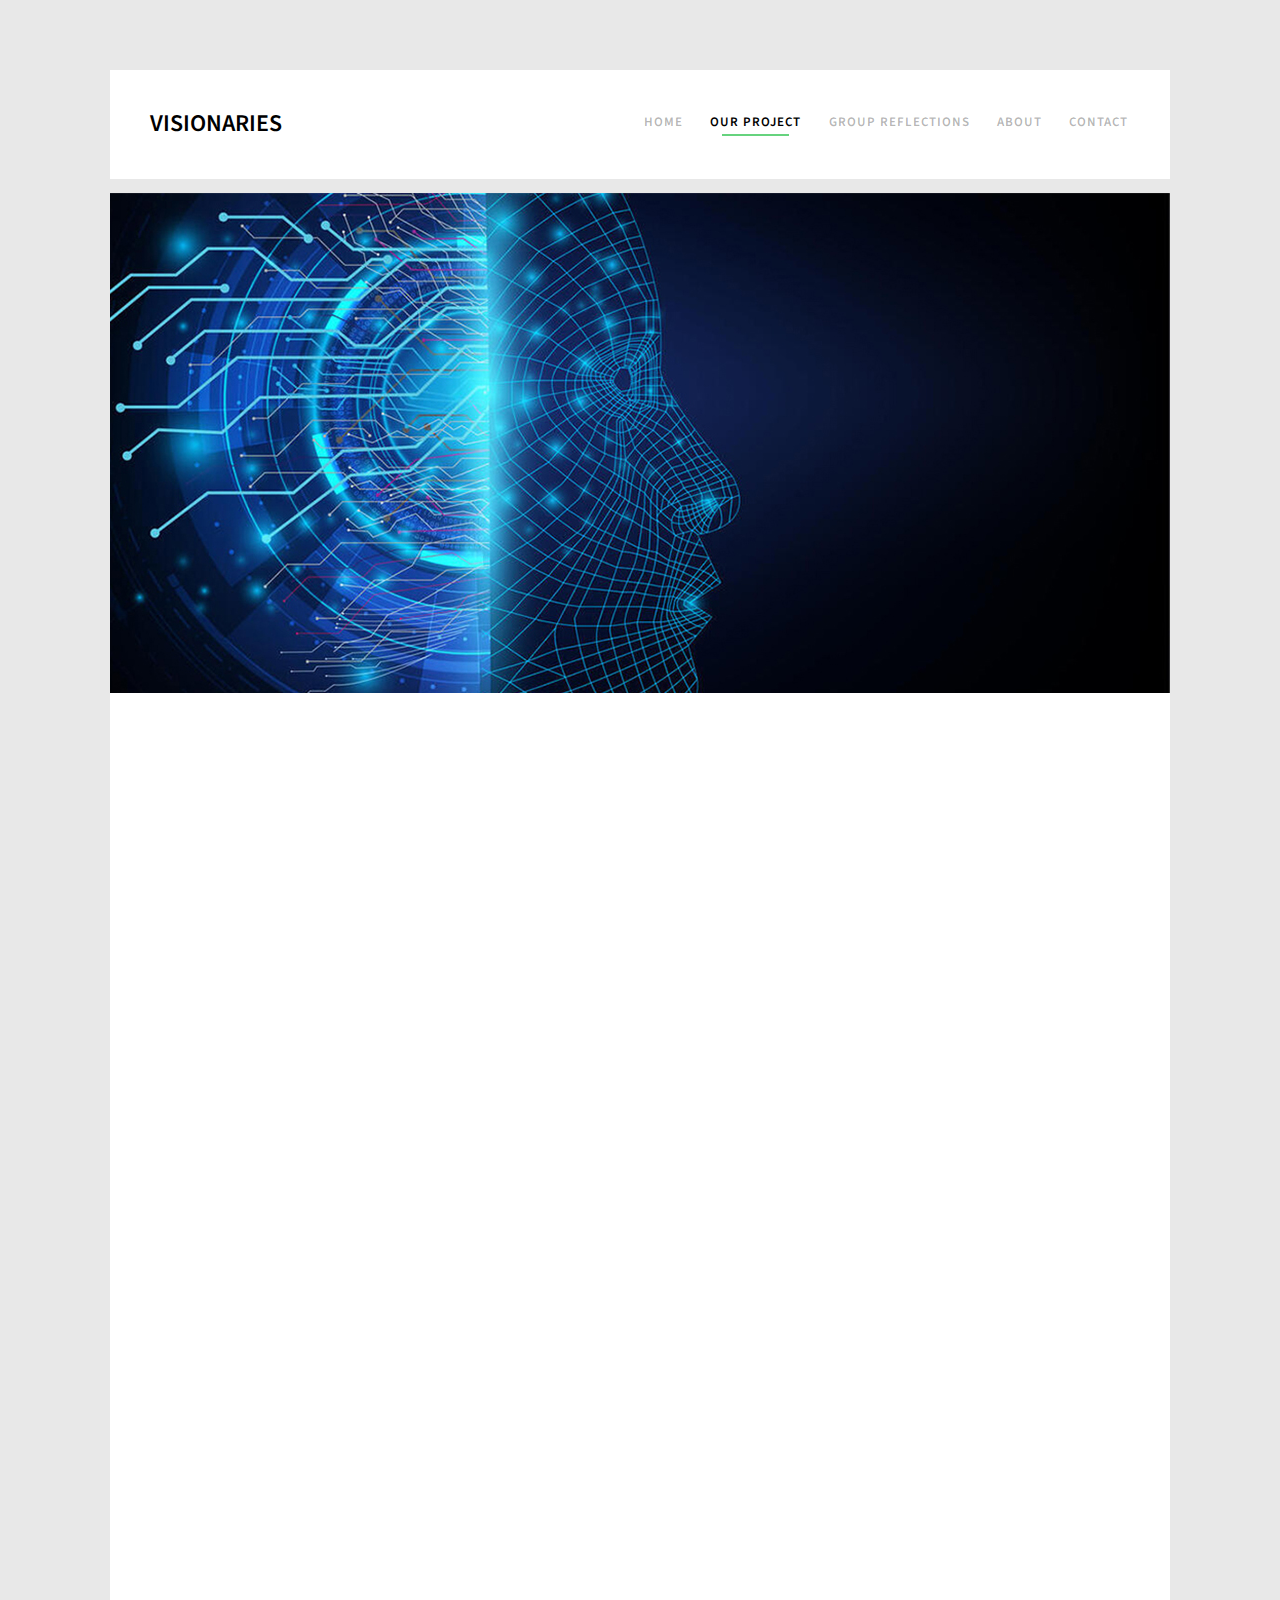
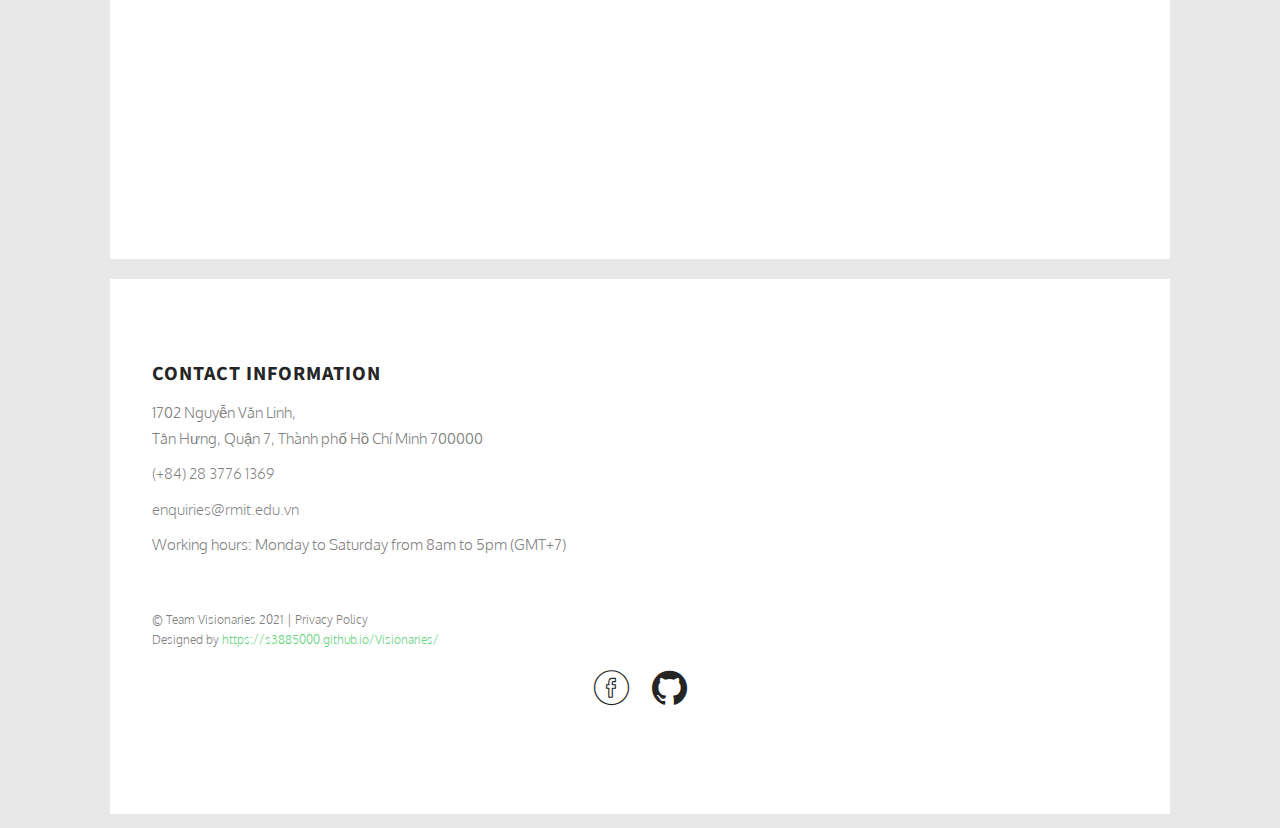
<file: our-project.html>
<!DOCTYPE HTML>
<html>
	<head>
	<meta charset="utf-8">
	<meta http-equiv="X-UA-Compatible" content="IE=edge">
	<title>Visionaries &mdash; Welcome to our Project Webpage.</title>
	<meta name="viewport" content="width=device-width, initial-scale=1">
	<meta name="description" content="Free HTML5 Website Template by freehtml5.co" />
	<meta name="keywords" content="free website templates, free html5, free template, free bootstrap, free website template, html5, css3, mobile first, responsive" />
	<meta name="author" content="freehtml5.co" />

  	<!-- Facebook and Twitter integration -->
	<meta property="og:title" content=""/>
	<meta property="og:image" content=""/>
	<meta property="og:url" content=""/>
	<meta property="og:site_name" content=""/>
	<meta property="og:description" content=""/>
	<meta name="twitter:title" content="" />
	<meta name="twitter:image" content="" />
	<meta name="twitter:url" content="" />
	<meta name="twitter:card" content="" />

	<link href="https://fonts.googleapis.com/css?family=Oxygen:300,400" rel="stylesheet">
	<link href="https://fonts.googleapis.com/css?family=Source+Sans+Pro:400,600,700" rel="stylesheet">
	
	<!-- Animate.css -->
	<link rel="stylesheet" href="css/animate.css">
	<!-- Icomoon Icon Fonts-->
	<link rel="stylesheet" href="css/icomoon.css">
	<!-- Bootstrap  -->
	<link rel="stylesheet" href="css/bootstrap.css">

	<!-- Magnific Popup -->
	<link rel="stylesheet" href="css/magnific-popup.css">

	<!-- Flexslider  -->
	<link rel="stylesheet" href="css/flexslider.css">

	<!-- Theme style  -->
	<link rel="stylesheet" href="css/style.css">

	<!-- Modernizr JS -->
	<script src="js/modernizr-2.6.2.min.js"></script>
	<!-- FOR IE9 below -->
	<!--[if lt IE 9]>
	<script src="js/respond.min.js"></script>
	<![endif]-->

	</head>
	<body>
		
	<div class="fh5co-loader"></div>
	
	<div id="page">
	<nav class="fh5co-nav" role="navigation">
		<div class="container-wrap">
			<div class="top-menu">
				<div class="row">
					<div class="col-xs-2">
						<div id="fh5co-logo"><a href="index.html">Visionaries</a></div>
					</div>
					<div class="col-xs-10 text-right menu-1">
						<ul>
							<li><a href="index.html">Home</a></li>
							<li class="has-dropdown active">
								<a href="our-project.html">Our Project</a>
								<ul class="dropdown">
									<li><a href="our-project-detail-descriptions.html">Detailed Description</a></li>
									<li><a href="our-project-scopes-limits.html">Scopes and Limits</a></li>
								</ul>
							</li>
							<li><a href="group-reflection.html">Group Reflections</a></li>
							<li><a href="about.html">About</a></li>
							<li><a href="contact.html">Contact</a></li>
						</ul>
					</div>
				</div>
				
			</div>
		</div>
	</nav>
	<div class="container-wrap">
		<aside id="fh5co-hero">
			<div class="flexslider">
				<ul class="slides">
			   	<li style="background-image: url(images/img_bg_4.jpg);">
			   		<div class="overlay-gradient"></div>
		   			<div class="row">
			   			<div class="col-md-6 col-md-offset-3 col-md-push-3 slider-text">
			   				<div class="slider-text-inner text-center">
			   					<h1>Our Project</h1>
									<h2>Team Visionaries</h2>
			   				</div>
			   			</div>
			   		</div>
			   	</li>		   	
			  	</ul>
		  	</div>
		</aside>		
		<div id="fh5co-work">
			<div class="row">
				<div class="row animate-box">
					<div class="col-md-13 col-md-offset-15 text-center fh5co-heading">
						<h1>RMIT E-Wallet</h1>
						<div class="content_indence"><p>This project will lead to some positive outcomes. Firstly, for parking purposes, Uni-wallet will help to reduce congestion at the main entrance during rush hour. Secondly, Uni-wallet will increase the convenience of printing service. To put in other words, students and staff can use the funds in their school account to print their documents. Finally, staff and students will no longer need to bring cash to school for on-campus transactions. For example, they can scan QR code through their phone app or swipe their ID cards for payments in the food court and on-campus bookstore. </p></div>
					</div>
				</div>
			</div>
			<div class="row">
				<div class="hr-hor-line animate-box"></div>
				<div class="row animate-box">
					<div class="col-md-13 col-md-offset-15 text-center fh5co-work">
						<h2>Topic</h2>
					<div class="content_indence"><p>Other large E-wallet platforms inspire RMIT E-wallets globally, such as Paypal, Apple Pay, etc. In general, this project will enable ID cards and school accounts as “on-campus bank cards.” Thanks to Uni-wallet, staff, and students can use ID cards for on-campus transactions and school-related transactions. In other words, Uni-staff and students can use their ID cards or school account to pay for on-campus services such as parking service, food court, printing service, and bookstore. Moreover, students can also pay for their tuition through their student accounts. This project will lead to some positive outcomes. Firstly, Uni-wallet will help reduce congestion at the main entrance during rush hour for parking purposes. Secondly, Uni-wallet will increase the convenience of printing service. To put, in other words, students and staff can use their school account funds to print their documents. Finally, staff and students will no longer need to bring cash to school for on-campus transactions. For example, they can scan QR code through their phone app or swipe their ID cards for payments in the food court and on-campus bookstore.</p></div>
					</div>
				</div>
				<div class="hr-hor-line animate-box"></div>
				<div class="row animate-box">
					<div class="col-md-13 col-md-offset-15 text-center fh5co-work">
						<h2>Motivation</h2>
						<div class="content_indence"><p>The primary motivation of Uni-wallet is providing convenience for on-campus transactions and school-related transactions. This project focuses mainly on card technology and blockchain technology. Both card technology and blockchain technology are current IT trends because of their conveniences. Blockchain technology will help to store user's data in the system. Moreover, thanks to blockchain technology, the transactions will be no more delayed by a third-party intervention. To access user's data in the system, card technology will work as the only private key for users, specifically students and staff. These two technologies will make an enormous contribution to our project.</p></div>
					</div>
				</div>
				<div class="hr-hor-line animate-box"></div>
				<div class="row animate-box">
					<div class="col-md-13 col-md-offset-15 text-center fh5co-work">
						<h2>Landscape</h2>
						<div class="content_indence"><p>Other large e-wallet platforms inspire this world with large scale business such as steam wallet, PayPal, or Apple Pay. Moreover, in some residential areas such as apartments, they also use parking cards for their residents' elevator service. Generally, these businesses are off-campus services and will not be our barrier. The differences between our project and others are a combination of both two business models.</p></div>
					</div>
				</div>
			</div>
		</div>
	</div><!-- END container-wrap -->

	<div class="container-wrap">
		<footer id="fh5co-footer" role="contentinfo">
			<div class="row">
				<div class="col-md-10">
					<h4>Contact Information</h4>
					<ul class="fh5co-footer-links">
						<li>1702 Nguyễn Văn Linh, <br>Tân Hưng, Quận 7, Thành phố Hồ Chí Minh 700000 </li>
						<li><a href="https://www.rmit.edu.vn/contact-us">(+84) 28 3776 1369</a></li>
						<li><a href="https://www.rmit.edu.vn/contact-us">enquiries@rmit.edu.vn </a></li>
						<li>Working hours: Monday to Saturday from 8am to 5pm (GMT+7)</li>
					</ul>
				</div>

			</div>

			<div class="row copyright">
				<div class="col-md-12 text-center">
					<p>
						<small class="block">&copy; Team Visionaries 2021 | Privacy Policy</small> 
						<small class="block">Designed by <a href="https://s3885000.github.io/Visionaries/" target="_blank">https://s3885000.github.io/Visionaries/</a></small>
					</p>
					<p>
						<ul class="fh5co-social-icons">
							<li><a href="https://www.facebook.com/Andiie.ShaDoW/"><i class="icon-facebook"></i></a></li>
							<li><a href="https://github.com/s3885000/Visionaries/"><i class="icon-github"></i></a></li>
						</ul>
					</p>
				</div>
			</div>
		</footer>
	</div><!-- END container-wrap -->
	</div>

	<div class="gototop js-top">
		<a href="#" class="js-gotop"><i class="icon-arrow-up2"></i></a>
	</div>
	
	<!-- jQuery -->
	<script src="js/jquery.min.js"></script>
	<!-- jQuery Easing -->
	<script src="js/jquery.easing.1.3.js"></script>
	<!-- Bootstrap -->
	<script src="js/bootstrap.min.js"></script>
	<!-- Waypoints -->
	<script src="js/jquery.waypoints.min.js"></script>
	<!-- Flexslider -->
	<script src="js/jquery.flexslider-min.js"></script>
	<!-- Magnific Popup -->
	<script src="js/jquery.magnific-popup.min.js"></script>
	<script src="js/magnific-popup-options.js"></script>
	<!-- Counters -->
	<script src="js/jquery.countTo.js"></script>
	<!-- Main -->
	<script src="js/main.js"></script>

	</body>
</html>
</file>
<file: css/icomoon.css>
@font-face {
  font-family: 'icomoon';
  src:  url('fonts/icomoon.eot?5j2n32');
  src:  url('fonts/icomoon.eot?5j2n32#iefix') format('embedded-opentype'),
    url('fonts/icomoon.ttf?5j2n32') format('truetype'),
    url('fonts/icomoon.woff?5j2n32') format('woff'),
    url('fonts/icomoon.svg?5j2n32#icomoon') format('svg');
  font-weight: normal;
  font-style: normal;
}

[class^="icon-"], [class*=" icon-"] {
  /* use !important to prevent issues with browser extensions that change fonts */
  font-family: 'icomoon' !important;
  speak: none;
  font-style: normal;
  font-weight: normal;
  font-variant: normal;
  text-transform: none;
  line-height: 1;

  /* Better Font Rendering =========== */
  -webkit-font-smoothing: antialiased;
  -moz-osx-font-smoothing: grayscale;
}

.icon-eye2:before {
  content: "\e064";
}
.icon-paper-clip:before {
  content: "\e065";
}
.icon-mail5:before {
  content: "\e066";
}
.icon-toggle:before {
  content: "\e067";
}
.icon-layout:before {
  content: "\e068";
}
.icon-link2:before {
  content: "\e069";
}
.icon-bell2:before {
  content: "\e06a";
}
.icon-lock3:before {
  content: "\e06b";
}
.icon-unlock:before {
  content: "\e06c";
}
.icon-ribbon2:before {
  content: "\e06d";
}
.icon-image2:before {
  content: "\e06e";
}
.icon-signal:before {
  content: "\e06f";
}
.icon-target3:before {
  content: "\e070";
}
.icon-clipboard3:before {
  content: "\e071";
}
.icon-clock3:before {
  content: "\e072";
}
.icon-watch:before {
  content: "\e073";
}
.icon-air-play:before {
  content: "\e074";
}
.icon-camera3:before {
  content: "\e075";
}
.icon-video2:before {
  content: "\e076";
}
.icon-disc:before {
  content: "\e077";
}
.icon-printer3:before {
  content: "\e078";
}
.icon-monitor:before {
  content: "\e079";
}
.icon-server:before {
  content: "\e07a";
}
.icon-cog2:before {
  content: "\e07b";
}
.icon-heart3:before {
  content: "\e07c";
}
.icon-paragraph:before {
  content: "\e07d";
}
.icon-align-justify:before {
  content: "\e07e";
}
.icon-align-left:before {
  content: "\e07f";
}
.icon-align-center:before {
  content: "\e080";
}
.icon-align-right:before {
  content: "\e081";
}
.icon-book2:before {
  content: "\e082";
}
.icon-layers2:before {
  content: "\e083";
}
.icon-stack2:before {
  content: "\e084";
}
.icon-stack-2:before {
  content: "\e085";
}
.icon-paper:before {
  content: "\e086";
}
.icon-paper-stack:before {
  content: "\e087";
}
.icon-search3:before {
  content: "\e088";
}
.icon-zoom-in2:before {
  content: "\e089";
}
.icon-zoom-out2:before {
  content: "\e08a";
}
.icon-reply2:before {
  content: "\e08b";
}
.icon-circle-plus:before {
  content: "\e08c";
}
.icon-circle-minus:before {
  content: "\e08d";
}
.icon-circle-check:before {
  content: "\e08e";
}
.icon-circle-cross:before {
  content: "\e08f";
}
.icon-square-plus:before {
  content: "\e090";
}
.icon-square-minus:before {
  content: "\e091";
}
.icon-square-check:before {
  content: "\e092";
}
.icon-square-cross:before {
  content: "\e093";
}
.icon-microphone:before {
  content: "\e094";
}
.icon-record:before {
  content: "\e095";
}
.icon-skip-back:before {
  content: "\e096";
}
.icon-rewind:before {
  content: "\e097";
}
.icon-play4:before {
  content: "\e098";
}
.icon-pause3:before {
  content: "\e099";
}
.icon-stop3:before {
  content: "\e09a";
}
.icon-fast-forward:before {
  content: "\e09b";
}
.icon-skip-forward:before {
  content: "\e09c";
}
.icon-shuffle2:before {
  content: "\e09d";
}
.icon-repeat:before {
  content: "\e09e";
}
.icon-folder2:before {
  content: "\e09f";
}
.icon-umbrella:before {
  content: "\e0a0";
}
.icon-moon:before {
  content: "\e0a1";
}
.icon-thermometer:before {
  content: "\e0a2";
}
.icon-drop:before {
  content: "\e0a3";
}
.icon-sun2:before {
  content: "\e0a4";
}
.icon-cloud3:before {
  content: "\e0a5";
}
.icon-cloud-upload2:before {
  content: "\e0a6";
}
.icon-cloud-download2:before {
  content: "\e0a7";
}
.icon-upload4:before {
  content: "\e0a8";
}
.icon-download4:before {
  content: "\e0a9";
}
.icon-location3:before {
  content: "\e0aa";
}
.icon-location-2:before {
  content: "\e0ab";
}
.icon-map3:before {
  content: "\e0ac";
}
.icon-battery:before {
  content: "\e0ad";
}
.icon-head:before {
  content: "\e0ae";
}
.icon-briefcase3:before {
  content: "\e0af";
}
.icon-speech-bubble:before {
  content: "\e0b0";
}
.icon-anchor2:before {
  content: "\e0b1";
}
.icon-globe2:before {
  content: "\e0b2";
}
.icon-box:before {
  content: "\e0b3";
}
.icon-reload:before {
  content: "\e0b4";
}
.icon-share3:before {
  content: "\e0b5";
}
.icon-marquee:before {
  content: "\e0b6";
}
.icon-marquee-plus:before {
  content: "\e0b7";
}
.icon-marquee-minus:before {
  content: "\e0b8";
}
.icon-tag:before {
  content: "\e0b9";
}
.icon-power2:before {
  content: "\e0ba";
}
.icon-command2:before {
  content: "\e0bb";
}
.icon-alt:before {
  content: "\e0bc";
}
.icon-esc:before {
  content: "\e0bd";
}
.icon-bar-graph:before {
  content: "\e0be";
}
.icon-bar-graph-2:before {
  content: "\e0bf";
}
.icon-pie-graph:before {
  content: "\e0c0";
}
.icon-star:before {
  content: "\e0c1";
}
.icon-arrow-left3:before {
  content: "\e0c2";
}
.icon-arrow-right3:before {
  content: "\e0c3";
}
.icon-arrow-up3:before {
  content: "\e0c4";
}
.icon-arrow-down3:before {
  content: "\e0c5";
}
.icon-volume:before {
  content: "\e0c6";
}
.icon-mute:before {
  content: "\e0c7";
}
.icon-content-right:before {
  content: "\e100";
}
.icon-content-left:before {
  content: "\e101";
}
.icon-grid2:before {
  content: "\e102";
}
.icon-grid-2:before {
  content: "\e103";
}
.icon-columns:before {
  content: "\e104";
}
.icon-loader:before {
  content: "\e105";
}
.icon-bag:before {
  content: "\e106";
}
.icon-ban:before {
  content: "\e107";
}
.icon-flag3:before {
  content: "\e108";
}
.icon-trash:before {
  content: "\e109";
}
.icon-expand2:before {
  content: "\e110";
}
.icon-contract:before {
  content: "\e111";
}
.icon-maximize:before {
  content: "\e112";
}
.icon-minimize:before {
  content: "\e113";
}
.icon-plus2:before {
  content: "\e114";
}
.icon-minus2:before {
  content: "\e115";
}
.icon-check:before {
  content: "\e116";
}
.icon-cross2:before {
  content: "\e117";
}
.icon-move:before {
  content: "\e118";
}
.icon-delete:before {
  content: "\e119";
}
.icon-menu5:before {
  content: "\e120";
}
.icon-archive:before {
  content: "\e121";
}
.icon-inbox:before {
  content: "\e122";
}
.icon-outbox:before {
  content: "\e123";
}
.icon-file:before {
  content: "\e124";
}
.icon-file-add:before {
  content: "\e125";
}
.icon-file-subtract:before {
  content: "\e126";
}
.icon-help:before {
  content: "\e127";
}
.icon-open:before {
  content: "\e128";
}
.icon-ellipsis:before {
  content: "\e129";
}
.icon-heart4:before {
  content: "\e900";
}
.icon-cloud4:before {
  content: "\e901";
}
.icon-star2:before {
  content: "\e902";
}
.icon-tv2:before {
  content: "\e903";
}
.icon-sound:before {
  content: "\e904";
}
.icon-video3:before {
  content: "\e905";
}
.icon-trash2:before {
  content: "\e906";
}
.icon-user2:before {
  content: "\e907";
}
.icon-key3:before {
  content: "\e908";
}
.icon-search4:before {
  content: "\e909";
}
.icon-settings:before {
  content: "\e90a";
}
.icon-camera4:before {
  content: "\e90b";
}
.icon-tag2:before {
  content: "\e90c";
}
.icon-lock4:before {
  content: "\e90d";
}
.icon-bulb:before {
  content: "\e90e";
}
.icon-pen2:before {
  content: "\e90f";
}
.icon-diamond:before {
  content: "\e910";
}
.icon-display2:before {
  content: "\e911";
}
.icon-location4:before {
  content: "\e912";
}
.icon-eye3:before {
  content: "\e913";
}
.icon-bubble3:before {
  content: "\e914";
}
.icon-stack3:before {
  content: "\e915";
}
.icon-cup:before {
  content: "\e916";
}
.icon-phone3:before {
  content: "\e917";
}
.icon-news:before {
  content: "\e918";
}
.icon-mail6:before {
  content: "\e919";
}
.icon-like:before {
  content: "\e91a";
}
.icon-photo:before {
  content: "\e91b";
}
.icon-note:before {
  content: "\e91c";
}
.icon-clock4:before {
  content: "\e91d";
}
.icon-paperplane:before {
  content: "\e91e";
}
.icon-params:before {
  content: "\e91f";
}
.icon-banknote:before {
  content: "\e920";
}
.icon-data:before {
  content: "\e921";
}
.icon-music2:before {
  content: "\e922";
}
.icon-megaphone2:before {
  content: "\e923";
}
.icon-study:before {
  content: "\e924";
}
.icon-lab2:before {
  content: "\e925";
}
.icon-food:before {
  content: "\e926";
}
.icon-t-shirt:before {
  content: "\e927";
}
.icon-fire2:before {
  content: "\e928";
}
.icon-clip:before {
  content: "\e929";
}
.icon-shop:before {
  content: "\e92a";
}
.icon-calendar3:before {
  content: "\e92b";
}
.icon-wallet2:before {
  content: "\e92c";
}
.icon-vynil:before {
  content: "\e92d";
}
.icon-truck2:before {
  content: "\e92e";
}
.icon-world:before {
  content: "\e92f";
}
.icon-mobile:before {
  content: "\e000";
}
.icon-laptop:before {
  content: "\e001";
}
.icon-desktop:before {
  content: "\e002";
}
.icon-tablet:before {
  content: "\e003";
}
.icon-phone:before {
  content: "\e004";
}
.icon-document:before {
  content: "\e005";
}
.icon-documents:before {
  content: "\e006";
}
.icon-search:before {
  content: "\e007";
}
.icon-clipboard:before {
  content: "\e008";
}
.icon-newspaper:before {
  content: "\e009";
}
.icon-notebook:before {
  content: "\e00a";
}
.icon-book-open:before {
  content: "\e00b";
}
.icon-browser:before {
  content: "\e00c";
}
.icon-calendar:before {
  content: "\e00d";
}
.icon-presentation:before {
  content: "\e00e";
}
.icon-picture:before {
  content: "\e00f";
}
.icon-pictures:before {
  content: "\e010";
}
.icon-video:before {
  content: "\e011";
}
.icon-camera:before {
  content: "\e012";
}
.icon-printer:before {
  content: "\e013";
}
.icon-toolbox:before {
  content: "\e014";
}
.icon-briefcase:before {
  content: "\e015";
}
.icon-wallet:before {
  content: "\e016";
}
.icon-gift:before {
  content: "\e017";
}
.icon-bargraph:before {
  content: "\e018";
}
.icon-grid:before {
  content: "\e019";
}
.icon-expand:before {
  content: "\e01a";
}
.icon-focus:before {
  content: "\e01b";
}
.icon-edit:before {
  content: "\e01c";
}
.icon-adjustments:before {
  content: "\e01d";
}
.icon-ribbon:before {
  content: "\e01e";
}
.icon-hourglass:before {
  content: "\e01f";
}
.icon-lock:before {
  content: "\e020";
}
.icon-megaphone:before {
  content: "\e021";
}
.icon-shield:before {
  content: "\e022";
}
.icon-trophy:before {
  content: "\e023";
}
.icon-flag:before {
  content: "\e024";
}
.icon-map:before {
  content: "\e025";
}
.icon-puzzle:before {
  content: "\e026";
}
.icon-basket:before {
  content: "\e027";
}
.icon-envelope:before {
  content: "\e028";
}
.icon-streetsign:before {
  content: "\e029";
}
.icon-telescope:before {
  content: "\e02a";
}
.icon-gears:before {
  content: "\e02b";
}
.icon-key:before {
  content: "\e02c";
}
.icon-paperclip:before {
  content: "\e02d";
}
.icon-attachment:before {
  content: "\e02e";
}
.icon-pricetags:before {
  content: "\e02f";
}
.icon-lightbulb:before {
  content: "\e030";
}
.icon-layers:before {
  content: "\e031";
}
.icon-pencil:before {
  content: "\e032";
}
.icon-tools:before {
  content: "\e033";
}
.icon-tools-2:before {
  content: "\e034";
}
.icon-scissors:before {
  content: "\e035";
}
.icon-paintbrush:before {
  content: "\e036";
}
.icon-magnifying-glass:before {
  content: "\e037";
}
.icon-circle-compass:before {
  content: "\e038";
}
.icon-linegraph:before {
  content: "\e039";
}
.icon-mic:before {
  content: "\e03a";
}
.icon-strategy:before {
  content: "\e03b";
}
.icon-beaker:before {
  content: "\e03c";
}
.icon-caution:before {
  content: "\e03d";
}
.icon-recycle:before {
  content: "\e03e";
}
.icon-anchor:before {
  content: "\e03f";
}
.icon-profile-male:before {
  content: "\e040";
}
.icon-profile-female:before {
  content: "\e041";
}
.icon-bike:before {
  content: "\e042";
}
.icon-wine:before {
  content: "\e043";
}
.icon-hotairballoon:before {
  content: "\e044";
}
.icon-globe:before {
  content: "\e045";
}
.icon-genius:before {
  content: "\e046";
}
.icon-map-pin:before {
  content: "\e047";
}
.icon-dial:before {
  content: "\e048";
}
.icon-chat:before {
  content: "\e049";
}
.icon-heart:before {
  content: "\e04a";
}
.icon-cloud:before {
  content: "\e04b";
}
.icon-upload:before {
  content: "\e04c";
}
.icon-download:before {
  content: "\e04d";
}
.icon-target:before {
  content: "\e04e";
}
.icon-hazardous:before {
  content: "\e04f";
}
.icon-piechart:before {
  content: "\e050";
}
.icon-speedometer:before {
  content: "\e051";
}
.icon-global:before {
  content: "\e052";
}
.icon-compass:before {
  content: "\e053";
}
.icon-lifesaver:before {
  content: "\e054";
}
.icon-clock:before {
  content: "\e055";
}
.icon-aperture:before {
  content: "\e056";
}
.icon-quote:before {
  content: "\e057";
}
.icon-scope:before {
  content: "\e058";
}
.icon-alarmclock:before {
  content: "\e059";
}
.icon-refresh:before {
  content: "\e05a";
}
.icon-happy:before {
  content: "\e05b";
}
.icon-sad:before {
  content: "\e05c";
}
.icon-facebook:before {
  content: "\e05d";
}
.icon-twitter:before {
  content: "\e05e";
}
.icon-googleplus:before {
  content: "\e05f";
}
.icon-rss:before {
  content: "\e060";
}
.icon-tumblr:before {
  content: "\e061";
}
.icon-linkedin:before {
  content: "\e062";
}
.icon-dribbble:before {
  content: "\e063";
}
.icon-home:before {
  content: "\e930";
}
.icon-home2:before {
  content: "\e931";
}
.icon-home3:before {
  content: "\e932";
}
.icon-office:before {
  content: "\e933";
}
.icon-newspaper2:before {
  content: "\e934";
}
.icon-pencil2:before {
  content: "\e935";
}
.icon-pencil22:before {
  content: "\e936";
}
.icon-quill:before {
  content: "\e937";
}
.icon-pen:before {
  content: "\e938";
}
.icon-blog:before {
  content: "\e939";
}
.icon-eyedropper:before {
  content: "\e93a";
}
.icon-droplet:before {
  content: "\e93b";
}
.icon-paint-format:before {
  content: "\e93c";
}
.icon-image:before {
  content: "\e93d";
}
.icon-images:before {
  content: "\e93e";
}
.icon-camera2:before {
  content: "\e93f";
}
.icon-headphones:before {
  content: "\e940";
}
.icon-music:before {
  content: "\e941";
}
.icon-play:before {
  content: "\e942";
}
.icon-film:before {
  content: "\e943";
}
.icon-video-camera:before {
  content: "\e944";
}
.icon-dice:before {
  content: "\e945";
}
.icon-pacman:before {
  content: "\e946";
}
.icon-spades:before {
  content: "\e947";
}
.icon-clubs:before {
  content: "\e948";
}
.icon-diamonds:before {
  content: "\e949";
}
.icon-bullhorn:before {
  content: "\e94a";
}
.icon-connection:before {
  content: "\e94b";
}
.icon-podcast:before {
  content: "\e94c";
}
.icon-feed:before {
  content: "\e94d";
}
.icon-mic2:before {
  content: "\e94e";
}
.icon-book:before {
  content: "\e94f";
}
.icon-books:before {
  content: "\e950";
}
.icon-library:before {
  content: "\e951";
}
.icon-file-text:before {
  content: "\e952";
}
.icon-profile:before {
  content: "\e953";
}
.icon-file-empty:before {
  content: "\e954";
}
.icon-files-empty:before {
  content: "\e955";
}
.icon-file-text2:before {
  content: "\e956";
}
.icon-file-picture:before {
  content: "\e957";
}
.icon-file-music:before {
  content: "\e958";
}
.icon-file-play:before {
  content: "\e959";
}
.icon-file-video:before {
  content: "\e95a";
}
.icon-file-zip:before {
  content: "\e95b";
}
.icon-copy:before {
  content: "\e95c";
}
.icon-paste:before {
  content: "\e95d";
}
.icon-stack:before {
  content: "\e95e";
}
.icon-folder:before {
  content: "\e95f";
}
.icon-folder-open:before {
  content: "\e960";
}
.icon-folder-plus:before {
  content: "\e961";
}
.icon-folder-minus:before {
  content: "\e962";
}
.icon-folder-download:before {
  content: "\e963";
}
.icon-folder-upload:before {
  content: "\e964";
}
.icon-price-tag:before {
  content: "\e965";
}
.icon-price-tags:before {
  content: "\e966";
}
.icon-barcode:before {
  content: "\e967";
}
.icon-qrcode:before {
  content: "\e968";
}
.icon-ticket:before {
  content: "\e969";
}
.icon-cart:before {
  content: "\e96a";
}
.icon-coin-dollar:before {
  content: "\e96b";
}
.icon-coin-euro:before {
  content: "\e96c";
}
.icon-coin-pound:before {
  content: "\e96d";
}
.icon-coin-yen:before {
  content: "\e96e";
}
.icon-credit-card:before {
  content: "\e96f";
}
.icon-calculator:before {
  content: "\e970";
}
.icon-lifebuoy:before {
  content: "\e971";
}
.icon-phone2:before {
  content: "\e972";
}
.icon-phone-hang-up:before {
  content: "\e973";
}
.icon-address-book:before {
  content: "\e974";
}
.icon-envelop:before {
  content: "\e975";
}
.icon-pushpin:before {
  content: "\e976";
}
.icon-location:before {
  content: "\e977";
}
.icon-location2:before {
  content: "\e978";
}
.icon-compass2:before {
  content: "\e979";
}
.icon-compass22:before {
  content: "\e97a";
}
.icon-map2:before {
  content: "\e97b";
}
.icon-map22:before {
  content: "\e97c";
}
.icon-history:before {
  content: "\e97d";
}
.icon-clock2:before {
  content: "\e97e";
}
.icon-clock22:before {
  content: "\e97f";
}
.icon-alarm:before {
  content: "\e980";
}
.icon-bell:before {
  content: "\e981";
}
.icon-stopwatch:before {
  content: "\e982";
}
.icon-calendar2:before {
  content: "\e983";
}
.icon-printer2:before {
  content: "\e984";
}
.icon-keyboard:before {
  content: "\e985";
}
.icon-display:before {
  content: "\e986";
}
.icon-laptop2:before {
  content: "\e987";
}
.icon-mobile2:before {
  content: "\e988";
}
.icon-mobile22:before {
  content: "\e989";
}
.icon-tablet2:before {
  content: "\e98a";
}
.icon-tv:before {
  content: "\e98b";
}
.icon-drawer:before {
  content: "\e98c";
}
.icon-drawer2:before {
  content: "\e98d";
}
.icon-box-add:before {
  content: "\e98e";
}
.icon-box-remove:before {
  content: "\e98f";
}
.icon-download3:before {
  content: "\e990";
}
.icon-upload2:before {
  content: "\e991";
}
.icon-floppy-disk:before {
  content: "\e992";
}
.icon-drive:before {
  content: "\e993";
}
.icon-database:before {
  content: "\e994";
}
.icon-undo:before {
  content: "\e995";
}
.icon-redo:before {
  content: "\e996";
}
.icon-undo2:before {
  content: "\e997";
}
.icon-redo2:before {
  content: "\e998";
}
.icon-forward:before {
  content: "\e999";
}
.icon-reply:before {
  content: "\e99a";
}
.icon-bubble:before {
  content: "\e99b";
}
.icon-bubbles:before {
  content: "\e99c";
}
.icon-bubbles2:before {
  content: "\e99d";
}
.icon-bubble2:before {
  content: "\e99e";
}
.icon-bubbles3:before {
  content: "\e99f";
}
.icon-bubbles4:before {
  content: "\e9a0";
}
.icon-user:before {
  content: "\e9a1";
}
.icon-users:before {
  content: "\e9a2";
}
.icon-user-plus:before {
  content: "\e9a3";
}
.icon-user-minus:before {
  content: "\e9a4";
}
.icon-user-check:before {
  content: "\e9a5";
}
.icon-user-tie:before {
  content: "\e9a6";
}
.icon-quotes-left:before {
  content: "\e9a7";
}
.icon-quotes-right:before {
  content: "\e9a8";
}
.icon-hour-glass:before {
  content: "\e9a9";
}
.icon-spinner:before {
  content: "\e9aa";
}
.icon-spinner2:before {
  content: "\e9ab";
}
.icon-spinner3:before {
  content: "\e9ac";
}
.icon-spinner4:before {
  content: "\e9ad";
}
.icon-spinner5:before {
  content: "\e9ae";
}
.icon-spinner6:before {
  content: "\e9af";
}
.icon-spinner7:before {
  content: "\e9b0";
}
.icon-spinner8:before {
  content: "\e9b1";
}
.icon-spinner9:before {
  content: "\e9b2";
}
.icon-spinner10:before {
  content: "\e9b3";
}
.icon-spinner11:before {
  content: "\e9b4";
}
.icon-binoculars:before {
  content: "\e9b5";
}
.icon-search2:before {
  content: "\e9b6";
}
.icon-zoom-in:before {
  content: "\e9b7";
}
.icon-zoom-out:before {
  content: "\e9b8";
}
.icon-enlarge:before {
  content: "\e9b9";
}
.icon-shrink:before {
  content: "\e9ba";
}
.icon-enlarge2:before {
  content: "\e9bb";
}
.icon-shrink2:before {
  content: "\e9bc";
}
.icon-key2:before {
  content: "\e9bd";
}
.icon-key22:before {
  content: "\e9be";
}
.icon-lock2:before {
  content: "\e9bf";
}
.icon-unlocked:before {
  content: "\e9c0";
}
.icon-wrench:before {
  content: "\e9c1";
}
.icon-equalizer:before {
  content: "\e9c2";
}
.icon-equalizer2:before {
  content: "\e9c3";
}
.icon-cog:before {
  content: "\e9c4";
}
.icon-cogs:before {
  content: "\e9c5";
}
.icon-hammer:before {
  content: "\e9c6";
}
.icon-magic-wand:before {
  content: "\e9c7";
}
.icon-aid-kit:before {
  content: "\e9c8";
}
.icon-bug:before {
  content: "\e9c9";
}
.icon-pie-chart:before {
  content: "\e9ca";
}
.icon-stats-dots:before {
  content: "\e9cb";
}
.icon-stats-bars:before {
  content: "\e9cc";
}
.icon-stats-bars2:before {
  content: "\e9cd";
}
.icon-trophy2:before {
  content: "\e9ce";
}
.icon-gift2:before {
  content: "\e9cf";
}
.icon-glass:before {
  content: "\e9d0";
}
.icon-glass2:before {
  content: "\e9d1";
}
.icon-mug:before {
  content: "\e9d2";
}
.icon-spoon-knife:before {
  content: "\e9d3";
}
.icon-leaf:before {
  content: "\e9d4";
}
.icon-rocket:before {
  content: "\e9d5";
}
.icon-meter:before {
  content: "\e9d6";
}
.icon-meter2:before {
  content: "\e9d7";
}
.icon-hammer2:before {
  content: "\e9d8";
}
.icon-fire:before {
  content: "\e9d9";
}
.icon-lab:before {
  content: "\e9da";
}
.icon-magnet:before {
  content: "\e9db";
}
.icon-bin:before {
  content: "\e9dc";
}
.icon-bin2:before {
  content: "\e9dd";
}
.icon-briefcase2:before {
  content: "\e9de";
}
.icon-airplane:before {
  content: "\e9df";
}
.icon-truck:before {
  content: "\e9e0";
}
.icon-road:before {
  content: "\e9e1";
}
.icon-accessibility:before {
  content: "\e9e2";
}
.icon-target2:before {
  content: "\e9e3";
}
.icon-shield2:before {
  content: "\e9e4";
}
.icon-power:before {
  content: "\e9e5";
}
.icon-switch:before {
  content: "\e9e6";
}
.icon-power-cord:before {
  content: "\e9e7";
}
.icon-clipboard2:before {
  content: "\e9e8";
}
.icon-list-numbered:before {
  content: "\e9e9";
}
.icon-list:before {
  content: "\e9ea";
}
.icon-list2:before {
  content: "\e9eb";
}
.icon-tree:before {
  content: "\e9ec";
}
.icon-menu:before {
  content: "\e9ed";
}
.icon-menu2:before {
  content: "\e9ee";
}
.icon-menu3:before {
  content: "\e9ef";
}
.icon-menu4:before {
  content: "\e9f0";
}
.icon-cloud2:before {
  content: "\e9f1";
}
.icon-cloud-download:before {
  content: "\e9f2";
}
.icon-cloud-upload:before {
  content: "\e9f3";
}
.icon-cloud-check:before {
  content: "\e9f4";
}
.icon-download2:before {
  content: "\e9f5";
}
.icon-upload22:before {
  content: "\e9f6";
}
.icon-download32:before {
  content: "\e9f7";
}
.icon-upload3:before {
  content: "\e9f8";
}
.icon-sphere:before {
  content: "\e9f9";
}
.icon-earth:before {
  content: "\e9fa";
}
.icon-link:before {
  content: "\e9fb";
}
.icon-flag2:before {
  content: "\e9fc";
}
.icon-attachment2:before {
  content: "\e9fd";
}
.icon-eye:before {
  content: "\e9fe";
}
.icon-eye-plus:before {
  content: "\e9ff";
}
.icon-eye-minus:before {
  content: "\ea00";
}
.icon-eye-blocked:before {
  content: "\ea01";
}
.icon-bookmark:before {
  content: "\ea02";
}
.icon-bookmarks:before {
  content: "\ea03";
}
.icon-sun:before {
  content: "\ea04";
}
.icon-contrast:before {
  content: "\ea05";
}
.icon-brightness-contrast:before {
  content: "\ea06";
}
.icon-star-empty:before {
  content: "\ea07";
}
.icon-star-half:before {
  content: "\ea08";
}
.icon-star-full:before {
  content: "\ea09";
}
.icon-heart2:before {
  content: "\ea0a";
}
.icon-heart-broken:before {
  content: "\ea0b";
}
.icon-man:before {
  content: "\ea0c";
}
.icon-woman:before {
  content: "\ea0d";
}
.icon-man-woman:before {
  content: "\ea0e";
}
.icon-happy3:before {
  content: "\ea0f";
}
.icon-happy2:before {
  content: "\ea10";
}
.icon-smile:before {
  content: "\ea11";
}
.icon-smile2:before {
  content: "\ea12";
}
.icon-tongue:before {
  content: "\ea13";
}
.icon-tongue2:before {
  content: "\ea14";
}
.icon-sad2:before {
  content: "\ea15";
}
.icon-sad22:before {
  content: "\ea16";
}
.icon-wink:before {
  content: "\ea17";
}
.icon-wink2:before {
  content: "\ea18";
}
.icon-grin:before {
  content: "\ea19";
}
.icon-grin2:before {
  content: "\ea1a";
}
.icon-cool:before {
  content: "\ea1b";
}
.icon-cool2:before {
  content: "\ea1c";
}
.icon-angry:before {
  content: "\ea1d";
}
.icon-angry2:before {
  content: "\ea1e";
}
.icon-evil:before {
  content: "\ea1f";
}
.icon-evil2:before {
  content: "\ea20";
}
.icon-shocked:before {
  content: "\ea21";
}
.icon-shocked2:before {
  content: "\ea22";
}
.icon-baffled:before {
  content: "\ea23";
}
.icon-baffled2:before {
  content: "\ea24";
}
.icon-confused:before {
  content: "\ea25";
}
.icon-confused2:before {
  content: "\ea26";
}
.icon-neutral:before {
  content: "\ea27";
}
.icon-neutral2:before {
  content: "\ea28";
}
.icon-hipster:before {
  content: "\ea29";
}
.icon-hipster2:before {
  content: "\ea2a";
}
.icon-wondering:before {
  content: "\ea2b";
}
.icon-wondering2:before {
  content: "\ea2c";
}
.icon-sleepy:before {
  content: "\ea2d";
}
.icon-sleepy2:before {
  content: "\ea2e";
}
.icon-frustrated:before {
  content: "\ea2f";
}
.icon-frustrated2:before {
  content: "\ea30";
}
.icon-crying:before {
  content: "\ea31";
}
.icon-crying2:before {
  content: "\ea32";
}
.icon-point-up:before {
  content: "\ea33";
}
.icon-point-right:before {
  content: "\ea34";
}
.icon-point-down:before {
  content: "\ea35";
}
.icon-point-left:before {
  content: "\ea36";
}
.icon-warning:before {
  content: "\ea37";
}
.icon-notification:before {
  content: "\ea38";
}
.icon-question:before {
  content: "\ea39";
}
.icon-plus:before {
  content: "\ea3a";
}
.icon-minus:before {
  content: "\ea3b";
}
.icon-info:before {
  content: "\ea3c";
}
.icon-cancel-circle:before {
  content: "\ea3d";
}
.icon-blocked:before {
  content: "\ea3e";
}
.icon-cross:before {
  content: "\ea3f";
}
.icon-checkmark:before {
  content: "\ea40";
}
.icon-checkmark2:before {
  content: "\ea41";
}
.icon-spell-check:before {
  content: "\ea42";
}
.icon-enter:before {
  content: "\ea43";
}
.icon-exit:before {
  content: "\ea44";
}
.icon-play2:before {
  content: "\ea45";
}
.icon-pause:before {
  content: "\ea46";
}
.icon-stop:before {
  content: "\ea47";
}
.icon-previous:before {
  content: "\ea48";
}
.icon-next:before {
  content: "\ea49";
}
.icon-backward:before {
  content: "\ea4a";
}
.icon-forward2:before {
  content: "\ea4b";
}
.icon-play3:before {
  content: "\ea4c";
}
.icon-pause2:before {
  content: "\ea4d";
}
.icon-stop2:before {
  content: "\ea4e";
}
.icon-backward2:before {
  content: "\ea4f";
}
.icon-forward3:before {
  content: "\ea50";
}
.icon-first:before {
  content: "\ea51";
}
.icon-last:before {
  content: "\ea52";
}
.icon-previous2:before {
  content: "\ea53";
}
.icon-next2:before {
  content: "\ea54";
}
.icon-eject:before {
  content: "\ea55";
}
.icon-volume-high:before {
  content: "\ea56";
}
.icon-volume-medium:before {
  content: "\ea57";
}
.icon-volume-low:before {
  content: "\ea58";
}
.icon-volume-mute:before {
  content: "\ea59";
}
.icon-volume-mute2:before {
  content: "\ea5a";
}
.icon-volume-increase:before {
  content: "\ea5b";
}
.icon-volume-decrease:before {
  content: "\ea5c";
}
.icon-loop:before {
  content: "\ea5d";
}
.icon-loop2:before {
  content: "\ea5e";
}
.icon-infinite:before {
  content: "\ea5f";
}
.icon-shuffle:before {
  content: "\ea60";
}
.icon-arrow-up-left:before {
  content: "\ea61";
}
.icon-arrow-up:before {
  content: "\ea62";
}
.icon-arrow-up-right:before {
  content: "\ea63";
}
.icon-arrow-right:before {
  content: "\ea64";
}
.icon-arrow-down-right:before {
  content: "\ea65";
}
.icon-arrow-down:before {
  content: "\ea66";
}
.icon-arrow-down-left:before {
  content: "\ea67";
}
.icon-arrow-left:before {
  content: "\ea68";
}
.icon-arrow-up-left2:before {
  content: "\ea69";
}
.icon-arrow-up2:before {
  content: "\ea6a";
}
.icon-arrow-up-right2:before {
  content: "\ea6b";
}
.icon-arrow-right2:before {
  content: "\ea6c";
}
.icon-arrow-down-right2:before {
  content: "\ea6d";
}
.icon-arrow-down2:before {
  content: "\ea6e";
}
.icon-arrow-down-left2:before {
  content: "\ea6f";
}
.icon-arrow-left2:before {
  content: "\ea70";
}
.icon-circle-up:before {
  content: "\ea71";
}
.icon-circle-right:before {
  content: "\ea72";
}
.icon-circle-down:before {
  content: "\ea73";
}
.icon-circle-left:before {
  content: "\ea74";
}
.icon-tab:before {
  content: "\ea75";
}
.icon-move-up:before {
  content: "\ea76";
}
.icon-move-down:before {
  content: "\ea77";
}
.icon-sort-alpha-asc:before {
  content: "\ea78";
}
.icon-sort-alpha-desc:before {
  content: "\ea79";
}
.icon-sort-numeric-asc:before {
  content: "\ea7a";
}
.icon-sort-numberic-desc:before {
  content: "\ea7b";
}
.icon-sort-amount-asc:before {
  content: "\ea7c";
}
.icon-sort-amount-desc:before {
  content: "\ea7d";
}
.icon-command:before {
  content: "\ea7e";
}
.icon-shift:before {
  content: "\ea7f";
}
.icon-ctrl:before {
  content: "\ea80";
}
.icon-opt:before {
  content: "\ea81";
}
.icon-checkbox-checked:before {
  content: "\ea82";
}
.icon-checkbox-unchecked:before {
  content: "\ea83";
}
.icon-radio-checked:before {
  content: "\ea84";
}
.icon-radio-checked2:before {
  content: "\ea85";
}
.icon-radio-unchecked:before {
  content: "\ea86";
}
.icon-crop:before {
  content: "\ea87";
}
.icon-make-group:before {
  content: "\ea88";
}
.icon-ungroup:before {
  content: "\ea89";
}
.icon-scissors2:before {
  content: "\ea8a";
}
.icon-filter:before {
  content: "\ea8b";
}
.icon-font:before {
  content: "\ea8c";
}
.icon-ligature:before {
  content: "\ea8d";
}
.icon-ligature2:before {
  content: "\ea8e";
}
.icon-text-height:before {
  content: "\ea8f";
}
.icon-text-width:before {
  content: "\ea90";
}
.icon-font-size:before {
  content: "\ea91";
}
.icon-bold:before {
  content: "\ea92";
}
.icon-underline:before {
  content: "\ea93";
}
.icon-italic:before {
  content: "\ea94";
}
.icon-strikethrough:before {
  content: "\ea95";
}
.icon-omega:before {
  content: "\ea96";
}
.icon-sigma:before {
  content: "\ea97";
}
.icon-page-break:before {
  content: "\ea98";
}
.icon-superscript:before {
  content: "\ea99";
}
.icon-subscript:before {
  content: "\ea9a";
}
.icon-superscript2:before {
  content: "\ea9b";
}
.icon-subscript2:before {
  content: "\ea9c";
}
.icon-text-color:before {
  content: "\ea9d";
}
.icon-pagebreak:before {
  content: "\ea9e";
}
.icon-clear-formatting:before {
  content: "\ea9f";
}
.icon-table:before {
  content: "\eaa0";
}
.icon-table2:before {
  content: "\eaa1";
}
.icon-insert-template:before {
  content: "\eaa2";
}
.icon-pilcrow:before {
  content: "\eaa3";
}
.icon-ltr:before {
  content: "\eaa4";
}
.icon-rtl:before {
  content: "\eaa5";
}
.icon-section:before {
  content: "\eaa6";
}
.icon-paragraph-left:before {
  content: "\eaa7";
}
.icon-paragraph-center:before {
  content: "\eaa8";
}
.icon-paragraph-right:before {
  content: "\eaa9";
}
.icon-paragraph-justify:before {
  content: "\eaaa";
}
.icon-indent-increase:before {
  content: "\eaab";
}
.icon-indent-decrease:before {
  content: "\eaac";
}
.icon-share:before {
  content: "\eaad";
}
.icon-new-tab:before {
  content: "\eaae";
}
.icon-embed:before {
  content: "\eaaf";
}
.icon-embed2:before {
  content: "\eab0";
}
.icon-terminal:before {
  content: "\eab1";
}
.icon-share2:before {
  content: "\eab2";
}
.icon-mail:before {
  content: "\eab3";
}
.icon-mail2:before {
  content: "\eab4";
}
.icon-mail3:before {
  content: "\eab5";
}
.icon-mail4:before {
  content: "\eab6";
}
.icon-amazon:before {
  content: "\eab7";
}
.icon-google:before {
  content: "\eab8";
}
.icon-google2:before {
  content: "\eab9";
}
.icon-google3:before {
  content: "\eaba";
}
.icon-google-plus:before {
  content: "\eabb";
}
.icon-google-plus2:before {
  content: "\eabc";
}
.icon-google-plus3:before {
  content: "\eabd";
}
.icon-hangouts:before {
  content: "\eabe";
}
.icon-google-drive:before {
  content: "\eabf";
}
.icon-facebook2:before {
  content: "\eac0";
}
.icon-facebook22:before {
  content: "\eac1";
}
.icon-instagram:before {
  content: "\eac2";
}
.icon-whatsapp:before {
  content: "\eac3";
}
.icon-spotify:before {
  content: "\eac4";
}
.icon-telegram:before {
  content: "\eac5";
}
.icon-twitter2:before {
  content: "\eac6";
}
.icon-vine:before {
  content: "\eac7";
}
.icon-vk:before {
  content: "\eac8";
}
.icon-renren:before {
  content: "\eac9";
}
.icon-sina-weibo:before {
  content: "\eaca";
}
.icon-rss2:before {
  content: "\eacb";
}
.icon-rss22:before {
  content: "\eacc";
}
.icon-youtube:before {
  content: "\eacd";
}
.icon-youtube2:before {
  content: "\eace";
}
.icon-twitch:before {
  content: "\eacf";
}
.icon-vimeo:before {
  content: "\ead0";
}
.icon-vimeo2:before {
  content: "\ead1";
}
.icon-lanyrd:before {
  content: "\ead2";
}
.icon-flickr:before {
  content: "\ead3";
}
.icon-flickr2:before {
  content: "\ead4";
}
.icon-flickr3:before {
  content: "\ead5";
}
.icon-flickr4:before {
  content: "\ead6";
}
.icon-dribbble2:before {
  content: "\ead7";
}
.icon-behance:before {
  content: "\ead8";
}
.icon-behance2:before {
  content: "\ead9";
}
.icon-deviantart:before {
  content: "\eada";
}
.icon-500px:before {
  content: "\eadb";
}
.icon-steam:before {
  content: "\eadc";
}
.icon-steam2:before {
  content: "\eadd";
}
.icon-dropbox:before {
  content: "\eade";
}
.icon-onedrive:before {
  content: "\eadf";
}
.icon-github:before {
  content: "\eae0";
}
.icon-npm:before {
  content: "\eae1";
}
.icon-basecamp:before {
  content: "\eae2";
}
.icon-trello:before {
  content: "\eae3";
}
.icon-wordpress:before {
  content: "\eae4";
}
.icon-joomla:before {
  content: "\eae5";
}
.icon-ello:before {
  content: "\eae6";
}
.icon-blogger:before {
  content: "\eae7";
}
.icon-blogger2:before {
  content: "\eae8";
}
.icon-tumblr2:before {
  content: "\eae9";
}
.icon-tumblr22:before {
  content: "\eaea";
}
.icon-yahoo:before {
  content: "\eaeb";
}
.icon-yahoo2:before {
  content: "\eaec";
}
.icon-tux:before {
  content: "\eaed";
}
.icon-appleinc:before {
  content: "\eaee";
}
.icon-finder:before {
  content: "\eaef";
}
.icon-android:before {
  content: "\eaf0";
}
.icon-windows:before {
  content: "\eaf1";
}
.icon-windows8:before {
  content: "\eaf2";
}
.icon-soundcloud:before {
  content: "\eaf3";
}
.icon-soundcloud2:before {
  content: "\eaf4";
}
.icon-skype:before {
  content: "\eaf5";
}
.icon-reddit:before {
  content: "\eaf6";
}
.icon-hackernews:before {
  content: "\eaf7";
}
.icon-wikipedia:before {
  content: "\eaf8";
}
.icon-linkedin2:before {
  content: "\eaf9";
}
.icon-linkedin22:before {
  content: "\eafa";
}
.icon-lastfm:before {
  content: "\eafb";
}
.icon-lastfm2:before {
  content: "\eafc";
}
.icon-delicious:before {
  content: "\eafd";
}
.icon-stumbleupon:before {
  content: "\eafe";
}
.icon-stumbleupon2:before {
  content: "\eaff";
}
.icon-stackoverflow:before {
  content: "\eb00";
}
.icon-pinterest:before {
  content: "\eb01";
}
.icon-pinterest2:before {
  content: "\eb02";
}
.icon-xing:before {
  content: "\eb03";
}
.icon-xing2:before {
  content: "\eb04";
}
.icon-flattr:before {
  content: "\eb05";
}
.icon-foursquare:before {
  content: "\eb06";
}
.icon-yelp:before {
  content: "\eb07";
}
.icon-paypal:before {
  content: "\eb08";
}
.icon-chrome:before {
  content: "\eb09";
}
.icon-firefox:before {
  content: "\eb0a";
}
.icon-IE:before {
  content: "\eb0b";
}
.icon-edge:before {
  content: "\eb0c";
}
.icon-safari:before {
  content: "\eb0d";
}
.icon-opera:before {
  content: "\eb0e";
}
.icon-file-pdf:before {
  content: "\eb0f";
}
.icon-file-openoffice:before {
  content: "\eb10";
}
.icon-file-word:before {
  content: "\eb11";
}
.icon-file-excel:before {
  content: "\eb12";
}
.icon-libreoffice:before {
  content: "\eb13";
}
.icon-html-five:before {
  content: "\eb14";
}
.icon-html-five2:before {
  content: "\eb15";
}
.icon-css3:before {
  content: "\eb16";
}
.icon-git:before {
  content: "\eb17";
}
.icon-codepen:before {
  content: "\eb18";
}
.icon-svg:before {
  content: "\eb19";
}
.icon-IcoMoon:before {
  content: "\eb1a";
}
</file>
<file: css/style.css>
@font-face {
  font-family: 'icomoon';
  src: url("../fonts/icomoon/icomoon.eot?srf3rx");
  src: url("../fonts/icomoon/icomoon.eot?srf3rx#iefix") format("embedded-opentype"), url("../fonts/icomoon/icomoon.ttf?srf3rx") format("truetype"), url("../fonts/icomoon/icomoon.woff?srf3rx") format("woff"), url("../fonts/icomoon/icomoon.svg?srf3rx#icomoon") format("svg");
  font-weight: normal;
  font-style: normal;
}
/* =======================================================
*
* 	Template Style 
*
* ======================================================= */
body {
  font-family: "Oxygen", sans-serif;
  font-weight: 300;
  font-size: 14px;
  line-height: 1.7;
  color: gray;
  background: #e8e8e8;
}

#page {
  position: relative;
  overflow-x: hidden;
  width: 100%;
  height: 100%;
  -webkit-transition: 0.5s;
  -o-transition: 0.5s;
  transition: 0.5s;
}
.offcanvas #page {
  overflow: hidden;
  position: absolute;
}
.offcanvas #page:after {
  -webkit-transition: 2s;
  -o-transition: 2s;
  transition: 2s;
  position: absolute;
  top: 0;
  right: 0;
  bottom: 0;
  left: 0;
  z-index: 101;
  background: rgba(0, 0, 0, 0.7);
  content: "";
}

a {
  color: #66D37E;
  -webkit-transition: 0.5s;
  -o-transition: 0.5s;
  transition: 0.5s;
}
a:hover, a:active, a:focus {
  color: #66D37E;
  outline: none;
  text-decoration: none;
}

p {
  margin-bottom: 20px;
  text-align: justify;
}

h1, h2, h3, h4, h5, h6, figure {
  color: rgb(61, 61, 61);
  font-family: "Source Sans Pro", sans-serif;
  font-weight: 400;
  margin: 0 0 20px 0;
}

::-webkit-selection {
  color: #fff;
  background: #66D37E;
}

::-moz-selection {
  color: #fff;
  background: #66D37E;
}

::selection {
  color: #fff;
  background: #66D37E;
}

.container-wrap {
  max-width: 1060px;
  margin: 0 auto;
  margin-bottom: 1em;
  background: #fff;
}
@media screen and (max-width: 768px) {
  .container-wrap {
    width: 100%;
  }
}

.fh5co-nav {
  margin: 5em 0 0 0;
}
@media screen and (max-width: 768px) {
  .fh5co-nav {
    margin: 0;
  }
}
.fh5co-nav .top-menu {
  padding: 34px 30px;
}
@media screen and (max-width: 768px) {
  .fh5co-nav .top-menu {
    padding: 28px 1em;
  }
}
.fh5co-nav #fh5co-logo {
  font-size: 24px;
  margin: 0;
  padding: 0;
  text-transform: uppercase;
  font-weight: 600;
  font-family: "Source Sans Pro", sans-serif;
}
.fh5co-nav #fh5co-logo a span {
  color: #66D37E;
}
.fh5co-nav a {
  padding: 5px 10px;
  color: #000;
}
@media screen and (max-width: 768px) {
  .fh5co-nav .menu-1 {
    display: none;
  }
}
.fh5co-nav ul {
  padding: 0;
  margin: 5px 0 0 0;
}
.fh5co-nav ul li {
  font-family: "Source Sans Pro", sans-serif;
  padding: 0;
  margin: 0;
  list-style: none;
  display: inline;
  text-transform: uppercase;
  letter-spacing: 1px;
  font-weight: 600;
}
.fh5co-nav ul li a {
  position: relative;
  font-size: 13px;
  padding: 30px 12px;
  color: rgba(0, 0, 0, 0.3);
  -webkit-transition: 0.5s;
  -o-transition: 0.5s;
  transition: 0.5s;
}
.fh5co-nav ul li a:after {
  position: absolute;
  bottom: 25px;
  left: 0;
  right: 0;
  content: '';
  width: 58%;
  height: 2px;
  background: #66D37E;
  margin: 0 auto;
  opacity: 0;
  -webkit-transition: -webkit-transform 0.3s, opacity 0.3s;
  transition: transform 0.3s, opacity 0.3s;
  -webkit-transform: translate3d(0, -10px, 0);
  transform: translate3d(0, -10px, 0);
}
.fh5co-nav ul li a:hover {
  color: #000;
}
.fh5co-nav ul li a:hover:after {
  opacity: 1;
  -webkit-transform: translate3d(0, 0, 0);
  transform: translate3d(0, 0, 0);
}
.fh5co-nav ul li.has-dropdown {
  position: relative;
}
.fh5co-nav ul li.has-dropdown .dropdown {
  width: 140px;
  -webkit-box-shadow: 0px 14px 33px -9px rgba(0, 0, 0, 0.75);
  -moz-box-shadow: 0px 14px 33px -9px rgba(0, 0, 0, 0.75);
  box-shadow: 0px 14px 33px -9px rgba(0, 0, 0, 0.75);
  z-index: 1002;
  visibility: hidden;
  opacity: 0;
  position: absolute;
  top: 40px;
  left: 0;
  text-align: left;
  background: #000;
  padding: 20px;
  -webkit-border-radius: 4px;
  -moz-border-radius: 4px;
  -ms-border-radius: 4px;
  border-radius: 4px;
  -webkit-transition: 0s;
  -o-transition: 0s;
  transition: 0s;
}
.fh5co-nav ul li.has-dropdown .dropdown:before {
  bottom: 100%;
  left: 40px;
  border: solid transparent;
  content: " ";
  height: 0;
  width: 0;
  position: absolute;
  pointer-events: none;
  border-bottom-color: #000;
  border-width: 8px;
  margin-left: -8px;
}
.fh5co-nav ul li.has-dropdown .dropdown li {
  display: block;
  margin-bottom: 7px;
}
.fh5co-nav ul li.has-dropdown .dropdown li:last-child {
  margin-bottom: 0;
}
.fh5co-nav ul li.has-dropdown .dropdown li a {
  padding: 1px 0;
  display: block;
  color: #999999;
  /* line-height: 1.2; */
  text-transform: none;
  font-size: 13px;
  letter-spacing: 0;
}
.fh5co-nav ul li.has-dropdown .dropdown li a:hover {
  color: #fff;
}
.fh5co-nav ul li.has-dropdown:hover a, .fh5co-nav ul li.has-dropdown:focus a {
  color: #000;
}
.fh5co-nav ul li.btn-cta a {
  padding: 30px 0px !important;
  color: #fff;
}
.fh5co-nav ul li.btn-cta a span {
  background: #66d37e;
  padding: 4px 10px;
  display: -moz-inline-stack;
  display: inline-block;
  zoom: 1;
  *display: inline;
  -webkit-transition: 0.3s;
  -o-transition: 0.3s;
  transition: 0.3s;
  -webkit-border-radius: 100px;
  -moz-border-radius: 100px;
  -ms-border-radius: 100px;
  border-radius: 100px;
}
.fh5co-nav ul li.btn-cta a:hover span {
  -webkit-box-shadow: 0px 14px 20px -9px rgba(0, 0, 0, 0.75);
  -moz-box-shadow: 0px 14px 20px -9px rgba(0, 0, 0, 0.75);
  box-shadow: 0px 14px 20px -9px rgba(0, 0, 0, 0.75);
}
.fh5co-nav ul li.active > a {
  color: #000 !important;
  position: relative;
}
.fh5co-nav ul li.active > a:after {
  opacity: 1;
  -webkit-transform: translate3d(0, 0, 0);
  transform: translate3d(0, 0, 0);
}

#fh5co-counter,
.fh5co-bg {
  background-size: cover;
  background-position: top center;
  background-repeat: no-repeat;
  position: relative;
}

.fh5co-video {
  overflow: hidden;
}
@media screen and (max-width: 992px) {
  .fh5co-video {
    height: 450px;
  }
}
.fh5co-video a {
  z-index: 1001;
  position: absolute;
  top: 50%;
  left: 50%;
  margin-top: -45px;
  margin-left: -45px;
  width: 90px;
  height: 90px;
  display: table;
  text-align: center;
  background: #fff;
  -webkit-box-shadow: 0px 14px 30px -15px rgba(0, 0, 0, 0.75);
  -moz-box-shadow: 0px 14px 30px -15px rgba(0, 0, 0, 0.75);
  -ms-box-shadow: 0px 14px 30px -15px rgba(0, 0, 0, 0.75);
  -o-box-shadow: 0px 14px 30px -15px rgba(0, 0, 0, 0.75);
  box-shadow: 0px 14px 30px -15px rgba(0, 0, 0, 0.75);
  -webkit-border-radius: 50%;
  -moz-border-radius: 50%;
  -ms-border-radius: 50%;
  border-radius: 50%;
}
.fh5co-video a i {
  text-align: center;
  display: table-cell;
  vertical-align: middle;
  font-size: 40px;
}
.fh5co-video .overlay {
  position: absolute;
  top: 0;
  left: 0;
  right: 0;
  bottom: 0;
  background: rgba(0, 0, 0, 0.3);
  -webkit-transition: 0.5s;
  -o-transition: 0.5s;
  transition: 0.5s;
}
.fh5co-video:hover .overlay {
  background: rgba(0, 0, 0, 0.7);
}
.fh5co-video:hover a {
  -webkit-transform: scale(1.1);
  -moz-transform: scale(1.1);
  -ms-transform: scale(1.1);
  -o-transform: scale(1.1);
  transform: scale(1.1);
}

#fh5co-hero {
  min-height: 500px;
  background: #fff url(../images/loader.gif) no-repeat center center;
  width: 100%;
  float: left;
}
#fh5co-hero .btn {
  font-size: 24px;
}
#fh5co-hero .btn.btn-primary {
  padding: 14px 30px !important;
}
#fh5co-hero .flexslider {
  border: none;
  z-index: 1;
  margin-bottom: 0;
}
#fh5co-hero .flexslider .slides {
  position: relative;
  overflow: hidden;
}
#fh5co-hero .flexslider .slides li {
  background-repeat: no-repeat;
  background-size: cover;
  background-position: bottom center;
  min-height: 500px;
  position: relative;
}
#fh5co-hero .flexslider .flex-control-nav {
  bottom: 80px;
  z-index: 1000;
  right: 20px;
  float: right;
  width: auto;
}
#fh5co-hero .flexslider .flex-control-nav li {
  display: block;
  margin-bottom: 10px;
}
#fh5co-hero .flexslider .flex-control-nav li a {
  background: rgba(255, 255, 255, 0.8);
  box-shadow: none;
  width: 12px;
  height: 12px;
  cursor: pointer;
}
#fh5co-hero .flexslider .flex-control-nav li a.flex-active {
  cursor: pointer;
  background: transparent;
  border: 2px solid #66D37E;
}
#fh5co-hero .flexslider .flex-direction-nav {
  display: none;
}
#fh5co-hero .flexslider .slider-text {
  display: table;
  opacity: 0;
  min-height: 500px;
  z-index: 9;
}
#fh5co-hero .flexslider .slider-text > .slider-text-inner {
  display: table-cell;
  vertical-align: middle;
  min-height: 700px;
  padding: 2em;
}
@media screen and (max-width: 768px) {
  #fh5co-hero .flexslider .slider-text > .slider-text-inner {
    text-align: center;
  }
}
#fh5co-hero .flexslider .slider-text > .slider-text-inner h1, #fh5co-hero .flexslider .slider-text > .slider-text-inner h2 {
  margin: 0;
  padding: 0;
  color: rgb(255, 255, 255);
  font-family: "Oxygen", sans-serif;
}
#fh5co-hero .flexslider .slider-text > .slider-text-inner h1 {
  margin-bottom: 20px;
  font-size: 30px;
  line-height: 1.3;
  font-weight: 300;
}
@media screen and (max-width: 768px) {
  #fh5co-hero .flexslider .slider-text > .slider-text-inner h1 {
    font-size: 28px;
  }
}
#fh5co-hero .flexslider .slider-text > .slider-text-inner h2 {
  font-size: 18px;
  line-height: 1.5;
  margin-bottom: 30px;
}
#fh5co-hero .flexslider .slider-text > .slider-text-inner h2 a {
  color: rgba(102, 211, 126, 0.8);
  border-bottom: 1px solid rgba(102, 211, 126, 0.7);
}
#fh5co-hero .flexslider .slider-text > .slider-text-inner .heading-section {
  font-size: 50px;
}
@media screen and (max-width: 768px) {
  #fh5co-hero .flexslider .slider-text > .slider-text-inner .heading-section {
    font-size: 30px;
  }
}
#fh5co-hero .flexslider .slider-text > .slider-text-inner s
.fh5co-lead {
  font-size: 20px;
  color: #fff;
}
#fh5co-hero .flexslider .slider-text > .slider-text-inner s
.fh5co-lead .icon-heart {
  color: #d9534f;
}
#fh5co-hero .flexslider .slider-text > .slider-text-inner .btn {
  font-size: 12px;
  text-transform: uppercase;
  letter-spacing: 2px;
  color: #000;
  padding: 20px 30px !important;
  border: none;
}
#fh5co-hero .flexslider .slider-text > .slider-text-inner .btn.btn-learn {
  background: #fff;
}
@media screen and (max-width: 768px) {
  #fh5co-hero .flexslider .slider-text > .slider-text-inner .btn {
    width: 100%;
  }
}

.fh5co-light-grey {
  background: #fafafa;
}

#fh5co-about,
#fh5co-services,
#fh5co-contact,
#fh5co-work,
#fh5co-blog,
#fh5co-counter,
#fh5co-footer {
  padding: 6em 3em;
  clear: both;
}
@media screen and (max-width: 768px) {
  #fh5co-about,
  #fh5co-services,
  #fh5co-contact,
  #fh5co-work,
  #fh5co-blog,
  #fh5co-counter,
  #fh5co-footer {
    padding: 3em 1em;
  }
}

.services {
  position: relative;
  -webkit-transition: 0.3s;
  -o-transition: 0.3s;
  transition: 0.3s;
}
.services h3 {
  color: #525252;
  font-size: 13px;
  font-family: "Source Sans Pro", sans-serif;
  text-transform: uppercase;
  letter-spacing: 1px;
  font-weight: 700;
}
.services h3 a {
  color: #000;
}
.services .icon {
  display: table;
  text-align: center;
  margin: 0 auto;
  margin-bottom: 30px;
  -webkit-border-radius: 50%;
  -moz-border-radius: 50%;
  -ms-border-radius: 50%;
  border-radius: 50%;
  -webkit-transition: 0.3s;
  -o-transition: 0.3s;
  transition: 0.3s;
}
@media screen and (max-width: 992px) {
  .services .icon {
    margin: 0 auto 30px auto;
  }
}
.services .icon i {
  display: table-cell;
  vertical-align: middle;
  font-size: 40px;
  line-height: 40px;
  color: #000;
}

.work {
  background-size: cover;
  background-position: center center;
  background-repeat: no-repeat;
  position: relative;
  height: 270px;
  width: 100%;
  display: table;
  overflow: hidden;
  margin-bottom: 30px;
}
@media screen and (max-width: 768px) {
  .work {
    height: 400px;
  }
}
@media screen and (max-width: 480px) {
  .work {
    height: 270px;
  }
}
.work .desc {
  display: table-cell;
  vertical-align: middle;
  height: 270px;
  background: rgba(255, 255, 255, 0.808);
  opacity: 0;
  -webkit-transition: 0.3s;
  -o-transition: 0.3s;
  transition: 0.3s;
}
.work .desc h3 {
  font-size: 18px;
  color:#252525;
  -webkit-transition: -webkit-transform 0.3s, opacity 0.3s;
  transition: transform 0.3s, opacity 0.3s;
  -webkit-transform: translate3d(0, -15px, 0);
  transform: translate3d(0, -15px, 0);
}
.work .desc span {
  display: block;
  color: #585858;
  font-size: 14px;
  -webkit-transition: -webkit-transform 0.3s, opacity 0.3s;
  transition: transform 0.3s, opacity 0.3s;
  -webkit-transform: translate3d(0, 15px, 0);
  transform: translate3d(0, 15px, 0);
}
@media screen and (max-width: 768px) {
  .work .desc {
    opacity: 1;
    background: transparent !important;
  }
  .work .desc h3 {
    -webkit-transform: translate3d(0, 0, 0);
    transform: translate3d(0, 0, 0);
  }
  .work .desc span {
    -webkit-transform: translate3d(0, 0, 0);
    transform: translate3d(0, 0, 0);
  }
}
.work:hover .desc {
  opacity: 1;
}
.work:hover .desc h3 {
  -webkit-transform: translate3d(0, 0, 0);
  transform: translate3d(0, 0, 0);
}
.work:hover .desc span {
  -webkit-transform: translate3d(0, 0, 0);
  transform: translate3d(0, 0, 0);
}

.fh5co-counters {
  padding: 3em 0;
  background-size: cover;
  background-attachment: fixed;
  background-position: center center;
}
.fh5co-counters .counter-wrap {
  border: 1px solid red !important;
}
.fh5co-counters .fh5co-counter {
  font-size: 40px;
  display: block;
  color: black;
  width: 100%;
  font-weight: 400;
  margin-bottom: .3em;
  font-family: "Source Sans Pro", sans-serif;
}
.fh5co-counters .fh5co-counter-label {
  font-size: 12px;
  margin-bottom: 2em;
  display: block;
  text-transform: uppercase;
  letter-spacing: 1px;
  font-family: "Source Sans Pro", sans-serif;
  font-weight: 600;
  color: gray;
}

.fh5co-blog {
  width: 100%;
  float: left;
  margin-bottom: 30px;
}
@media screen and (max-width: 768px) {
  .fh5co-blog {
    width: 100%;
  }
}
.fh5co-blog .blog-bg {
  display: block;
  width: 100%;
  background-size: cover;
  background-position: center center;
  background-repeat: no-repeat;
  position: relative;
  height: 270px;
}
@media screen and (max-width: 768px) {
  .fh5co-blog .blog-bg {
    height: 300px;
  }
}
.fh5co-blog .blog-text {
  position: relative;
  width: 100%;
  padding: 30px;
  float: left;
  border: 1px solid rgba(0, 0, 0, 0.05);
  -webkit-transition: 0.3s;
  -o-transition: 0.3s;
  transition: 0.3s;
}
.fh5co-blog .blog-text span {
  display: inline-block;
  margin-bottom: 20px;
  font-size: 14px !important;
  color: rgba(0, 0, 0, 0.3);
}
.fh5co-blog .blog-text .stuff {
  margin: 0;
  padding: 0;
  border-top: 1px solid rgba(0, 0, 0, 0.05);
  padding-top: 20px;
}
.fh5co-blog .blog-text .stuff li {
  list-style: none;
  display: inline-block;
  margin-left: 10px;
}
.fh5co-blog .blog-text .stuff li:first-child {
  margin-left: 0;
}
.fh5co-blog .blog-text .stuff li:last-child {
  float: right;
}
.fh5co-blog .blog-text .stuff li:last-child i {
  padding-right: 0;
  padding-left: 10px;
}
.fh5co-blog .blog-text .stuff li i {
  font-size: 14px;
  padding-right: 5px;
}
.fh5co-blog .blog-text h3 {
  font-size: 13px;
  margin-bottom: 20px;
  line-height: 1.5;
  font-weight: 700;
  letter-spacing: 1px;
  text-transform: uppercase;
  font-family: "Source Sans Pro", sans-serif;
}
.fh5co-blog .blog-text h3 a {
  color: black;
}

.blog-flex {
  display: -webkit-box;
  display: -moz-box;
  display: -ms-flexbox;
  display: -webkit-flex;
  display: flex;
  flex-wrap: wrap;
  -webkit-flex-wrap: wrap;
  -moz-flex-wrap: wrap;
  width: 100%;
  padding: 0 !important;
}
.blog-flex .featured-blog, .blog-flex .blog-entry {
  width: 50%;
}
@media screen and (max-width: 768px) {
  .blog-flex .featured-blog, .blog-flex .blog-entry {
    width: 100%;
  }
}
.blog-flex .featured-blog {
  padding: 2em;
  width: 50%;
  background-size: cover;
  background-position: center center;
  background-repeat: no-repeat;
  position: relative;
  display: -webkit-box;
  display: -moz-box;
  display: -ms-flexbox;
  display: -webkit-flex;
  display: flex;
  flex-wrap: wrap;
  -webkit-flex-wrap: wrap;
  -moz-flex-wrap: wrap;
}
@media screen and (max-width: 768px) {
  .blog-flex .featured-blog {
    width: 100%;
  }
}
.blog-flex .featured-blog:before {
  position: absolute;
  top: 15px;
  bottom: 15px;
  left: 15px;
  right: 15px;
  content: '';
  border: 1px solid rgba(255, 255, 255, 0.4);
}
.blog-flex .featured-blog .desc-t {
  display: table;
  min-height: 430px;
  padding: 2em;
  z-index: 1;
}
.blog-flex .featured-blog .desc-t .desc-tc {
  display: table-cell;
  vertical-align: middle;
  height: inherit;
  z-index: 1;
}
.blog-flex .featured-blog .desc-t .featured-head {
  display: block;
  margin-bottom: 30px;
  font-size: 18px !important;
  color: rgba(255, 255, 255, 0.8);
}
.blog-flex .featured-blog .desc-t h3 {
  font-weight: 700;
  font-family: "Oxygen", sans-serif;
  font-size: 30px;
  margin-bottom: 10px;
  line-height: 40px;
  margin-bottom: 30px;
}
@media screen and (max-width: 768px) {
  .blog-flex .featured-blog .desc-t h3 {
    font-size: 24px;
  }
}
.blog-flex .featured-blog .desc-t h3 a {
  color: #fff;
}
.blog-flex .featured-blog .desc-t p {
  font-size: 16px;
  color: rgba(255, 255, 255, 0.8);
}
.blog-flex .featured-blog .desc-t .read-button {
  text-transform: uppercase;
  letter-spacing: 2px;
  font-weight: 600;
  font-size: 14px;
  font-family: "Source Sans Pro", sans-serif;
  color: white;
  border: 1px solid red;
  padding: 10px 15px;
  border: 1px solid white;
  color: #fff;
}
.blog-flex .blog-entry {
  padding: 4em;
}
@media screen and (max-width: 768px) {
  .blog-flex .blog-entry {
    padding: 4em 1em;
  }
}
.blog-flex .blog-entry h2 {
  display: block;
  font-size: 13px;
  text-transform: uppercase;
  letter-spacing: 1px;
  font-weight: 700;
  margin-bottom: 40px;
  color: rgba(0, 0, 0, 0.4);
}
.blog-flex .blog-entry .blog-post {
  margin-bottom: 2.5em;
  display: block;
  position: relative;
}
.blog-flex .blog-entry .blog-post .desc {
  padding-left: 110px;
}
.blog-flex .blog-entry .blog-post .desc h3 {
  font-weight: 300;
  font-family: "Oxygen", sans-serif;
  font-size: 16px;
  line-height: 30px;
  margin-bottom: 10px;
}
.blog-flex .blog-entry .blog-post .desc span {
  font-size: 13px;
  color: #b3b3b3;
}
.blog-flex .blog-entry .blog-post .img {
  position: absolute;
  top: 0;
  left: 0;
  display: block;
  width: 90px;
  height: 90px;
  background-size: cover;
  background-position: center center;
  background-repeat: no-repeat;
  border: 4px solid #fff;
  -webkit-border-radius: 50%;
  -moz-border-radius: 50%;
  -ms-border-radius: 50%;
  border-radius: 50%;
}

.contact-info {
  margin-bottom: 4em;
  padding: 0;
}
.contact-info li {
  list-style: none;
  margin: 0 0 20px 0;
  position: relative;
  padding-left: 40px;
  color: #000;
}
.contact-info li i {
  position: absolute;
  top: .3em;
  left: 0;
  font-size: 18px;
  color: rgba(0, 0, 0, 0.3);
}
.contact-info li a {
  color: #000;
}

.form-control {
  -webkit-box-shadow: none;
  -moz-box-shadow: none;
  -ms-box-shadow: none;
  -o-box-shadow: none;
  box-shadow: none;
  border: none;
  font-size: 13px !important;
  font-weight: 300;
  -webkit-border-radius: 0px;
  -moz-border-radius: 0px;
  -ms-border-radius: 0px;
  border-radius: 0px;
}
.form-control:focus, .form-control:active {
  box-shadow: none;
  border: 2px solid rgba(0, 0, 0, 0.8);
}

input[type="text"] {
  height: 50px;
}

.form-group {
  margin-bottom: 30px;
}
.form-group .btn-modify {
  font-family: "Source Sans Pro", sans-serif;
  text-transform: uppercase;
  letter-spacing: 1px;
  font-weight: 700;
  font-size: 13px;
  padding: 10px 15px;
}

.fh5co-social-icons {
  margin: 0;
  padding: 0;
}
.fh5co-social-icons li {
  margin: 0;
  padding: 0;
  list-style: none;
  display: -moz-inline-stack;
  display: inline-block;
  zoom: 1;
  *display: inline;
}
.fh5co-social-icons li a {
  display: -moz-inline-stack;
  display: inline-block;
  zoom: 1;
  *display: inline;
  color: #66D37E;
  padding-left: 10px;
  padding-right: 10px;
}
.fh5co-social-icons li a i {
  font-size: 35px;
  color: #252525;
}

.fh5co-heading {
  margin-bottom: 5em;
}
.fh5co-heading.fh5co-heading-sm {
  margin-bottom: 2em;
}
.fh5co-heading h2 {
  font-size: 20px;
  margin-bottom: 20px;
  line-height: 1.5;
  font-weight: 700;
  font-family: "Source Sans Pro", sans-serif;
  letter-spacing: 1px;
  text-transform: uppercase;
  color:#363636;
}
.fh5co-heading span {
  display: block;
  margin-bottom: 10px;
  text-transform: uppercase;
  font-size: 12px;
  letter-spacing: 2px;
}

#fh5co-footer {
  margin-top: 20px !important;
}
#fh5co-footer .fh5co-footer-links {
  padding: 0;
  margin: 0;
  font-size: 15px;
}
@media screen and (max-width: 768px) {
  #fh5co-footer .fh5co-footer-links {
    margin-bottom: 30px;
  }
}
#fh5co-footer .fh5co-footer-links li {
  padding: 0;
  margin: 0 0 10px 0;
  list-style: none;
  display: block;
}
#fh5co-footer .fh5co-footer-links li a {
  color: rgba(0, 0, 0, 0.5);
  text-decoration: none;
}
#fh5co-footer .fh5co-footer-links li a:hover {
  text-decoration: underline;
}
#fh5co-footer h4 {
  color: #252525;
  margin-bottom: 15px;
  font-weight: 700;
  font-size: 20px;
  letter-spacing: 1px;
  text-transform: uppercase;
}
#fh5co-footer .copyright {
  display: block;
  margin-top: 3em;
}
#fh5co-footer .copyright .block {
  display: block;
}

#fh5co-offcanvas {
  position: absolute;
  z-index: 1901;
  width: 270px;
  background: black;
  top: 0;
  right: 0;
  top: 0;
  bottom: 0;
  padding: 75px 40px 40px 40px;
  overflow-y: auto;
  display: none;
  -moz-transform: translateX(270px);
  -webkit-transform: translateX(270px);
  -ms-transform: translateX(270px);
  -o-transform: translateX(270px);
  transform: translateX(270px);
  -webkit-transition: 0.5s;
  -o-transition: 0.5s;
  transition: 0.5s;
}
@media screen and (max-width: 768px) {
  #fh5co-offcanvas {
    display: block;
  }
}
.offcanvas #fh5co-offcanvas {
  -moz-transform: translateX(0px);
  -webkit-transform: translateX(0px);
  -ms-transform: translateX(0px);
  -o-transform: translateX(0px);
  transform: translateX(0px);
}
#fh5co-offcanvas a {
  color: rgba(255, 255, 255, 0.5);
}
#fh5co-offcanvas a:hover {
  color: rgba(255, 255, 255, 0.8);
}
#fh5co-offcanvas ul {
  padding: 0;
  margin: 0;
}
#fh5co-offcanvas ul li {
  padding: 0;
  margin: 0;
  list-style: none;
}
#fh5co-offcanvas ul li > ul {
  padding-left: 20px;
  display: none;
}
#fh5co-offcanvas ul li.offcanvas-has-dropdown > a {
  display: block;
  position: relative;
}
#fh5co-offcanvas ul li.offcanvas-has-dropdown > a:after {
  position: absolute;
  right: 0px;
  font-family: 'icomoon';
  speak: none;
  font-style: normal;
  font-weight: normal;
  font-variant: normal;
  text-transform: none;
  line-height: 1;
  /* Better Font Rendering =========== */
  -webkit-font-smoothing: antialiased;
  -moz-osx-font-smoothing: grayscale;
  content: "\e0c5";
  font-size: 20px;
  color: rgba(255, 255, 255, 0.2);
  -webkit-transition: 0.5s;
  -o-transition: 0.5s;
  transition: 0.5s;
}
#fh5co-offcanvas ul li.offcanvas-has-dropdown.active a:after {
  -webkit-transform: rotate(-180deg);
  -moz-transform: rotate(-180deg);
  -ms-transform: rotate(-180deg);
  -o-transform: rotate(-180deg);
  transform: rotate(-180deg);
}

.gototop {
  position: fixed;
  bottom: 20px;
  right: 20px;
  z-index: 999;
  opacity: 0;
  visibility: hidden;
  -webkit-transition: 0.5s;
  -o-transition: 0.5s;
  transition: 0.5s;
}
.gototop.active {
  opacity: 1;
  visibility: visible;
}
.gototop a {
  width: 50px;
  height: 50px;
  display: table;
  background: rgba(0, 0, 0, 0.5);
  color: #fff;
  text-align: center;
  -webkit-border-radius: 4px;
  -moz-border-radius: 4px;
  -ms-border-radius: 4px;
  border-radius: 4px;
}
.gototop a i {
  height: 50px;
  display: table-cell;
  vertical-align: middle;
}
.gototop a:hover, .gototop a:active, .gototop a:focus {
  text-decoration: none;
  outline: none;
}

.fh5co-nav-toggle {
  width: 25px;
  height: 25px;
  cursor: pointer;
  text-decoration: none;
  top: 25px !important;
}
.fh5co-nav-toggle.active i::before, .fh5co-nav-toggle.active i::after {
  background: #444;
}
.fh5co-nav-toggle:hover, .fh5co-nav-toggle:focus, .fh5co-nav-toggle:active {
  outline: none;
  border-bottom: none !important;
}
.fh5co-nav-toggle i {
  position: relative;
  display: inline-block;
  width: 25px;
  height: 2px;
  color: #252525;
  font: bold 14px/.4 Helvetica;
  text-transform: uppercase;
  text-indent: -55px;
  background: #252525;
  transition: all .2s ease-out;
}
.fh5co-nav-toggle i::before, .fh5co-nav-toggle i::after {
  content: '';
  width: 25px;
  height: 2px;
  background: #252525;
  position: absolute;
  left: 0;
  transition: all .2s ease-out;
}
.fh5co-nav-toggle.fh5co-nav-white > i {
  color: #fff;
  background: #000;
}
.fh5co-nav-toggle.fh5co-nav-white > i::before, .fh5co-nav-toggle.fh5co-nav-white > i::after {
  background: #000;
}

.fh5co-nav-toggle i::before {
  top: -7px;
}

.fh5co-nav-toggle i::after {
  bottom: -7px;
}

.fh5co-nav-toggle:hover i::before {
  top: -10px;
}

.fh5co-nav-toggle:hover i::after {
  bottom: -10px;
}

.fh5co-nav-toggle.active i {
  background: transparent;
}

.fh5co-nav-toggle.active i::before {
  top: 0;
  -webkit-transform: rotateZ(45deg);
  -moz-transform: rotateZ(45deg);
  -ms-transform: rotateZ(45deg);
  -o-transform: rotateZ(45deg);
  transform: rotateZ(45deg);
  background: #fff;
}

.fh5co-nav-toggle.active i::after {
  bottom: 0;
  -webkit-transform: rotateZ(-45deg);
  -moz-transform: rotateZ(-45deg);
  -ms-transform: rotateZ(-45deg);
  -o-transform: rotateZ(-45deg);
  transform: rotateZ(-45deg);
  background: #fff;
}

.fh5co-nav-toggle {
  position: absolute;
  right: 0px;
  top: 65px;
  z-index: 21;
  padding: 6px 0 0 0;
  display: block;
  margin: 0 auto;
  display: none;
  height: 44px;
  width: 44px;
  z-index: 2001;
  border-bottom: none !important;
}
@media screen and (max-width: 768px) {
  .fh5co-nav-toggle {
    display: block;
  }
}

.btn {
  margin-right: 4px;
  margin-bottom: 4px;
  font-family: "Oxygen", sans-serif;
  font-size: 16px;
  font-weight: 400;
  -webkit-border-radius: 1px;
  -moz-border-radius: 1px;
  -ms-border-radius: 1px;
  border-radius: 1px;
  -webkit-transition: 0.5s;
  -o-transition: 0.5s;
  transition: 0.5s;
  padding: 8px 20px;
}
.btn.btn-md {
  padding: 8px 20px !important;
}
.btn.btn-lg {
  padding: 18px 36px !important;
}
.btn:hover, .btn:active, .btn:focus {
  box-shadow: none !important;
  outline: none !important;
}

.btn-primary {
  background: #66D37E;
  color: #fff;
  border: 2px solid #66D37E;
}
.btn-primary:hover, .btn-primary:focus, .btn-primary:active {
  background: #7ad98f !important;
  border-color: #7ad98f !important;
}
.btn-primary.btn-outline {
  background: transparent;
  color: #66D37E;
  border: 2px solid #66D37E;
}
.btn-primary.btn-outline:hover, .btn-primary.btn-outline:focus, .btn-primary.btn-outline:active {
  background: #66D37E;
  color: #fff;
}

.btn-success {
  background: #5cb85c;
  color: #fff;
  border: 2px solid #5cb85c;
}
.btn-success:hover, .btn-success:focus, .btn-success:active {
  background: #4cae4c !important;
  border-color: #4cae4c !important;
}
.btn-success.btn-outline {
  background: transparent;
  color: #5cb85c;
  border: 2px solid #5cb85c;
}
.btn-success.btn-outline:hover, .btn-success.btn-outline:focus, .btn-success.btn-outline:active {
  background: #5cb85c;
  color: #fff;
}

.btn-info {
  background: #5bc0de;
  color: #fff;
  border: 2px solid #5bc0de;
}
.btn-info:hover, .btn-info:focus, .btn-info:active {
  background: #46b8da !important;
  border-color: #46b8da !important;
}
.btn-info.btn-outline {
  background: transparent;
  color: #5bc0de;
  border: 2px solid #5bc0de;
}
.btn-info.btn-outline:hover, .btn-info.btn-outline:focus, .btn-info.btn-outline:active {
  background: #5bc0de;
  color: #fff;
}

.btn-warning {
  background: #f0ad4e;
  color: #fff;
  border: 2px solid #f0ad4e;
}
.btn-warning:hover, .btn-warning:focus, .btn-warning:active {
  background: #eea236 !important;
  border-color: #eea236 !important;
}
.btn-warning.btn-outline {
  background: transparent;
  color: #f0ad4e;
  border: 2px solid #f0ad4e;
}
.btn-warning.btn-outline:hover, .btn-warning.btn-outline:focus, .btn-warning.btn-outline:active {
  background: #f0ad4e;
  color: #fff;
}

.btn-danger {
  background: #d9534f;
  color: #fff;
  border: 2px solid #d9534f;
}
.btn-danger:hover, .btn-danger:focus, .btn-danger:active {
  background: #d43f3a !important;
  border-color: #d43f3a !important;
}
.btn-danger.btn-outline {
  background: transparent;
  color: #d9534f;
  border: 2px solid #d9534f;
}
.btn-danger.btn-outline:hover, .btn-danger.btn-outline:focus, .btn-danger.btn-outline:active {
  background: #d9534f;
  color: #fff;
}

.btn-outline {
  background: none;
  border: 2px solid gray;
  font-size: 16px;
  -webkit-transition: 0.3s;
  -o-transition: 0.3s;
  transition: 0.3s;
}
.btn-outline:hover, .btn-outline:focus, .btn-outline:active {
  box-shadow: none;
}

.btn.with-arrow {
  position: relative;
  -webkit-transition: 0.3s;
  -o-transition: 0.3s;
  transition: 0.3s;
}
.btn.with-arrow i {
  visibility: hidden;
  opacity: 0;
  position: absolute;
  right: 0px;
  top: 50%;
  margin-top: -8px;
  -webkit-transition: 0.2s;
  -o-transition: 0.2s;
  transition: 0.2s;
}
.btn.with-arrow:hover {
  padding-right: 50px;
}
.btn.with-arrow:hover i {
  color: #fff;
  right: 18px;
  visibility: visible;
  opacity: 1;
}

.form-control {
  box-shadow: none;
  background: transparent;
  border: 2px solid rgba(0, 0, 0, 0.1);
  height: 54px;
  font-size: 18px;
  font-weight: 300;
}
.form-control:active, .form-control:focus {
  outline: none;
  box-shadow: none;
  border-color: #66D37E;
}

.row-pb-md {
  padding-bottom: 4em !important;
}

.row-pb-sm {
  padding-bottom: 2em !important;
}

.nopadding {
  padding: 0 !important;
  margin: 0 !important;
}

.fh5co-loader {
  position: fixed;
  left: 0px;
  top: 0px;
  width: 100%;
  height: 100%;
  z-index: 9999;
  background: url(../images/loader.gif) center no-repeat #fff;
}

.js .animate-box {
  opacity: 0;
}

.img-portfolio-detail {
  margin-bottom: 20px;
  float: left;
}

.fh5co-project-detail .fh5co-project-title {
  font-size: 20px;
  margin-bottom: 5px;
}
.fh5co-project-detail .fh5co-project-sub {
  color: rgba(0, 0, 0, 0.3);
  margin-bottom: 20px;
  display: block;
  font-weight: 400;
}
.fh5co-project-detail .fh5co-project-service h3 {
  font-size: 18px;
  margin-bottom: 5px;
}
.fh5co-project-detail .fh5co-project-service ul li, .fh5co-project-detail .fh5co-project-service ul {
  padding: 0;
  margin: 0;
}
.fh5co-project-detail .fh5co-project-service ul li {
  color: ligthen(#000, 70%);
  list-style: none;
  color: rgba(0, 0, 0, 0.3);
  font-weight: 400;
}
.hr-hor-line {
  display: block;
  height: 1px;
  border: 0;
  border-top: 2px solid rgb(122, 122, 122);
  margin: 2em;
  padding: 0;
}

.content_img img {
  margin-bottom: 25px;
  margin-top: 30px;
  display: block;
  margin-left: auto;
  margin-right: auto;
  width: 60%;
}

.content_img_2 img {
  margin-bottom: 25px;
  margin-top: 30px;
  display: block;
  margin-left: auto;
  margin-right: auto;
  width: 65%;
}
.content_img_3 img {
  margin-bottom: 0px;
  margin-top: 30px;
  display: block;
  margin-left: auto;
  margin-right: auto;
  width: 65%;
}
.content_img_4 img {
  margin-bottom: 0px;
  margin-top: 0px;
  display: block;
  margin-left: auto;
  margin-right: auto;
  width: 65%;
}
.content_indence p {
  margin-bottom: 20px;
  text-align: justify;
  text-indent: 50px;
}
/*# sourceMappingURL=style.css.map */
</file>
